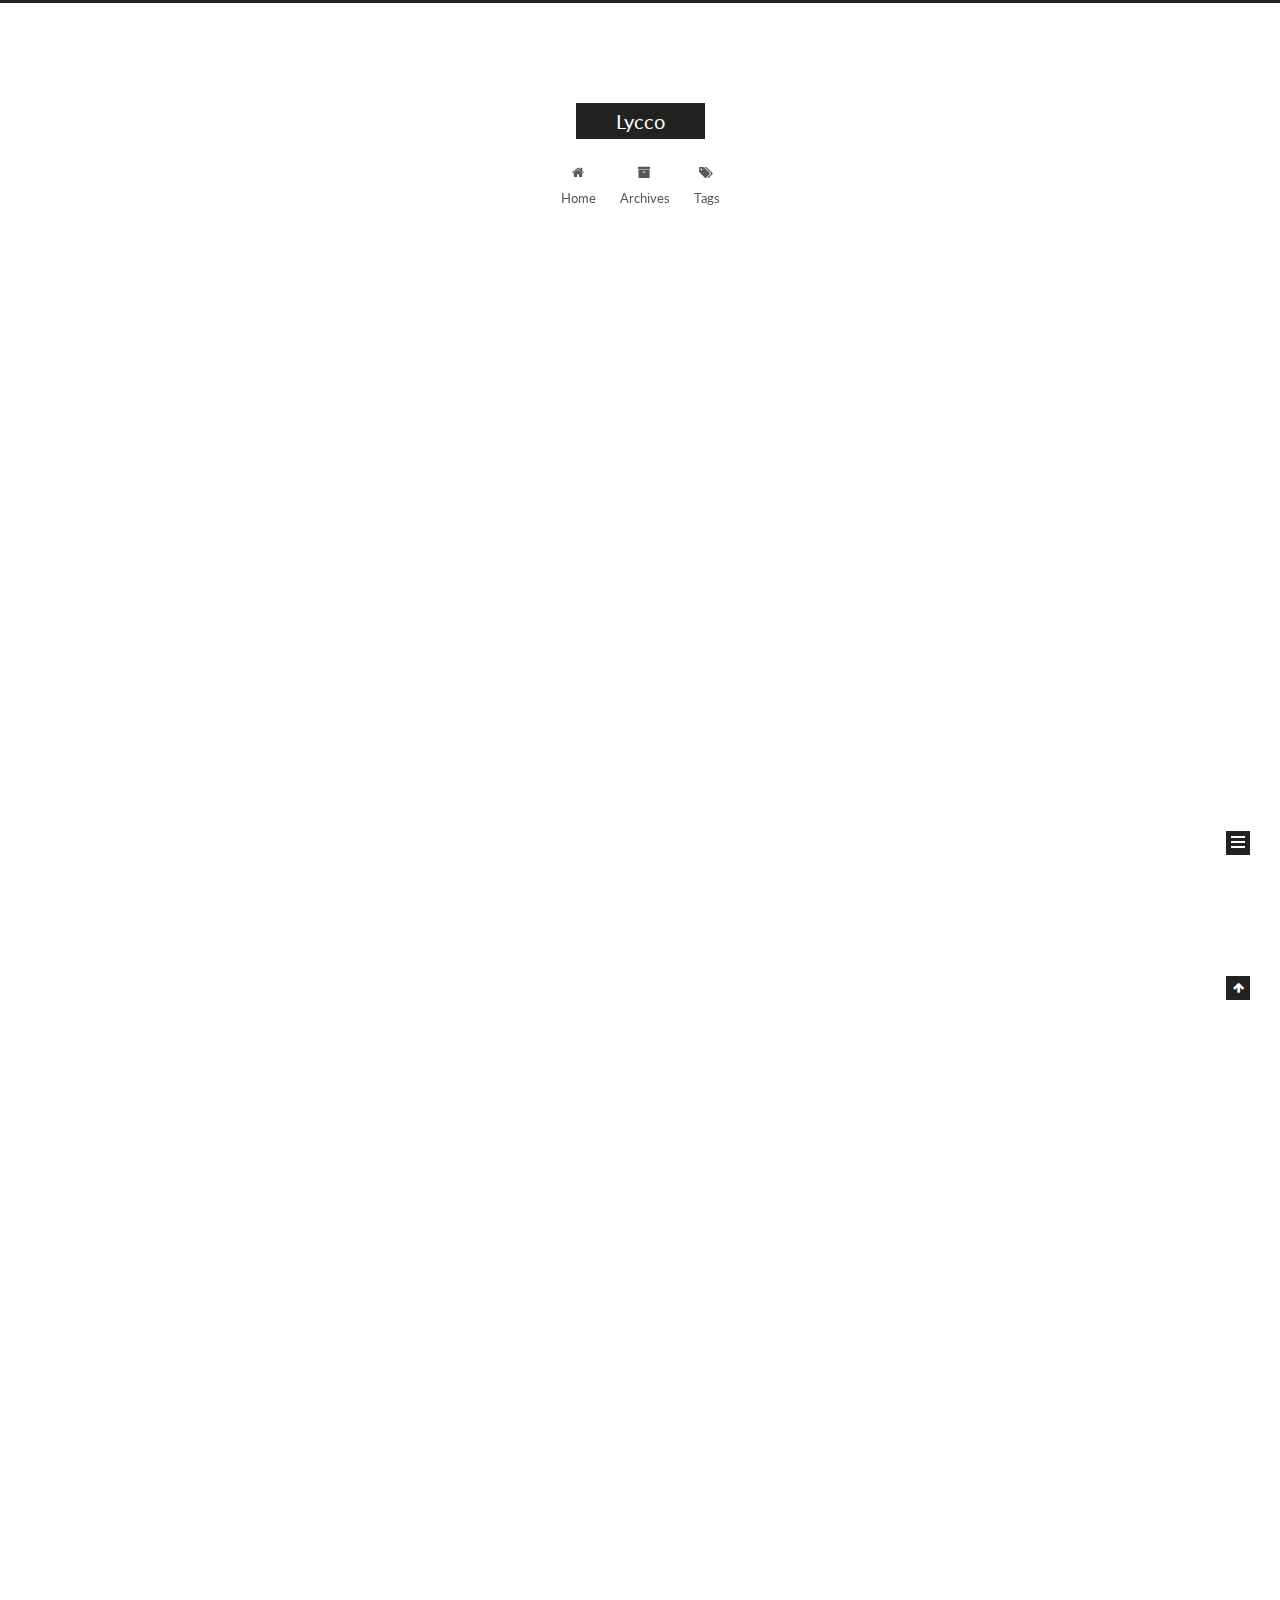
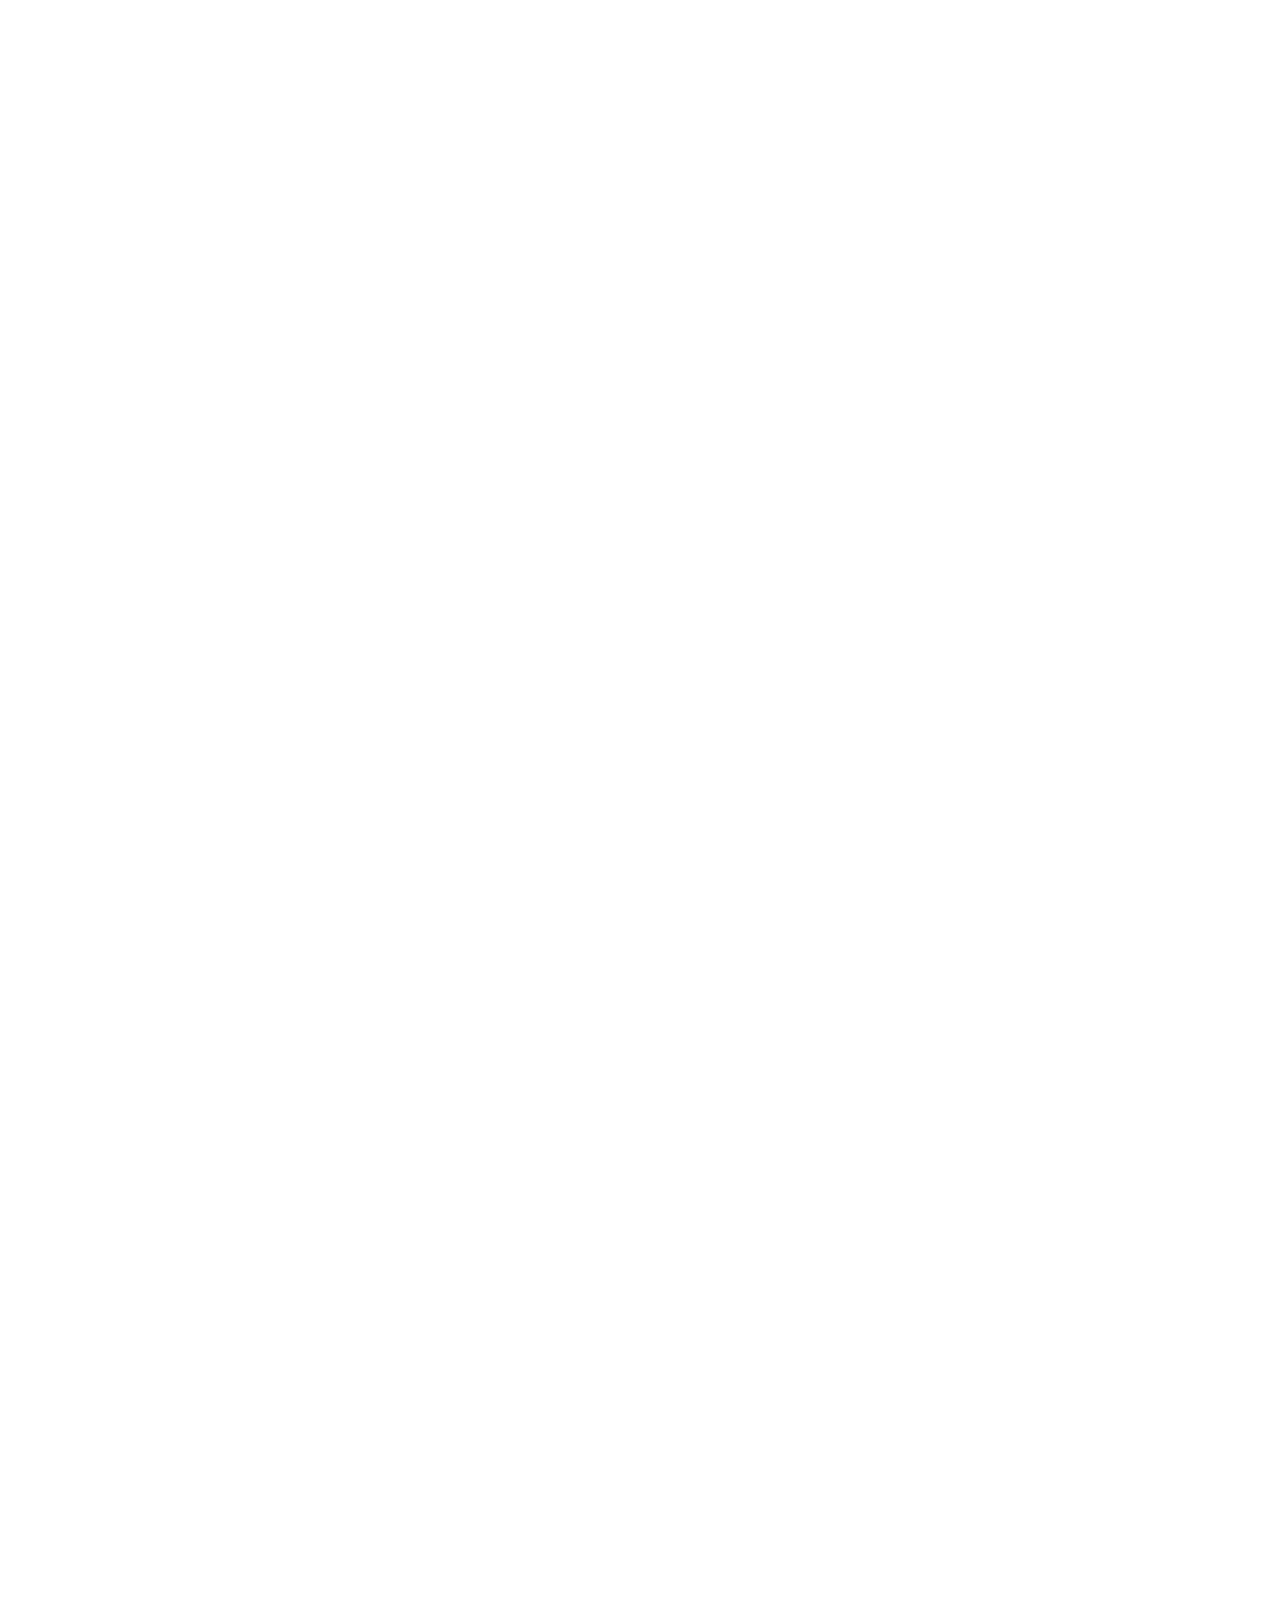
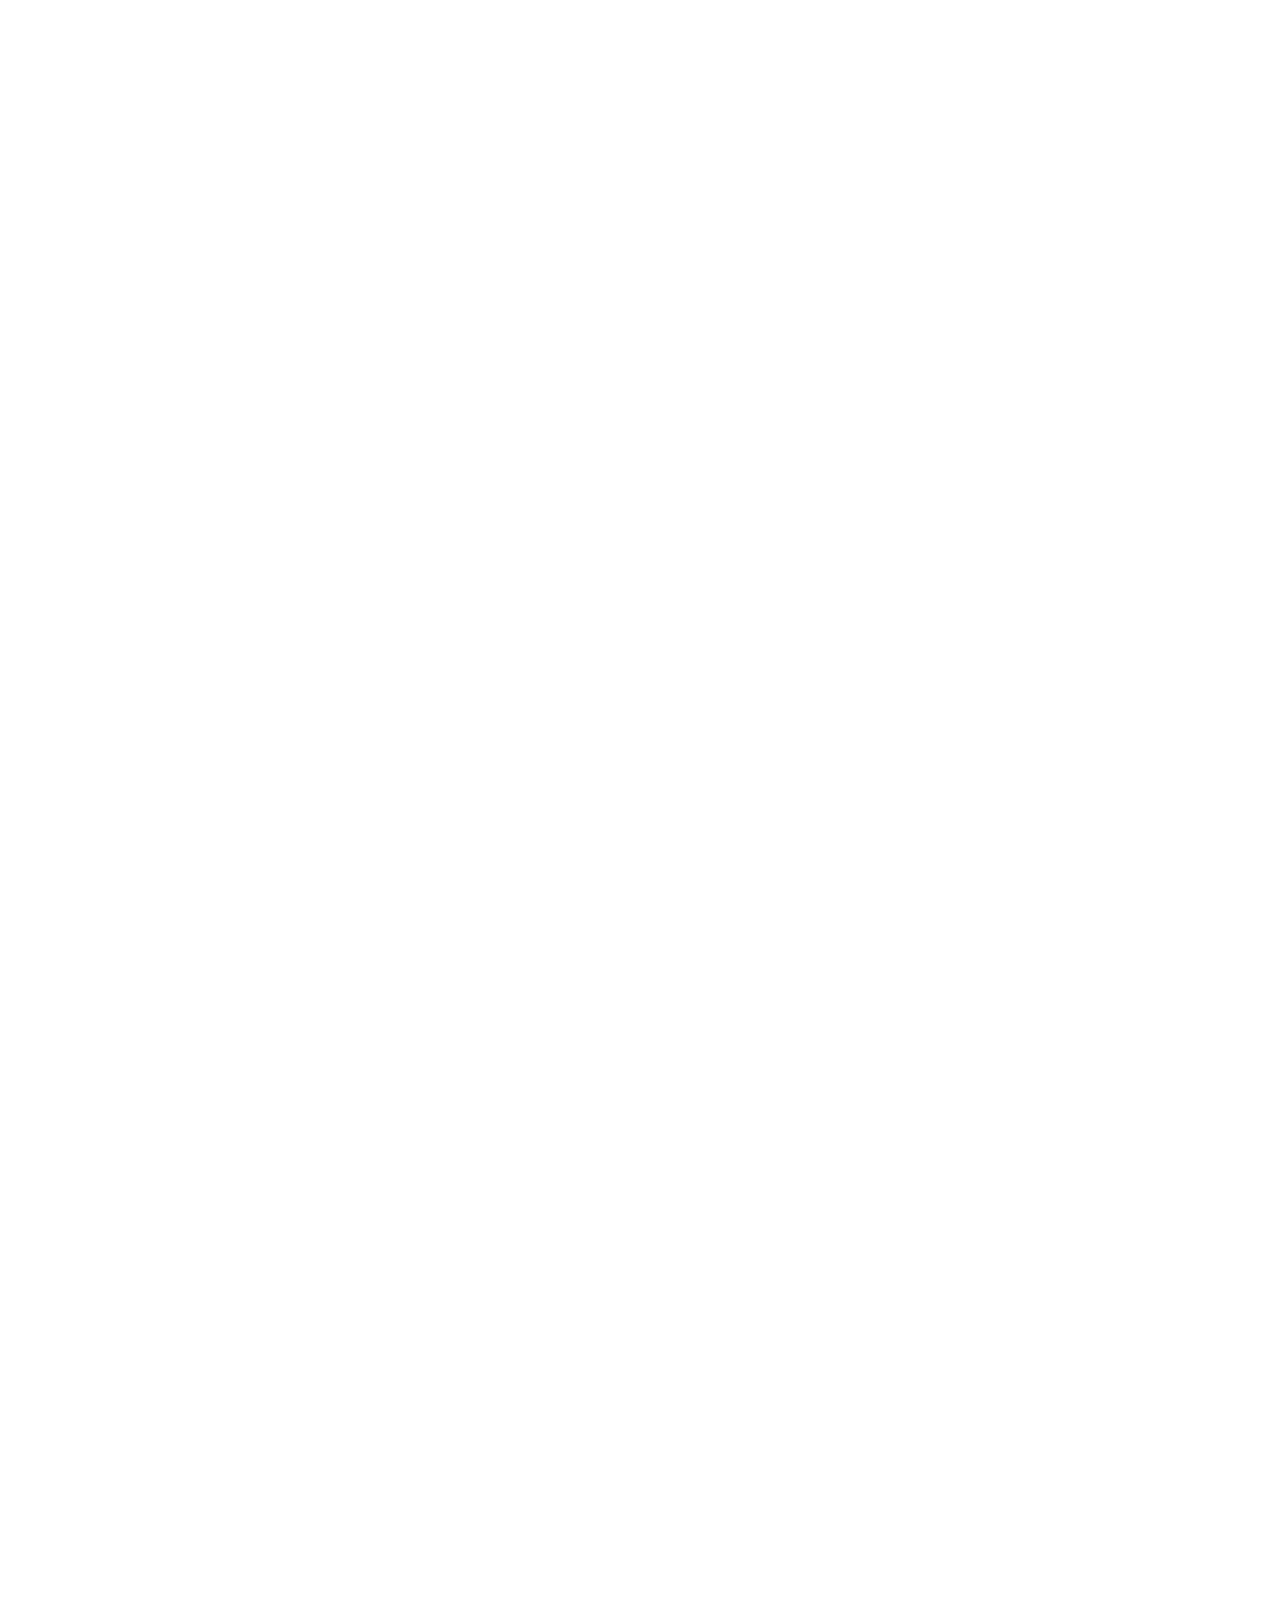
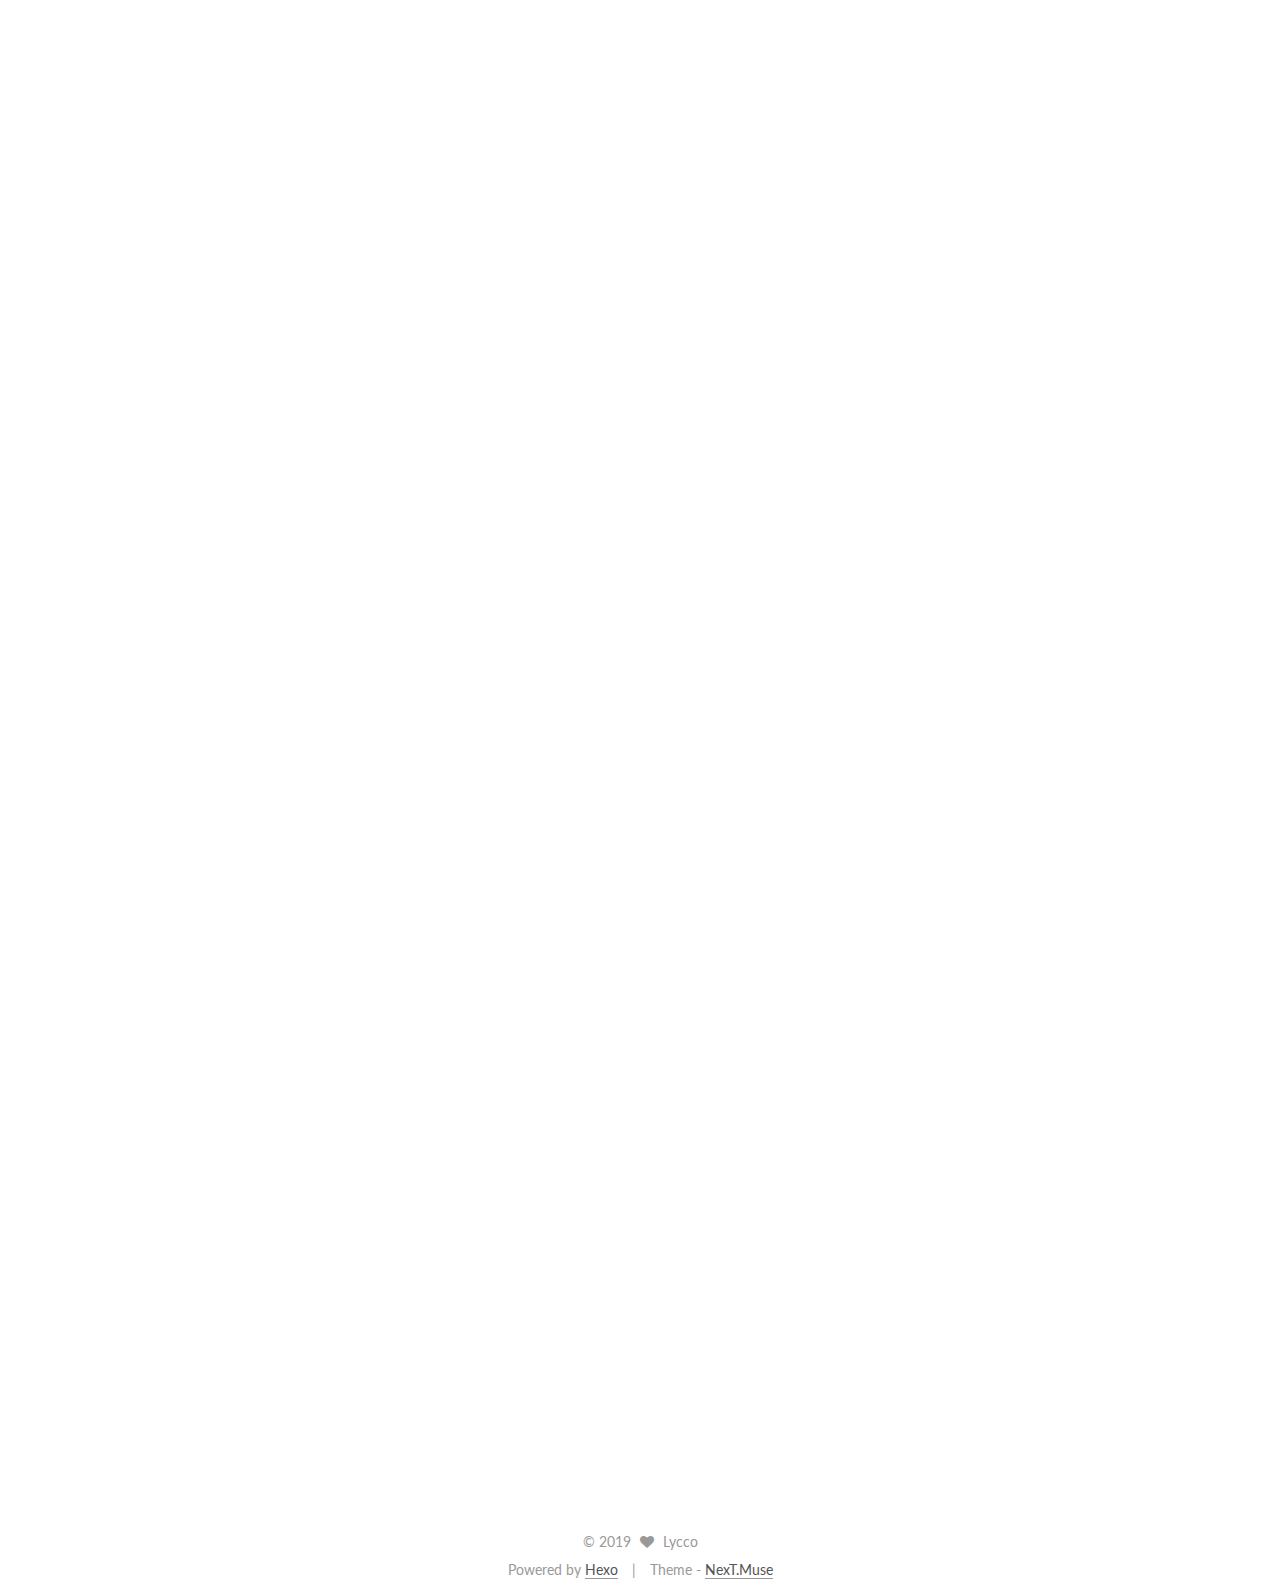
<file: index.html>
<!DOCTYPE html>



  


<html class="theme-next muse use-motion" lang="">
<head><meta name="generator" content="Hexo 3.8.0">
  <meta charset="UTF-8">
<meta http-equiv="X-UA-Compatible" content="IE=edge">
<meta name="viewport" content="width=device-width, initial-scale=1, maximum-scale=1">
<meta name="theme-color" content="#222">









<meta http-equiv="Cache-Control" content="no-transform">
<meta http-equiv="Cache-Control" content="no-siteapp">















  
  
  <link href="/lib/fancybox/source/jquery.fancybox.css?v=2.1.5" rel="stylesheet" type="text/css">




  
  
  
  

  
    
    
  

  

  

  

  

  
    
    
    <link href="//fonts.googleapis.com/css?family=Lato:300,300italic,400,400italic,700,700italic&subset=latin,latin-ext" rel="stylesheet" type="text/css">
  






<link href="/lib/font-awesome/css/font-awesome.min.css?v=4.6.2" rel="stylesheet" type="text/css">

<link href="/css/main.css?v=5.1.2" rel="stylesheet" type="text/css">


  <meta name="keywords" content="Hexo, NexT">








  <link rel="shortcut icon" type="image/x-icon" href="/favicon.ico?v=5.1.2">






<meta property="og:type" content="website">
<meta property="og:title" content="Lycco">
<meta property="og:url" content="http://yoursite.com/index.html">
<meta property="og:site_name" content="Lycco">
<meta property="og:locale" content="default">
<meta name="twitter:card" content="summary">
<meta name="twitter:title" content="Lycco">



<script type="text/javascript" id="hexo.configurations">
  var NexT = window.NexT || {};
  var CONFIG = {
    root: '/',
    scheme: 'Muse',
    sidebar: {"position":"left","display":"post","offset":12,"offset_float":12,"b2t":false,"scrollpercent":false,"onmobile":false},
    fancybox: true,
    tabs: true,
    motion: true,
    duoshuo: {
      userId: '0',
      author: 'Author'
    },
    algolia: {
      applicationID: '',
      apiKey: '',
      indexName: '',
      hits: {"per_page":10},
      labels: {"input_placeholder":"Search for Posts","hits_empty":"We didn't find any results for the search: ${query}","hits_stats":"${hits} results found in ${time} ms"}
    }
  };
</script>



  <link rel="canonical" href="http://yoursite.com/">





  <title>Lycco</title>
  














</head>

<body itemscope="" itemtype="http://schema.org/WebPage" lang="default">

  
  
    
  

  <div class="container sidebar-position-left 
   page-home 
 ">
    <div class="headband"></div>

    <header id="header" class="header" itemscope="" itemtype="http://schema.org/WPHeader">
      <div class="header-inner"><div class="site-brand-wrapper">
  <div class="site-meta ">
    

    <div class="custom-logo-site-title">
      <a href="/" class="brand" rel="start">
        <span class="logo-line-before"><i></i></span>
        <span class="site-title">Lycco</span>
        <span class="logo-line-after"><i></i></span>
      </a>
    </div>
      
        <p class="site-subtitle"></p>
      
  </div>

  <div class="site-nav-toggle">
    <button>
      <span class="btn-bar"></span>
      <span class="btn-bar"></span>
      <span class="btn-bar"></span>
    </button>
  </div>
</div>

<nav class="site-nav">
  

  
    <ul id="menu" class="menu">
      
        
        <li class="menu-item menu-item-home">
          <a href="/" rel="section">
            
              <i class="menu-item-icon fa fa-fw fa-home"></i> <br>
            
            Home
          </a>
        </li>
      
        
        <li class="menu-item menu-item-archives">
          <a href="/archives/" rel="section">
            
              <i class="menu-item-icon fa fa-fw fa-archive"></i> <br>
            
            Archives
          </a>
        </li>
      
        
        <li class="menu-item menu-item-tags">
          <a href="/tags/" rel="section">
            
              <i class="menu-item-icon fa fa-fw fa-tags"></i> <br>
            
            Tags
          </a>
        </li>
      

      
    </ul>
  

  
</nav>



 </div>
    </header>

    <main id="main" class="main">
      <div class="main-inner">
        <div class="content-wrap">
          <div id="content" class="content">
            
  <section id="posts" class="posts-expand">
    
      

  

  
  
  

  <article class="post post-type-normal" itemscope="" itemtype="http://schema.org/Article">
  
  
  
  <div class="post-block">
    <link itemprop="mainEntityOfPage" href="http://yoursite.com/2019/01/07/MIT6-824-Lab1-part3-4-5/">

    <span hidden itemprop="author" itemscope="" itemtype="http://schema.org/Person">
      <meta itemprop="name" content="Lycco">
      <meta itemprop="description" content="">
      <meta itemprop="image" content="/images/avatar.jpg">
    </span>

    <span hidden itemprop="publisher" itemscope="" itemtype="http://schema.org/Organization">
      <meta itemprop="name" content="Lycco">
    </span>

    
      <header class="post-header">

        
        
          <h1 class="post-title" itemprop="name headline">
                
                <a class="post-title-link" href="/2019/01/07/MIT6-824-Lab1-part3-4-5/" itemprop="url">MIT6.824 Lab1 Part3,4,5</a></h1>
        

        <div class="post-meta">
          <span class="post-time">
            
              <span class="post-meta-item-icon">
                <i class="fa fa-calendar-o"></i>
              </span>
              
                <span class="post-meta-item-text">Posted on</span>
              
              <time title="Post created" itemprop="dateCreated datePublished" datetime="2019-01-07T13:09:50+08:00">
                2019-01-07
              </time>
            

            

            
          </span>

          

          
            
              <span class="post-comments-count">
                <span class="post-meta-divider">|</span>
                <span class="post-meta-item-icon">
                  <i class="fa fa-comment-o"></i>
                </span>
                <a href="/2019/01/07/MIT6-824-Lab1-part3-4-5/#comments" itemprop="discussionUrl">
                  <span class="post-comments-count disqus-comment-count" data-disqus-identifier="2019/01/07/MIT6-824-Lab1-part3-4-5/" itemprop="commentCount"></span>
                </a>
              </span>
            
          

          
          

          

          

          

        </div>
      </header>
    

    
    
    
    <div class="post-body" itemprop="articleBody">

      
      

      
        
          
            <h2 id="Part3"><a href="#Part3" class="headerlink" title="Part3"></a>Part3</h2><p>part3实现 <code>mapreduce/schedule.go</code>来对多个worker进行RPC调度。这里使用<code>sync.WaitGroup</code>等待goroutine完成</p>
<figure class="highlight go"><table><tr><td class="gutter"><pre><span class="line">1</span><br><span class="line">2</span><br><span class="line">3</span><br><span class="line">4</span><br><span class="line">5</span><br><span class="line">6</span><br><span class="line">7</span><br><span class="line">8</span><br><span class="line">9</span><br><span class="line">10</span><br><span class="line">11</span><br><span class="line">12</span><br><span class="line">13</span><br><span class="line">14</span><br><span class="line">15</span><br><span class="line">16</span><br><span class="line">17</span><br><span class="line">18</span><br><span class="line">19</span><br><span class="line">20</span><br><span class="line">21</span><br></pre></td><td class="code"><pre><span class="line"><span class="keyword">var</span> waitGroup sync.WaitGroup</span><br><span class="line"><span class="keyword">for</span> i := <span class="number">0</span>; i &lt; ntasks; i++ &#123;</span><br><span class="line">	waitGroup.Add(<span class="number">1</span>)</span><br><span class="line">	<span class="keyword">var</span> taskArgs DoTaskArgs</span><br><span class="line">	taskArgs.JobName = jobName</span><br><span class="line">	taskArgs.Phase = phase</span><br><span class="line">	taskArgs.TaskNumber = i</span><br><span class="line">	taskArgs.NumOtherPhase = n_other</span><br><span class="line">	<span class="keyword">if</span> phase == mapPhase &#123;</span><br><span class="line">		taskArgs.File = mapFiles[i]</span><br><span class="line">	&#125;</span><br><span class="line">	<span class="keyword">go</span> <span class="function"><span class="keyword">func</span><span class="params">()</span></span> &#123;</span><br><span class="line">		<span class="keyword">defer</span> waitGroup.Done()</span><br><span class="line">		worker := &lt;-registerChan</span><br><span class="line">		<span class="keyword">if</span> !call(worker, <span class="string">"Worker.DoTask"</span>, &amp;taskArgs, <span class="literal">nil</span>) &#123;</span><br><span class="line">			log.Fatal(<span class="string">"call RPC failed"</span>)</span><br><span class="line">		&#125;</span><br><span class="line">		<span class="keyword">go</span> <span class="function"><span class="keyword">func</span><span class="params">()</span></span> &#123;registerChan &lt;- worker&#125;()</span><br><span class="line">	&#125;()</span><br><span class="line">&#125;</span><br><span class="line">waitGroup.Wait()</span><br></pre></td></tr></table></figure>
<h2 id="Part4"><a href="#Part4" class="headerlink" title="Part4"></a>Part4</h2><p>part4考虑某个worker fails之后应当把任务交给另外的worker，加入<code>for</code>循环直至成功调用即可</p>
<figure class="highlight go"><table><tr><td class="gutter"><pre><span class="line">1</span><br><span class="line">2</span><br><span class="line">3</span><br><span class="line">4</span><br><span class="line">5</span><br><span class="line">6</span><br><span class="line">7</span><br><span class="line">8</span><br><span class="line">9</span><br><span class="line">10</span><br><span class="line">11</span><br><span class="line">12</span><br><span class="line">13</span><br><span class="line">14</span><br><span class="line">15</span><br><span class="line">16</span><br><span class="line">17</span><br><span class="line">18</span><br><span class="line">19</span><br><span class="line">20</span><br><span class="line">21</span><br><span class="line">22</span><br><span class="line">23</span><br><span class="line">24</span><br><span class="line">25</span><br><span class="line">26</span><br></pre></td><td class="code"><pre><span class="line"><span class="keyword">var</span> waitGroup sync.WaitGroup</span><br><span class="line"><span class="keyword">for</span> i := <span class="number">0</span>; i &lt; ntasks; i++ &#123;</span><br><span class="line">	waitGroup.Add(<span class="number">1</span>)</span><br><span class="line">	<span class="keyword">var</span> taskArgs DoTaskArgs</span><br><span class="line">	taskArgs.JobName = jobName</span><br><span class="line">	taskArgs.Phase = phase</span><br><span class="line">	taskArgs.TaskNumber = i</span><br><span class="line">	taskArgs.NumOtherPhase = n_other</span><br><span class="line">	<span class="keyword">if</span> phase == mapPhase &#123;</span><br><span class="line">		taskArgs.File = mapFiles[i]</span><br><span class="line">	&#125;</span><br><span class="line">	<span class="keyword">go</span> <span class="function"><span class="keyword">func</span><span class="params">()</span></span> &#123;</span><br><span class="line">		<span class="keyword">defer</span> waitGroup.Done()</span><br><span class="line">		<span class="keyword">for</span> &#123;</span><br><span class="line">			worker := &lt;-registerChan</span><br><span class="line">			<span class="keyword">if</span> call(worker, <span class="string">"Worker.DoTask"</span>, taskArgs, <span class="literal">nil</span>) &#123;</span><br><span class="line">				<span class="keyword">go</span> <span class="function"><span class="keyword">func</span><span class="params">()</span></span> &#123;</span><br><span class="line">					registerChan &lt;- worker</span><br><span class="line">				&#125;()</span><br><span class="line">				<span class="keyword">break</span></span><br><span class="line">			&#125;</span><br><span class="line"></span><br><span class="line">		&#125;</span><br><span class="line">	&#125;()</span><br><span class="line">&#125;</span><br><span class="line">waitGroup.Wait()</span><br></pre></td></tr></table></figure>
<h2 id="Part5"><a href="#Part5" class="headerlink" title="Part5"></a>Part5</h2><p>part5与part2类似，实现<code>main/ii.go</code>中的<code>mapF()</code>和<code>reduceF()</code>，统计词在所有文件中出现的次数以及所在的文件，输出<code>word: num pg-xx.txt,pg-xxx.txt</code></p>
<figure class="highlight go"><table><tr><td class="gutter"><pre><span class="line">1</span><br><span class="line">2</span><br><span class="line">3</span><br><span class="line">4</span><br><span class="line">5</span><br><span class="line">6</span><br><span class="line">7</span><br><span class="line">8</span><br><span class="line">9</span><br><span class="line">10</span><br><span class="line">11</span><br><span class="line">12</span><br><span class="line">13</span><br><span class="line">14</span><br><span class="line">15</span><br><span class="line">16</span><br><span class="line">17</span><br><span class="line">18</span><br><span class="line">19</span><br><span class="line">20</span><br><span class="line">21</span><br><span class="line">22</span><br><span class="line">23</span><br><span class="line">24</span><br><span class="line">25</span><br><span class="line">26</span><br></pre></td><td class="code"><pre><span class="line"><span class="function"><span class="keyword">func</span> <span class="title">mapF</span><span class="params">(document <span class="keyword">string</span>, value <span class="keyword">string</span>)</span> <span class="params">(res []mapreduce.KeyValue)</span></span> &#123;</span><br><span class="line">	<span class="comment">// Your code here (Part V).</span></span><br><span class="line">	words := strings.FieldsFunc(value, <span class="function"><span class="keyword">func</span><span class="params">(r <span class="keyword">rune</span>)</span> <span class="title">bool</span></span> &#123;</span><br><span class="line">		<span class="keyword">return</span> !unicode.IsLetter(r)</span><br><span class="line">	&#125;)</span><br><span class="line">	DocMaps := <span class="built_in">make</span>(<span class="keyword">map</span>[<span class="keyword">string</span>]<span class="keyword">string</span>)</span><br><span class="line">	<span class="keyword">var</span> kv []mapreduce.KeyValue</span><br><span class="line">	<span class="keyword">for</span> _, word := <span class="keyword">range</span> words &#123;</span><br><span class="line">		DocMaps[word] = document</span><br><span class="line">	&#125;</span><br><span class="line">	<span class="keyword">for</span> k, doc := <span class="keyword">range</span> DocMaps &#123;</span><br><span class="line">		kv = <span class="built_in">append</span>(kv, mapreduce.KeyValue&#123;Key: k, Value: doc&#125;)</span><br><span class="line">	&#125;</span><br><span class="line">	<span class="keyword">return</span> kv</span><br><span class="line">&#125;</span><br><span class="line"></span><br><span class="line"><span class="function"><span class="keyword">func</span> <span class="title">reduceF</span><span class="params">(key <span class="keyword">string</span>, values []<span class="keyword">string</span>)</span> <span class="title">string</span></span> &#123;</span><br><span class="line">	<span class="comment">// Your code here (Part V).</span></span><br><span class="line">	nDoc := <span class="built_in">len</span>(values)</span><br><span class="line">	sort.Strings(values)</span><br><span class="line">	resString := strconv.Itoa(nDoc) + <span class="string">" "</span></span><br><span class="line">	<span class="keyword">for</span> _, v := <span class="keyword">range</span> values &#123;</span><br><span class="line">		resString = resString + v + <span class="string">","</span></span><br><span class="line">	&#125;</span><br><span class="line">	<span class="keyword">return</span> resString[:(<span class="built_in">len</span>(resString)<span class="number">-1</span>)]</span><br><span class="line">&#125;</span><br></pre></td></tr></table></figure>

          
        
      
    </div>
    
    
    

    

    

    

    <footer class="post-footer">
      

      

      

      
      
        <div class="post-eof"></div>
      
    </footer>
  </div>
  
  
  
  </article>


    
      

  

  
  
  

  <article class="post post-type-normal" itemscope="" itemtype="http://schema.org/Article">
  
  
  
  <div class="post-block">
    <link itemprop="mainEntityOfPage" href="http://yoursite.com/2019/01/06/MIT6-824-Lab1-part2/">

    <span hidden itemprop="author" itemscope="" itemtype="http://schema.org/Person">
      <meta itemprop="name" content="Lycco">
      <meta itemprop="description" content="">
      <meta itemprop="image" content="/images/avatar.jpg">
    </span>

    <span hidden itemprop="publisher" itemscope="" itemtype="http://schema.org/Organization">
      <meta itemprop="name" content="Lycco">
    </span>

    
      <header class="post-header">

        
        
          <h1 class="post-title" itemprop="name headline">
                
                <a class="post-title-link" href="/2019/01/06/MIT6-824-Lab1-part2/" itemprop="url">MIT6.824 Lab1 Part2</a></h1>
        

        <div class="post-meta">
          <span class="post-time">
            
              <span class="post-meta-item-icon">
                <i class="fa fa-calendar-o"></i>
              </span>
              
                <span class="post-meta-item-text">Posted on</span>
              
              <time title="Post created" itemprop="dateCreated datePublished" datetime="2019-01-06T21:37:09+08:00">
                2019-01-06
              </time>
            

            

            
          </span>

          

          
            
              <span class="post-comments-count">
                <span class="post-meta-divider">|</span>
                <span class="post-meta-item-icon">
                  <i class="fa fa-comment-o"></i>
                </span>
                <a href="/2019/01/06/MIT6-824-Lab1-part2/#comments" itemprop="discussionUrl">
                  <span class="post-comments-count disqus-comment-count" data-disqus-identifier="2019/01/06/MIT6-824-Lab1-part2/" itemprop="commentCount"></span>
                </a>
              </span>
            
          

          
          

          

          

          

        </div>
      </header>
    

    
    
    
    <div class="post-body" itemprop="articleBody">

      
      

      
        
          
            <p>part2主要是实现<code>main/wc.go</code>中的<code>mapF()</code>和 <code>reduceF()</code>函数，具体来说<code>mapF()</code>是对文件内容进行分词，每个词频默认为1；然后在<code>reduceF()</code>中统计key对应的value个数</p>
<figure class="highlight go"><table><tr><td class="gutter"><pre><span class="line">1</span><br><span class="line">2</span><br><span class="line">3</span><br><span class="line">4</span><br><span class="line">5</span><br><span class="line">6</span><br><span class="line">7</span><br><span class="line">8</span><br><span class="line">9</span><br><span class="line">10</span><br><span class="line">11</span><br><span class="line">12</span><br></pre></td><td class="code"><pre><span class="line"><span class="function"><span class="keyword">func</span> <span class="title">mapF</span><span class="params">(filename <span class="keyword">string</span>, contents <span class="keyword">string</span>)</span> []<span class="title">mapreduce</span>.<span class="title">KeyValue</span></span> &#123;</span><br><span class="line">	<span class="comment">// Your code here (Part II).</span></span><br><span class="line">	<span class="comment">//strings.FieldsFunc()按照传入的func来切割字符串，传入的func遍历传入字符串的每个rune，若返回true则略过，返回false则保留，连续保留的rune合并为一个字符串</span></span><br><span class="line">	words := strings.FieldsFunc(contents, <span class="function"><span class="keyword">func</span><span class="params">(r <span class="keyword">rune</span>)</span> <span class="title">bool</span></span> &#123;</span><br><span class="line">		<span class="keyword">return</span> !unicode.IsLetter(r)</span><br><span class="line">	&#125;)</span><br><span class="line">	<span class="keyword">var</span> kvs []mapreduce.KeyValue</span><br><span class="line">	<span class="keyword">for</span> _, word := <span class="keyword">range</span> words &#123;</span><br><span class="line">		kvs = <span class="built_in">append</span>(kvs, mapreduce.KeyValue&#123;Key: word, Value: <span class="string">"1"</span>&#125;)</span><br><span class="line">	&#125;</span><br><span class="line">	<span class="keyword">return</span> kvs</span><br><span class="line">&#125;</span><br></pre></td></tr></table></figure>
<figure class="highlight go"><table><tr><td class="gutter"><pre><span class="line">1</span><br><span class="line">2</span><br><span class="line">3</span><br><span class="line">4</span><br></pre></td><td class="code"><pre><span class="line"><span class="function"><span class="keyword">func</span> <span class="title">reduceF</span><span class="params">(key <span class="keyword">string</span>, values []<span class="keyword">string</span>)</span> <span class="title">string</span></span> &#123;</span><br><span class="line">	<span class="comment">// Your code here (Part II).</span></span><br><span class="line">	<span class="keyword">return</span> strconv.Itoa(<span class="built_in">len</span>(values))</span><br><span class="line">&#125;</span><br></pre></td></tr></table></figure>

          
        
      
    </div>
    
    
    

    

    

    

    <footer class="post-footer">
      

      

      

      
      
        <div class="post-eof"></div>
      
    </footer>
  </div>
  
  
  
  </article>


    
      

  

  
  
  

  <article class="post post-type-normal" itemscope="" itemtype="http://schema.org/Article">
  
  
  
  <div class="post-block">
    <link itemprop="mainEntityOfPage" href="http://yoursite.com/2019/01/05/MIT6-824-Lab1-part1/">

    <span hidden itemprop="author" itemscope="" itemtype="http://schema.org/Person">
      <meta itemprop="name" content="Lycco">
      <meta itemprop="description" content="">
      <meta itemprop="image" content="/images/avatar.jpg">
    </span>

    <span hidden itemprop="publisher" itemscope="" itemtype="http://schema.org/Organization">
      <meta itemprop="name" content="Lycco">
    </span>

    
      <header class="post-header">

        
        
          <h1 class="post-title" itemprop="name headline">
                
                <a class="post-title-link" href="/2019/01/05/MIT6-824-Lab1-part1/" itemprop="url">MIT6.824 Lab1 Part1</a></h1>
        

        <div class="post-meta">
          <span class="post-time">
            
              <span class="post-meta-item-icon">
                <i class="fa fa-calendar-o"></i>
              </span>
              
                <span class="post-meta-item-text">Posted on</span>
              
              <time title="Post created" itemprop="dateCreated datePublished" datetime="2019-01-05T21:36:37+08:00">
                2019-01-05
              </time>
            

            

            
          </span>

          

          
            
              <span class="post-comments-count">
                <span class="post-meta-divider">|</span>
                <span class="post-meta-item-icon">
                  <i class="fa fa-comment-o"></i>
                </span>
                <a href="/2019/01/05/MIT6-824-Lab1-part1/#comments" itemprop="discussionUrl">
                  <span class="post-comments-count disqus-comment-count" data-disqus-identifier="2019/01/05/MIT6-824-Lab1-part1/" itemprop="commentCount"></span>
                </a>
              </span>
            
          

          
          

          

          

          

        </div>
      </header>
    

    
    
    
    <div class="post-body" itemprop="articleBody">

      
      

      
        
          
            <p>主要是实现 <code>mapreduce/common_map.go</code> 中的 <code>doMap()</code> 函数以及 <code>mapreduce/common_reduce.go</code> 中的 <code>doReduce()</code> 函数。</p>
<ul>
<li><code>doMap()</code> 函数首先读取 <code>inFile</code> 文件的内容，然后经过用户定义的 <code>mapF()</code> 函数得到一个 <code>KeyValue</code> 切片。对于每个<code>KeyValue</code>值，经过<code>ihash</code>平均分配给<code>nReduce</code>个中间文件，中间文件可由<code>reduceName()</code> 得到名字，注意读写文件需要用json来序列化</li>
</ul>
<figure class="highlight go"><table><tr><td class="gutter"><pre><span class="line">1</span><br><span class="line">2</span><br><span class="line">3</span><br><span class="line">4</span><br><span class="line">5</span><br><span class="line">6</span><br><span class="line">7</span><br><span class="line">8</span><br><span class="line">9</span><br><span class="line">10</span><br><span class="line">11</span><br><span class="line">12</span><br><span class="line">13</span><br><span class="line">14</span><br><span class="line">15</span><br><span class="line">16</span><br><span class="line">17</span><br><span class="line">18</span><br><span class="line">19</span><br><span class="line">20</span><br><span class="line">21</span><br><span class="line">22</span><br><span class="line">23</span><br><span class="line">24</span><br></pre></td><td class="code"><pre><span class="line">contents, err := ioutil.ReadFile(inFile)</span><br><span class="line"><span class="keyword">if</span> err != <span class="literal">nil</span> &#123;</span><br><span class="line">	log.Printf(<span class="string">"read file %s failed"</span>, inFile)</span><br><span class="line">	<span class="keyword">return</span></span><br><span class="line">&#125;</span><br><span class="line">kvs := mapF(inFile, <span class="keyword">string</span>(contents))</span><br><span class="line">enconders := <span class="built_in">make</span>([]*json.Encoder, nReduce)</span><br><span class="line"><span class="keyword">for</span> reduceTaskNumber := <span class="number">0</span>; reduceTaskNumber &lt; nReduce; reduceTaskNumber++ &#123;</span><br><span class="line">	fileName := reduceName(jobName, mapTask, reduceTaskNumber)</span><br><span class="line">	filePtr, err := os.Create(fileName)</span><br><span class="line">	<span class="keyword">defer</span> filePtr.Close()</span><br><span class="line">	<span class="keyword">if</span> err != <span class="literal">nil</span> &#123;</span><br><span class="line">		log.Printf(<span class="string">"can't create file %s"</span>, fileName)</span><br><span class="line">	&#125;</span><br><span class="line">	enconders[reduceTaskNumber] = json.NewEncoder(filePtr)</span><br><span class="line">&#125;</span><br><span class="line"><span class="keyword">for</span> _, kv := <span class="keyword">range</span> kvs &#123;</span><br><span class="line">	key := kv.Key</span><br><span class="line">	HashedKey := ihash(key) % nReduce</span><br><span class="line">	err := enconders[HashedKey].Encode(&amp;kv)</span><br><span class="line">	<span class="keyword">if</span> err != <span class="literal">nil</span> &#123;</span><br><span class="line">		fmt.Println(err)</span><br><span class="line">	&#125;</span><br><span class="line">&#125;</span><br></pre></td></tr></table></figure>
<ul>
<li><code>doReduce()</code> 函数读取中间文件，读出<code>KeyValue</code>值后将相同key的value合并，这里可以使用map。然后按照key进行排序，对新的key-value使用 <code>reduceF()</code> 函数，即可得到例如 <code>hello: 2, word: 3</code> 的词频结果，写入新的merge文件，merge文件可由<code>mergeName()</code>得到名字</li>
</ul>
<figure class="highlight go"><table><tr><td class="gutter"><pre><span class="line">1</span><br><span class="line">2</span><br><span class="line">3</span><br><span class="line">4</span><br><span class="line">5</span><br><span class="line">6</span><br><span class="line">7</span><br><span class="line">8</span><br><span class="line">9</span><br><span class="line">10</span><br><span class="line">11</span><br><span class="line">12</span><br><span class="line">13</span><br><span class="line">14</span><br><span class="line">15</span><br><span class="line">16</span><br><span class="line">17</span><br><span class="line">18</span><br><span class="line">19</span><br><span class="line">20</span><br><span class="line">21</span><br><span class="line">22</span><br><span class="line">23</span><br><span class="line">24</span><br><span class="line">25</span><br><span class="line">26</span><br><span class="line">27</span><br><span class="line">28</span><br><span class="line">29</span><br><span class="line">30</span><br><span class="line">31</span><br><span class="line">32</span><br><span class="line">33</span><br><span class="line">34</span><br></pre></td><td class="code"><pre><span class="line">kvMap := <span class="built_in">make</span>(<span class="keyword">map</span>[<span class="keyword">string</span>][]<span class="keyword">string</span>)</span><br><span class="line"><span class="keyword">for</span> mapNumber := <span class="number">0</span>; mapNumber &lt; nMap; mapNumber++ &#123;</span><br><span class="line">	fileName := reduceName(jobName, mapNumber, reduceTask)</span><br><span class="line">	filePtr, err := os.Open(fileName)</span><br><span class="line">	<span class="keyword">if</span> err != <span class="literal">nil</span> &#123;</span><br><span class="line">		log.Printf(<span class="string">"can't open file %s"</span>, fileName)</span><br><span class="line">	&#125;</span><br><span class="line">	<span class="keyword">defer</span> filePtr.Close()</span><br><span class="line">	decoder := json.NewDecoder(filePtr)</span><br><span class="line">	<span class="keyword">for</span> &#123;</span><br><span class="line">		<span class="keyword">var</span> kv KeyValue</span><br><span class="line">		<span class="keyword">if</span> err := decoder.Decode(&amp;kv); err == io.EOF &#123;</span><br><span class="line">			<span class="keyword">break</span></span><br><span class="line">		&#125; <span class="keyword">else</span> <span class="keyword">if</span> err != <span class="literal">nil</span> &#123;</span><br><span class="line">			log.Fatal(err)</span><br><span class="line">		&#125;</span><br><span class="line">		kvMap[kv.Key] = <span class="built_in">append</span>(kvMap[kv.Key], kv.Value)</span><br><span class="line">	&#125;</span><br><span class="line">&#125;</span><br><span class="line">keys := <span class="built_in">make</span>([]<span class="keyword">string</span>, <span class="number">0</span>, <span class="built_in">len</span>(kvMap))</span><br><span class="line"><span class="keyword">for</span> key := <span class="keyword">range</span> kvMap &#123;</span><br><span class="line">	keys = <span class="built_in">append</span>(keys, key)</span><br><span class="line">&#125;</span><br><span class="line">sort.Strings(keys)</span><br><span class="line">mergeFile, err := os.Create(mergeName(jobName, reduceTask))</span><br><span class="line"><span class="keyword">if</span> err != <span class="literal">nil</span> &#123;</span><br><span class="line">	log.Printf(<span class="string">"merge file %s can't open"</span>, mergeName(jobName, reduceTask))</span><br><span class="line">	<span class="keyword">return</span></span><br><span class="line">&#125;</span><br><span class="line"><span class="keyword">defer</span> mergeFile.Close()</span><br><span class="line">enc := json.NewEncoder(mergeFile)</span><br><span class="line"><span class="keyword">for</span> _, k := <span class="keyword">range</span> keys &#123;</span><br><span class="line">	enc.Encode(KeyValue&#123;k, reduceF(k, kvMap[k])&#125;)</span><br><span class="line">&#125;</span><br></pre></td></tr></table></figure>
<p>最后在终端输入 <code>go test -run Sequential</code> 进行测试，如果出现</p>
<p><code>.\master_rpc.go:48: debug call has arguments but no formatting directives</code><br><code>FAIL    6.824/src/mapreduce [build failed]</code></p>
<p>注释掉 <code>master_rpc.go</code> 的48行 <code>debug(&quot;RegistrationServer: accept error&quot;, err)</code> 即可</p>

          
        
      
    </div>
    
    
    

    

    

    

    <footer class="post-footer">
      

      

      

      
      
        <div class="post-eof"></div>
      
    </footer>
  </div>
  
  
  
  </article>


    
      

  

  
  
  

  <article class="post post-type-normal" itemscope="" itemtype="http://schema.org/Article">
  
  
  
  <div class="post-block">
    <link itemprop="mainEntityOfPage" href="http://yoursite.com/2019/01/05/hello-world/">

    <span hidden itemprop="author" itemscope="" itemtype="http://schema.org/Person">
      <meta itemprop="name" content="Lycco">
      <meta itemprop="description" content="">
      <meta itemprop="image" content="/images/avatar.jpg">
    </span>

    <span hidden itemprop="publisher" itemscope="" itemtype="http://schema.org/Organization">
      <meta itemprop="name" content="Lycco">
    </span>

    
      <header class="post-header">

        
        
          <h1 class="post-title" itemprop="name headline">
                
                <a class="post-title-link" href="/2019/01/05/hello-world/" itemprop="url">Hello World</a></h1>
        

        <div class="post-meta">
          <span class="post-time">
            
              <span class="post-meta-item-icon">
                <i class="fa fa-calendar-o"></i>
              </span>
              
                <span class="post-meta-item-text">Posted on</span>
              
              <time title="Post created" itemprop="dateCreated datePublished" datetime="2019-01-05T21:29:56+08:00">
                2019-01-05
              </time>
            

            

            
          </span>

          

          
            
              <span class="post-comments-count">
                <span class="post-meta-divider">|</span>
                <span class="post-meta-item-icon">
                  <i class="fa fa-comment-o"></i>
                </span>
                <a href="/2019/01/05/hello-world/#comments" itemprop="discussionUrl">
                  <span class="post-comments-count disqus-comment-count" data-disqus-identifier="2019/01/05/hello-world/" itemprop="commentCount"></span>
                </a>
              </span>
            
          

          
          

          

          

          

        </div>
      </header>
    

    
    
    
    <div class="post-body" itemprop="articleBody">

      
      

      
        
          
            <p>Welcome to <a href="https://hexo.io/" target="_blank" rel="noopener">Hexo</a>! This is your very first post. Check <a href="https://hexo.io/docs/" target="_blank" rel="noopener">documentation</a> for more info. If you get any problems when using Hexo, you can find the answer in <a href="https://hexo.io/docs/troubleshooting.html" target="_blank" rel="noopener">troubleshooting</a> or you can ask me on <a href="https://github.com/hexojs/hexo/issues" target="_blank" rel="noopener">GitHub</a>.</p>
<h2 id="Quick-Start"><a href="#Quick-Start" class="headerlink" title="Quick Start"></a>Quick Start</h2><h3 id="Create-a-new-post"><a href="#Create-a-new-post" class="headerlink" title="Create a new post"></a>Create a new post</h3><figure class="highlight bash"><table><tr><td class="gutter"><pre><span class="line">1</span><br></pre></td><td class="code"><pre><span class="line">$ hexo new <span class="string">"My New Post"</span></span><br></pre></td></tr></table></figure>
<p>More info: <a href="https://hexo.io/docs/writing.html" target="_blank" rel="noopener">Writing</a></p>
<h3 id="Run-server"><a href="#Run-server" class="headerlink" title="Run server"></a>Run server</h3><figure class="highlight bash"><table><tr><td class="gutter"><pre><span class="line">1</span><br></pre></td><td class="code"><pre><span class="line">$ hexo server</span><br></pre></td></tr></table></figure>
<p>More info: <a href="https://hexo.io/docs/server.html" target="_blank" rel="noopener">Server</a></p>
<h3 id="Generate-static-files"><a href="#Generate-static-files" class="headerlink" title="Generate static files"></a>Generate static files</h3><figure class="highlight bash"><table><tr><td class="gutter"><pre><span class="line">1</span><br></pre></td><td class="code"><pre><span class="line">$ hexo generate</span><br></pre></td></tr></table></figure>
<p>More info: <a href="https://hexo.io/docs/generating.html" target="_blank" rel="noopener">Generating</a></p>
<h3 id="Deploy-to-remote-sites"><a href="#Deploy-to-remote-sites" class="headerlink" title="Deploy to remote sites"></a>Deploy to remote sites</h3><figure class="highlight bash"><table><tr><td class="gutter"><pre><span class="line">1</span><br></pre></td><td class="code"><pre><span class="line">$ hexo deploy</span><br></pre></td></tr></table></figure>
<p>More info: <a href="https://hexo.io/docs/deployment.html" target="_blank" rel="noopener">Deployment</a></p>

          
        
      
    </div>
    
    
    

    

    

    

    <footer class="post-footer">
      

      

      

      
      
        <div class="post-eof"></div>
      
    </footer>
  </div>
  
  
  
  </article>


    
  </section>

  


          </div>
          


          

        </div>
        
          
  
  <div class="sidebar-toggle">
    <div class="sidebar-toggle-line-wrap">
      <span class="sidebar-toggle-line sidebar-toggle-line-first"></span>
      <span class="sidebar-toggle-line sidebar-toggle-line-middle"></span>
      <span class="sidebar-toggle-line sidebar-toggle-line-last"></span>
    </div>
  </div>

  <aside id="sidebar" class="sidebar">
    
    <div class="sidebar-inner">

      

      

      <section class="site-overview sidebar-panel sidebar-panel-active">
        <div class="site-author motion-element" itemprop="author" itemscope="" itemtype="http://schema.org/Person">
          <img class="site-author-image" itemprop="image" src="/images/avatar.jpg" alt="Lycco">
          <p class="site-author-name" itemprop="name">Lycco</p>
           
              <p class="site-description motion-element" itemprop="description"></p>
          
        </div>
        <nav class="site-state motion-element">

          
            <div class="site-state-item site-state-posts">
              <a href="/archives/">
                <span class="site-state-item-count">4</span>
                <span class="site-state-item-name">posts</span>
              </a>
            </div>
          

          

          
            
            
            <div class="site-state-item site-state-tags">
              <a href="/tags/index.html">
                <span class="site-state-item-count">2</span>
                <span class="site-state-item-name">tags</span>
              </a>
            </div>
          

        </nav>

        

        <div class="links-of-author motion-element">
          
        </div>

        
        

        
        

        


      </section>

      

      

    </div>
  </aside>


        
      </div>
    </main>

    <footer id="footer" class="footer">
      <div class="footer-inner">
        <div class="copyright">
  
  &copy; 
  <span itemprop="copyrightYear">2019</span>
  <span class="with-love">
    <i class="fa fa-heart"></i>
  </span>
  <span class="author" itemprop="copyrightHolder">Lycco</span>
</div>


<div class="powered-by">
  Powered by <a class="theme-link" href="https://hexo.io">Hexo</a>
</div>

<div class="theme-info">
  Theme -
  <a class="theme-link" href="https://github.com/iissnan/hexo-theme-next">
    NexT.Muse
  </a>
</div>


        

        
      </div>
    </footer>

    
      <div class="back-to-top">
        <i class="fa fa-arrow-up"></i>
        
      </div>
    

  </div>

  

<script type="text/javascript">
  if (Object.prototype.toString.call(window.Promise) !== '[object Function]') {
    window.Promise = null;
  }
</script>









  












  
  <script type="text/javascript" src="/lib/jquery/index.js?v=2.1.3"></script>

  
  <script type="text/javascript" src="/lib/fastclick/lib/fastclick.min.js?v=1.0.6"></script>

  
  <script type="text/javascript" src="/lib/jquery_lazyload/jquery.lazyload.js?v=1.9.7"></script>

  
  <script type="text/javascript" src="/lib/velocity/velocity.min.js?v=1.2.1"></script>

  
  <script type="text/javascript" src="/lib/velocity/velocity.ui.min.js?v=1.2.1"></script>

  
  <script type="text/javascript" src="/lib/fancybox/source/jquery.fancybox.pack.js?v=2.1.5"></script>


  


  <script type="text/javascript" src="/js/src/utils.js?v=5.1.2"></script>

  <script type="text/javascript" src="/js/src/motion.js?v=5.1.2"></script>



  
  

  
    <script type="text/javascript" src="/js/src/scrollspy.js?v=5.1.2"></script>
<script type="text/javascript" src="/js/src/post-details.js?v=5.1.2"></script>

  

  


  <script type="text/javascript" src="/js/src/bootstrap.js?v=5.1.2"></script>



  


  

    
      <script id="dsq-count-scr" src="https://mikarrors.disqus.com/count.js" async></script>
    

    

  




	





  








  





  

  

  

  

  

  

</body>
</html>
</file>
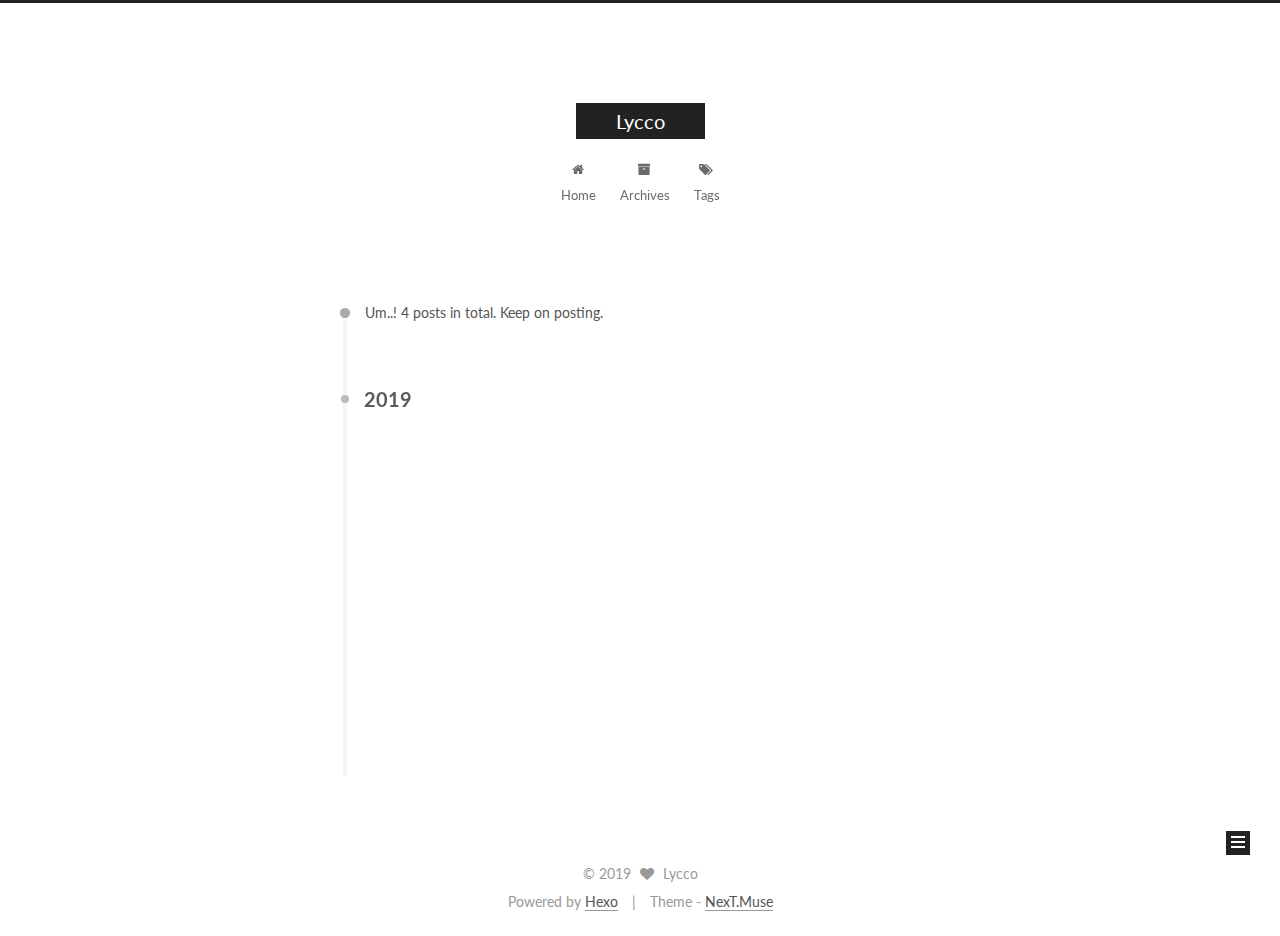
<file: archives/index.html>
<!DOCTYPE html>



  


<html class="theme-next muse use-motion" lang="">
<head><meta name="generator" content="Hexo 3.8.0">
  <meta charset="UTF-8">
<meta http-equiv="X-UA-Compatible" content="IE=edge">
<meta name="viewport" content="width=device-width, initial-scale=1, maximum-scale=1">
<meta name="theme-color" content="#222">









<meta http-equiv="Cache-Control" content="no-transform">
<meta http-equiv="Cache-Control" content="no-siteapp">















  
  
  <link href="/lib/fancybox/source/jquery.fancybox.css?v=2.1.5" rel="stylesheet" type="text/css">




  
  
  
  

  
    
    
  

  

  

  

  

  
    
    
    <link href="//fonts.googleapis.com/css?family=Lato:300,300italic,400,400italic,700,700italic&subset=latin,latin-ext" rel="stylesheet" type="text/css">
  






<link href="/lib/font-awesome/css/font-awesome.min.css?v=4.6.2" rel="stylesheet" type="text/css">

<link href="/css/main.css?v=5.1.2" rel="stylesheet" type="text/css">


  <meta name="keywords" content="Hexo, NexT">








  <link rel="shortcut icon" type="image/x-icon" href="/favicon.ico?v=5.1.2">






<meta property="og:type" content="website">
<meta property="og:title" content="Lycco">
<meta property="og:url" content="http://yoursite.com/archives/index.html">
<meta property="og:site_name" content="Lycco">
<meta property="og:locale" content="default">
<meta name="twitter:card" content="summary">
<meta name="twitter:title" content="Lycco">



<script type="text/javascript" id="hexo.configurations">
  var NexT = window.NexT || {};
  var CONFIG = {
    root: '/',
    scheme: 'Muse',
    sidebar: {"position":"left","display":"post","offset":12,"offset_float":12,"b2t":false,"scrollpercent":false,"onmobile":false},
    fancybox: true,
    tabs: true,
    motion: true,
    duoshuo: {
      userId: '0',
      author: 'Author'
    },
    algolia: {
      applicationID: '',
      apiKey: '',
      indexName: '',
      hits: {"per_page":10},
      labels: {"input_placeholder":"Search for Posts","hits_empty":"We didn't find any results for the search: ${query}","hits_stats":"${hits} results found in ${time} ms"}
    }
  };
</script>



  <link rel="canonical" href="http://yoursite.com/archives/">





  <title>Archive | Lycco</title>
  














</head>

<body itemscope="" itemtype="http://schema.org/WebPage" lang="default">

  
  
    
  

  <div class="container sidebar-position-left  page-archive  ">
    <div class="headband"></div>

    <header id="header" class="header" itemscope="" itemtype="http://schema.org/WPHeader">
      <div class="header-inner"><div class="site-brand-wrapper">
  <div class="site-meta ">
    

    <div class="custom-logo-site-title">
      <a href="/" class="brand" rel="start">
        <span class="logo-line-before"><i></i></span>
        <span class="site-title">Lycco</span>
        <span class="logo-line-after"><i></i></span>
      </a>
    </div>
      
        <p class="site-subtitle"></p>
      
  </div>

  <div class="site-nav-toggle">
    <button>
      <span class="btn-bar"></span>
      <span class="btn-bar"></span>
      <span class="btn-bar"></span>
    </button>
  </div>
</div>

<nav class="site-nav">
  

  
    <ul id="menu" class="menu">
      
        
        <li class="menu-item menu-item-home">
          <a href="/" rel="section">
            
              <i class="menu-item-icon fa fa-fw fa-home"></i> <br>
            
            Home
          </a>
        </li>
      
        
        <li class="menu-item menu-item-archives">
          <a href="/archives/" rel="section">
            
              <i class="menu-item-icon fa fa-fw fa-archive"></i> <br>
            
            Archives
          </a>
        </li>
      
        
        <li class="menu-item menu-item-tags">
          <a href="/tags/" rel="section">
            
              <i class="menu-item-icon fa fa-fw fa-tags"></i> <br>
            
            Tags
          </a>
        </li>
      

      
    </ul>
  

  
</nav>



 </div>
    </header>

    <main id="main" class="main">
      <div class="main-inner">
        <div class="content-wrap">
          <div id="content" class="content">
            

  
  
  
  <div class="post-block archive">
    <div id="posts" class="posts-collapse">
      <span class="archive-move-on"></span>

      <span class="archive-page-counter">
        
        
        
          
        
        Um..! 4 posts in total. Keep on posting.
      </span>

      

        
        
        

        
          
          <div class="collection-title">
            <h2 class="archive-year motion-element" id="archive-year-2019">2019</h2>
          </div>
        
        

        

  <article class="post post-type-normal" itemscope="" itemtype="http://schema.org/Article">
    <header class="post-header">

      <h2 class="post-title">
        
            <a class="post-title-link" href="/2019/01/07/MIT6-824-Lab1-part3-4-5/" itemprop="url">
              
                <span itemprop="name">MIT6.824 Lab1 Part3,4,5</span>
              
            </a>
        
      </h2>

      <div class="post-meta">
        <time class="post-time" itemprop="dateCreated" datetime="2019-01-07T13:09:50+08:00" content="2019-01-07">
          01-07
        </time>
      </div>

    </header>
  </article>



      

        
        
        

        
        

        

  <article class="post post-type-normal" itemscope="" itemtype="http://schema.org/Article">
    <header class="post-header">

      <h2 class="post-title">
        
            <a class="post-title-link" href="/2019/01/06/MIT6-824-Lab1-part2/" itemprop="url">
              
                <span itemprop="name">MIT6.824 Lab1 Part2</span>
              
            </a>
        
      </h2>

      <div class="post-meta">
        <time class="post-time" itemprop="dateCreated" datetime="2019-01-06T21:37:09+08:00" content="2019-01-06">
          01-06
        </time>
      </div>

    </header>
  </article>



      

        
        
        

        
        

        

  <article class="post post-type-normal" itemscope="" itemtype="http://schema.org/Article">
    <header class="post-header">

      <h2 class="post-title">
        
            <a class="post-title-link" href="/2019/01/05/MIT6-824-Lab1-part1/" itemprop="url">
              
                <span itemprop="name">MIT6.824 Lab1 Part1</span>
              
            </a>
        
      </h2>

      <div class="post-meta">
        <time class="post-time" itemprop="dateCreated" datetime="2019-01-05T21:36:37+08:00" content="2019-01-05">
          01-05
        </time>
      </div>

    </header>
  </article>



      

        
        
        

        
        

        

  <article class="post post-type-normal" itemscope="" itemtype="http://schema.org/Article">
    <header class="post-header">

      <h2 class="post-title">
        
            <a class="post-title-link" href="/2019/01/05/hello-world/" itemprop="url">
              
                <span itemprop="name">Hello World</span>
              
            </a>
        
      </h2>

      <div class="post-meta">
        <time class="post-time" itemprop="dateCreated" datetime="2019-01-05T21:29:56+08:00" content="2019-01-05">
          01-05
        </time>
      </div>

    </header>
  </article>



      

    </div>
  </div>
  
  
  

  



          </div>
          


          

        </div>
        
          
  
  <div class="sidebar-toggle">
    <div class="sidebar-toggle-line-wrap">
      <span class="sidebar-toggle-line sidebar-toggle-line-first"></span>
      <span class="sidebar-toggle-line sidebar-toggle-line-middle"></span>
      <span class="sidebar-toggle-line sidebar-toggle-line-last"></span>
    </div>
  </div>

  <aside id="sidebar" class="sidebar">
    
    <div class="sidebar-inner">

      

      

      <section class="site-overview sidebar-panel sidebar-panel-active">
        <div class="site-author motion-element" itemprop="author" itemscope="" itemtype="http://schema.org/Person">
          <img class="site-author-image" itemprop="image" src="/images/avatar.jpg" alt="Lycco">
          <p class="site-author-name" itemprop="name">Lycco</p>
           
              <p class="site-description motion-element" itemprop="description"></p>
          
        </div>
        <nav class="site-state motion-element">

          
            <div class="site-state-item site-state-posts">
              <a href="/archives/">
                <span class="site-state-item-count">4</span>
                <span class="site-state-item-name">posts</span>
              </a>
            </div>
          

          

          
            
            
            <div class="site-state-item site-state-tags">
              <a href="/tags/index.html">
                <span class="site-state-item-count">2</span>
                <span class="site-state-item-name">tags</span>
              </a>
            </div>
          

        </nav>

        

        <div class="links-of-author motion-element">
          
        </div>

        
        

        
        

        


      </section>

      

      

    </div>
  </aside>


        
      </div>
    </main>

    <footer id="footer" class="footer">
      <div class="footer-inner">
        <div class="copyright">
  
  &copy; 
  <span itemprop="copyrightYear">2019</span>
  <span class="with-love">
    <i class="fa fa-heart"></i>
  </span>
  <span class="author" itemprop="copyrightHolder">Lycco</span>
</div>


<div class="powered-by">
  Powered by <a class="theme-link" href="https://hexo.io">Hexo</a>
</div>

<div class="theme-info">
  Theme -
  <a class="theme-link" href="https://github.com/iissnan/hexo-theme-next">
    NexT.Muse
  </a>
</div>


        

        
      </div>
    </footer>

    
      <div class="back-to-top">
        <i class="fa fa-arrow-up"></i>
        
      </div>
    

  </div>

  

<script type="text/javascript">
  if (Object.prototype.toString.call(window.Promise) !== '[object Function]') {
    window.Promise = null;
  }
</script>









  












  
  <script type="text/javascript" src="/lib/jquery/index.js?v=2.1.3"></script>

  
  <script type="text/javascript" src="/lib/fastclick/lib/fastclick.min.js?v=1.0.6"></script>

  
  <script type="text/javascript" src="/lib/jquery_lazyload/jquery.lazyload.js?v=1.9.7"></script>

  
  <script type="text/javascript" src="/lib/velocity/velocity.min.js?v=1.2.1"></script>

  
  <script type="text/javascript" src="/lib/velocity/velocity.ui.min.js?v=1.2.1"></script>

  
  <script type="text/javascript" src="/lib/fancybox/source/jquery.fancybox.pack.js?v=2.1.5"></script>


  


  <script type="text/javascript" src="/js/src/utils.js?v=5.1.2"></script>

  <script type="text/javascript" src="/js/src/motion.js?v=5.1.2"></script>



  
  

  
  
    <script type="text/javascript" id="motion.page.archive">
      $('.archive-year').velocity('transition.slideLeftIn');
    </script>
  


  


  <script type="text/javascript" src="/js/src/bootstrap.js?v=5.1.2"></script>



  


  

    
      <script id="dsq-count-scr" src="https://mikarrors.disqus.com/count.js" async></script>
    

    

  




	





  








  





  

  

  

  

  

  

</body>
</html>
</file>
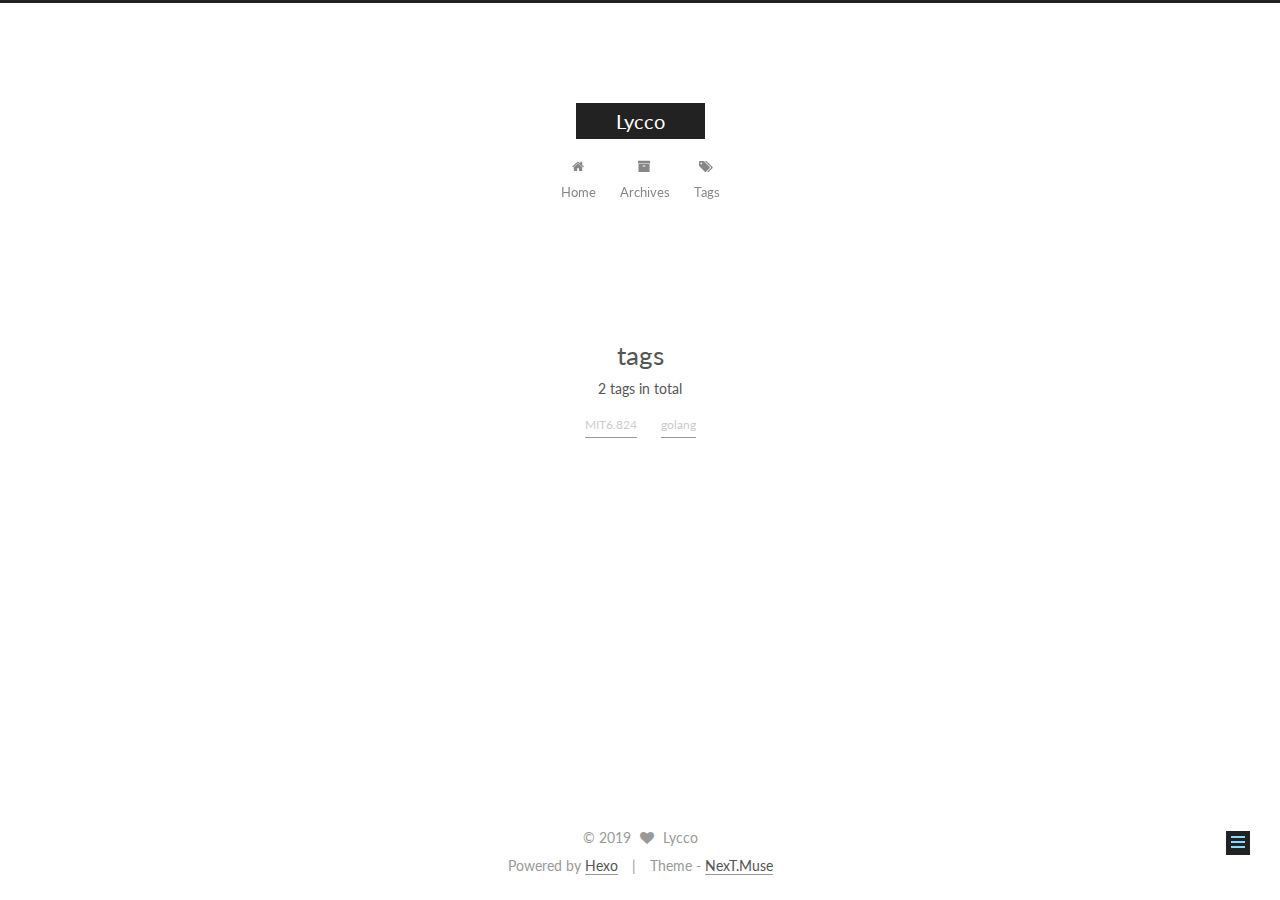
<file: tags/index.html>
<!DOCTYPE html>



  


<html class="theme-next muse use-motion" lang="">
<head><meta name="generator" content="Hexo 3.8.0">
  <meta charset="UTF-8">
<meta http-equiv="X-UA-Compatible" content="IE=edge">
<meta name="viewport" content="width=device-width, initial-scale=1, maximum-scale=1">
<meta name="theme-color" content="#222">









<meta http-equiv="Cache-Control" content="no-transform">
<meta http-equiv="Cache-Control" content="no-siteapp">















  
  
  <link href="/lib/fancybox/source/jquery.fancybox.css?v=2.1.5" rel="stylesheet" type="text/css">




  
  
  
  

  
    
    
  

  

  

  

  

  
    
    
    <link href="//fonts.googleapis.com/css?family=Lato:300,300italic,400,400italic,700,700italic&subset=latin,latin-ext" rel="stylesheet" type="text/css">
  






<link href="/lib/font-awesome/css/font-awesome.min.css?v=4.6.2" rel="stylesheet" type="text/css">

<link href="/css/main.css?v=5.1.2" rel="stylesheet" type="text/css">


  <meta name="keywords" content="Hexo, NexT">








  <link rel="shortcut icon" type="image/x-icon" href="/favicon.ico?v=5.1.2">






<meta property="og:type" content="website">
<meta property="og:title" content="tags">
<meta property="og:url" content="http://yoursite.com/tags/index.html">
<meta property="og:site_name" content="Lycco">
<meta property="og:locale" content="default">
<meta property="og:updated_time" content="2019-01-06T13:56:02.749Z">
<meta name="twitter:card" content="summary">
<meta name="twitter:title" content="tags">



<script type="text/javascript" id="hexo.configurations">
  var NexT = window.NexT || {};
  var CONFIG = {
    root: '/',
    scheme: 'Muse',
    sidebar: {"position":"left","display":"post","offset":12,"offset_float":12,"b2t":false,"scrollpercent":false,"onmobile":false},
    fancybox: true,
    tabs: true,
    motion: true,
    duoshuo: {
      userId: '0',
      author: 'Author'
    },
    algolia: {
      applicationID: '',
      apiKey: '',
      indexName: '',
      hits: {"per_page":10},
      labels: {"input_placeholder":"Search for Posts","hits_empty":"We didn't find any results for the search: ${query}","hits_stats":"${hits} results found in ${time} ms"}
    }
  };
</script>



  <link rel="canonical" href="http://yoursite.com/tags/">





  <title>tags | Lycco</title>
  














</head>

<body itemscope="" itemtype="http://schema.org/WebPage" lang="default">

  
  
    
  

  <div class="container sidebar-position-left page-post-detail ">
    <div class="headband"></div>

    <header id="header" class="header" itemscope="" itemtype="http://schema.org/WPHeader">
      <div class="header-inner"><div class="site-brand-wrapper">
  <div class="site-meta ">
    

    <div class="custom-logo-site-title">
      <a href="/" class="brand" rel="start">
        <span class="logo-line-before"><i></i></span>
        <span class="site-title">Lycco</span>
        <span class="logo-line-after"><i></i></span>
      </a>
    </div>
      
        <p class="site-subtitle"></p>
      
  </div>

  <div class="site-nav-toggle">
    <button>
      <span class="btn-bar"></span>
      <span class="btn-bar"></span>
      <span class="btn-bar"></span>
    </button>
  </div>
</div>

<nav class="site-nav">
  

  
    <ul id="menu" class="menu">
      
        
        <li class="menu-item menu-item-home">
          <a href="/" rel="section">
            
              <i class="menu-item-icon fa fa-fw fa-home"></i> <br>
            
            Home
          </a>
        </li>
      
        
        <li class="menu-item menu-item-archives">
          <a href="/archives/" rel="section">
            
              <i class="menu-item-icon fa fa-fw fa-archive"></i> <br>
            
            Archives
          </a>
        </li>
      
        
        <li class="menu-item menu-item-tags">
          <a href="/tags/" rel="section">
            
              <i class="menu-item-icon fa fa-fw fa-tags"></i> <br>
            
            Tags
          </a>
        </li>
      

      
    </ul>
  

  
</nav>



 </div>
    </header>

    <main id="main" class="main">
      <div class="main-inner">
        <div class="content-wrap">
          <div id="content" class="content">
            

  <div id="posts" class="posts-expand">
    
    
    
    <div class="post-block page">
      <header class="post-header">

	<h1 class="post-title" itemprop="name headline">tags</h1>



</header>

      
      
      
      <div class="post-body">
        
        
          <div class="tag-cloud">
            <div class="tag-cloud-title">
                2 tags in total
            </div>
            <div class="tag-cloud-tags">
              <a href="/tags/MIT6-824/" style="font-size: 12px; color: #ccc">MIT6.824</a> <a href="/tags/golang/" style="font-size: 12px; color: #ccc">golang</a>
            </div>
          </div>
        
      </div>
      
      
      
    </div>
    
    
    
  </div>


          </div>
          


          

        </div>
        
          
  
  <div class="sidebar-toggle">
    <div class="sidebar-toggle-line-wrap">
      <span class="sidebar-toggle-line sidebar-toggle-line-first"></span>
      <span class="sidebar-toggle-line sidebar-toggle-line-middle"></span>
      <span class="sidebar-toggle-line sidebar-toggle-line-last"></span>
    </div>
  </div>

  <aside id="sidebar" class="sidebar">
    
    <div class="sidebar-inner">

      

      

      <section class="site-overview sidebar-panel sidebar-panel-active">
        <div class="site-author motion-element" itemprop="author" itemscope="" itemtype="http://schema.org/Person">
          <img class="site-author-image" itemprop="image" src="/images/avatar.jpg" alt="Lycco">
          <p class="site-author-name" itemprop="name">Lycco</p>
           
              <p class="site-description motion-element" itemprop="description"></p>
          
        </div>
        <nav class="site-state motion-element">

          
            <div class="site-state-item site-state-posts">
              <a href="/archives/">
                <span class="site-state-item-count">4</span>
                <span class="site-state-item-name">posts</span>
              </a>
            </div>
          

          

          
            
            
            <div class="site-state-item site-state-tags">
              <a href="/tags/index.html">
                <span class="site-state-item-count">2</span>
                <span class="site-state-item-name">tags</span>
              </a>
            </div>
          

        </nav>

        

        <div class="links-of-author motion-element">
          
        </div>

        
        

        
        

        


      </section>

      

      

    </div>
  </aside>


        
      </div>
    </main>

    <footer id="footer" class="footer">
      <div class="footer-inner">
        <div class="copyright">
  
  &copy; 
  <span itemprop="copyrightYear">2019</span>
  <span class="with-love">
    <i class="fa fa-heart"></i>
  </span>
  <span class="author" itemprop="copyrightHolder">Lycco</span>
</div>


<div class="powered-by">
  Powered by <a class="theme-link" href="https://hexo.io">Hexo</a>
</div>

<div class="theme-info">
  Theme -
  <a class="theme-link" href="https://github.com/iissnan/hexo-theme-next">
    NexT.Muse
  </a>
</div>


        

        
      </div>
    </footer>

    
      <div class="back-to-top">
        <i class="fa fa-arrow-up"></i>
        
      </div>
    

  </div>

  

<script type="text/javascript">
  if (Object.prototype.toString.call(window.Promise) !== '[object Function]') {
    window.Promise = null;
  }
</script>









  












  
  <script type="text/javascript" src="/lib/jquery/index.js?v=2.1.3"></script>

  
  <script type="text/javascript" src="/lib/fastclick/lib/fastclick.min.js?v=1.0.6"></script>

  
  <script type="text/javascript" src="/lib/jquery_lazyload/jquery.lazyload.js?v=1.9.7"></script>

  
  <script type="text/javascript" src="/lib/velocity/velocity.min.js?v=1.2.1"></script>

  
  <script type="text/javascript" src="/lib/velocity/velocity.ui.min.js?v=1.2.1"></script>

  
  <script type="text/javascript" src="/lib/fancybox/source/jquery.fancybox.pack.js?v=2.1.5"></script>


  


  <script type="text/javascript" src="/js/src/utils.js?v=5.1.2"></script>

  <script type="text/javascript" src="/js/src/motion.js?v=5.1.2"></script>



  
  

  
    <script type="text/javascript" src="/js/src/scrollspy.js?v=5.1.2"></script>
<script type="text/javascript" src="/js/src/post-details.js?v=5.1.2"></script>

  

  


  <script type="text/javascript" src="/js/src/bootstrap.js?v=5.1.2"></script>



  


  

    
      <script id="dsq-count-scr" src="https://mikarrors.disqus.com/count.js" async></script>
    

    

  




	





  








  





  

  

  

  

  

  

</body>
</html>
</file>
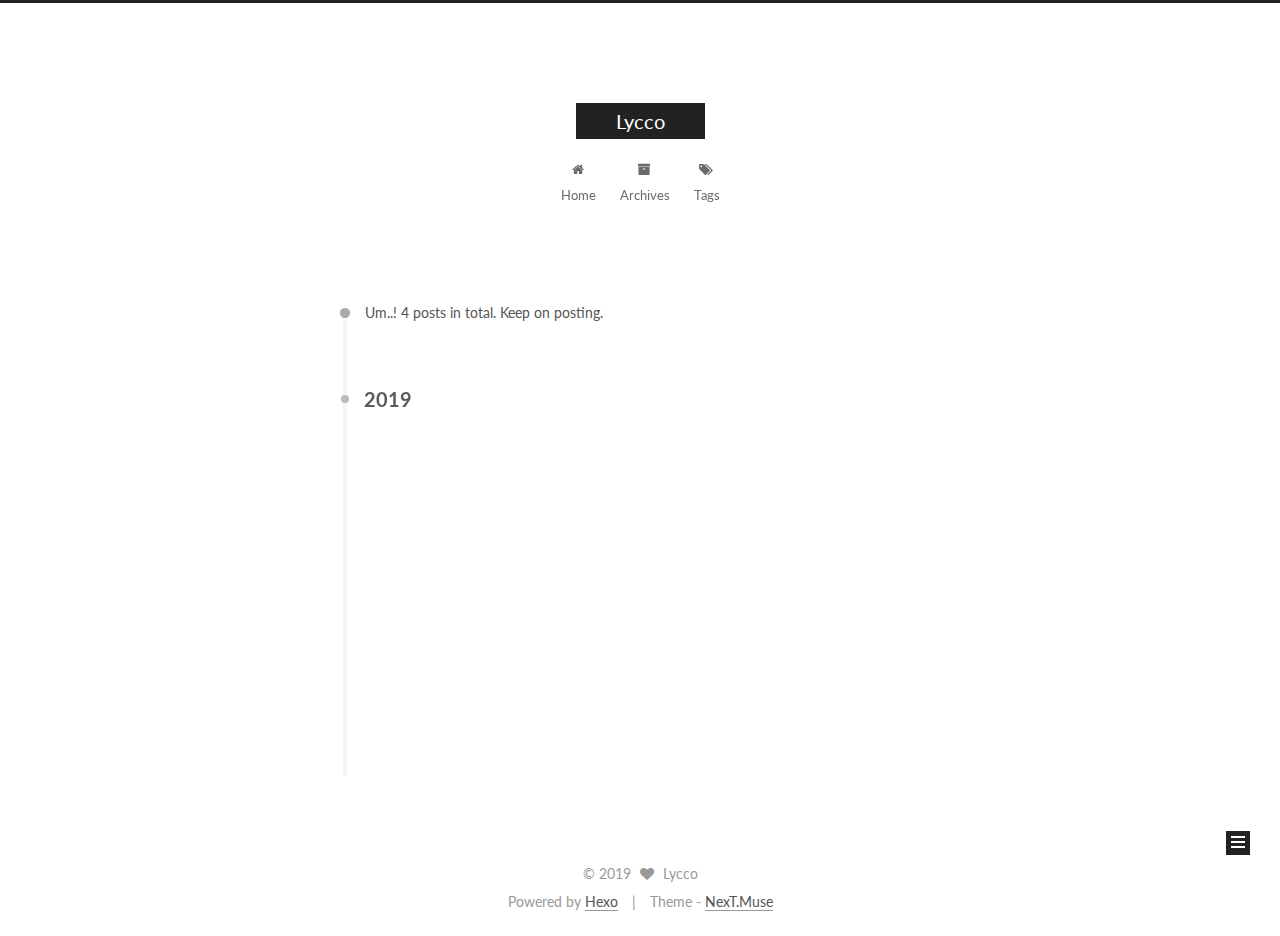
<file: archives/2019/index.html>
<!DOCTYPE html>



  


<html class="theme-next muse use-motion" lang="">
<head><meta name="generator" content="Hexo 3.8.0">
  <meta charset="UTF-8">
<meta http-equiv="X-UA-Compatible" content="IE=edge">
<meta name="viewport" content="width=device-width, initial-scale=1, maximum-scale=1">
<meta name="theme-color" content="#222">









<meta http-equiv="Cache-Control" content="no-transform">
<meta http-equiv="Cache-Control" content="no-siteapp">















  
  
  <link href="/lib/fancybox/source/jquery.fancybox.css?v=2.1.5" rel="stylesheet" type="text/css">




  
  
  
  

  
    
    
  

  

  

  

  

  
    
    
    <link href="//fonts.googleapis.com/css?family=Lato:300,300italic,400,400italic,700,700italic&subset=latin,latin-ext" rel="stylesheet" type="text/css">
  






<link href="/lib/font-awesome/css/font-awesome.min.css?v=4.6.2" rel="stylesheet" type="text/css">

<link href="/css/main.css?v=5.1.2" rel="stylesheet" type="text/css">


  <meta name="keywords" content="Hexo, NexT">








  <link rel="shortcut icon" type="image/x-icon" href="/favicon.ico?v=5.1.2">






<meta property="og:type" content="website">
<meta property="og:title" content="Lycco">
<meta property="og:url" content="http://yoursite.com/archives/2019/index.html">
<meta property="og:site_name" content="Lycco">
<meta property="og:locale" content="default">
<meta name="twitter:card" content="summary">
<meta name="twitter:title" content="Lycco">



<script type="text/javascript" id="hexo.configurations">
  var NexT = window.NexT || {};
  var CONFIG = {
    root: '/',
    scheme: 'Muse',
    sidebar: {"position":"left","display":"post","offset":12,"offset_float":12,"b2t":false,"scrollpercent":false,"onmobile":false},
    fancybox: true,
    tabs: true,
    motion: true,
    duoshuo: {
      userId: '0',
      author: 'Author'
    },
    algolia: {
      applicationID: '',
      apiKey: '',
      indexName: '',
      hits: {"per_page":10},
      labels: {"input_placeholder":"Search for Posts","hits_empty":"We didn't find any results for the search: ${query}","hits_stats":"${hits} results found in ${time} ms"}
    }
  };
</script>



  <link rel="canonical" href="http://yoursite.com/archives/2019/">





  <title>Archive | Lycco</title>
  














</head>

<body itemscope="" itemtype="http://schema.org/WebPage" lang="default">

  
  
    
  

  <div class="container sidebar-position-left  page-archive  ">
    <div class="headband"></div>

    <header id="header" class="header" itemscope="" itemtype="http://schema.org/WPHeader">
      <div class="header-inner"><div class="site-brand-wrapper">
  <div class="site-meta ">
    

    <div class="custom-logo-site-title">
      <a href="/" class="brand" rel="start">
        <span class="logo-line-before"><i></i></span>
        <span class="site-title">Lycco</span>
        <span class="logo-line-after"><i></i></span>
      </a>
    </div>
      
        <p class="site-subtitle"></p>
      
  </div>

  <div class="site-nav-toggle">
    <button>
      <span class="btn-bar"></span>
      <span class="btn-bar"></span>
      <span class="btn-bar"></span>
    </button>
  </div>
</div>

<nav class="site-nav">
  

  
    <ul id="menu" class="menu">
      
        
        <li class="menu-item menu-item-home">
          <a href="/" rel="section">
            
              <i class="menu-item-icon fa fa-fw fa-home"></i> <br>
            
            Home
          </a>
        </li>
      
        
        <li class="menu-item menu-item-archives">
          <a href="/archives/" rel="section">
            
              <i class="menu-item-icon fa fa-fw fa-archive"></i> <br>
            
            Archives
          </a>
        </li>
      
        
        <li class="menu-item menu-item-tags">
          <a href="/tags/" rel="section">
            
              <i class="menu-item-icon fa fa-fw fa-tags"></i> <br>
            
            Tags
          </a>
        </li>
      

      
    </ul>
  

  
</nav>



 </div>
    </header>

    <main id="main" class="main">
      <div class="main-inner">
        <div class="content-wrap">
          <div id="content" class="content">
            

  
  
  
  <div class="post-block archive">
    <div id="posts" class="posts-collapse">
      <span class="archive-move-on"></span>

      <span class="archive-page-counter">
        
        
        
          
        
        Um..! 4 posts in total. Keep on posting.
      </span>

      

        
        
        

        
          
          <div class="collection-title">
            <h2 class="archive-year motion-element" id="archive-year-2019">2019</h2>
          </div>
        
        

        

  <article class="post post-type-normal" itemscope="" itemtype="http://schema.org/Article">
    <header class="post-header">

      <h2 class="post-title">
        
            <a class="post-title-link" href="/2019/01/07/MIT6-824-Lab1-part3-4-5/" itemprop="url">
              
                <span itemprop="name">MIT6.824 Lab1 Part3,4,5</span>
              
            </a>
        
      </h2>

      <div class="post-meta">
        <time class="post-time" itemprop="dateCreated" datetime="2019-01-07T13:09:50+08:00" content="2019-01-07">
          01-07
        </time>
      </div>

    </header>
  </article>



      

        
        
        

        
        

        

  <article class="post post-type-normal" itemscope="" itemtype="http://schema.org/Article">
    <header class="post-header">

      <h2 class="post-title">
        
            <a class="post-title-link" href="/2019/01/06/MIT6-824-Lab1-part2/" itemprop="url">
              
                <span itemprop="name">MIT6.824 Lab1 Part2</span>
              
            </a>
        
      </h2>

      <div class="post-meta">
        <time class="post-time" itemprop="dateCreated" datetime="2019-01-06T21:37:09+08:00" content="2019-01-06">
          01-06
        </time>
      </div>

    </header>
  </article>



      

        
        
        

        
        

        

  <article class="post post-type-normal" itemscope="" itemtype="http://schema.org/Article">
    <header class="post-header">

      <h2 class="post-title">
        
            <a class="post-title-link" href="/2019/01/05/MIT6-824-Lab1-part1/" itemprop="url">
              
                <span itemprop="name">MIT6.824 Lab1 Part1</span>
              
            </a>
        
      </h2>

      <div class="post-meta">
        <time class="post-time" itemprop="dateCreated" datetime="2019-01-05T21:36:37+08:00" content="2019-01-05">
          01-05
        </time>
      </div>

    </header>
  </article>



      

        
        
        

        
        

        

  <article class="post post-type-normal" itemscope="" itemtype="http://schema.org/Article">
    <header class="post-header">

      <h2 class="post-title">
        
            <a class="post-title-link" href="/2019/01/05/hello-world/" itemprop="url">
              
                <span itemprop="name">Hello World</span>
              
            </a>
        
      </h2>

      <div class="post-meta">
        <time class="post-time" itemprop="dateCreated" datetime="2019-01-05T21:29:56+08:00" content="2019-01-05">
          01-05
        </time>
      </div>

    </header>
  </article>



      

    </div>
  </div>
  
  
  

  



          </div>
          


          

        </div>
        
          
  
  <div class="sidebar-toggle">
    <div class="sidebar-toggle-line-wrap">
      <span class="sidebar-toggle-line sidebar-toggle-line-first"></span>
      <span class="sidebar-toggle-line sidebar-toggle-line-middle"></span>
      <span class="sidebar-toggle-line sidebar-toggle-line-last"></span>
    </div>
  </div>

  <aside id="sidebar" class="sidebar">
    
    <div class="sidebar-inner">

      

      

      <section class="site-overview sidebar-panel sidebar-panel-active">
        <div class="site-author motion-element" itemprop="author" itemscope="" itemtype="http://schema.org/Person">
          <img class="site-author-image" itemprop="image" src="/images/avatar.jpg" alt="Lycco">
          <p class="site-author-name" itemprop="name">Lycco</p>
           
              <p class="site-description motion-element" itemprop="description"></p>
          
        </div>
        <nav class="site-state motion-element">

          
            <div class="site-state-item site-state-posts">
              <a href="/archives/">
                <span class="site-state-item-count">4</span>
                <span class="site-state-item-name">posts</span>
              </a>
            </div>
          

          

          
            
            
            <div class="site-state-item site-state-tags">
              <a href="/tags/index.html">
                <span class="site-state-item-count">2</span>
                <span class="site-state-item-name">tags</span>
              </a>
            </div>
          

        </nav>

        

        <div class="links-of-author motion-element">
          
        </div>

        
        

        
        

        


      </section>

      

      

    </div>
  </aside>


        
      </div>
    </main>

    <footer id="footer" class="footer">
      <div class="footer-inner">
        <div class="copyright">
  
  &copy; 
  <span itemprop="copyrightYear">2019</span>
  <span class="with-love">
    <i class="fa fa-heart"></i>
  </span>
  <span class="author" itemprop="copyrightHolder">Lycco</span>
</div>


<div class="powered-by">
  Powered by <a class="theme-link" href="https://hexo.io">Hexo</a>
</div>

<div class="theme-info">
  Theme -
  <a class="theme-link" href="https://github.com/iissnan/hexo-theme-next">
    NexT.Muse
  </a>
</div>


        

        
      </div>
    </footer>

    
      <div class="back-to-top">
        <i class="fa fa-arrow-up"></i>
        
      </div>
    

  </div>

  

<script type="text/javascript">
  if (Object.prototype.toString.call(window.Promise) !== '[object Function]') {
    window.Promise = null;
  }
</script>









  












  
  <script type="text/javascript" src="/lib/jquery/index.js?v=2.1.3"></script>

  
  <script type="text/javascript" src="/lib/fastclick/lib/fastclick.min.js?v=1.0.6"></script>

  
  <script type="text/javascript" src="/lib/jquery_lazyload/jquery.lazyload.js?v=1.9.7"></script>

  
  <script type="text/javascript" src="/lib/velocity/velocity.min.js?v=1.2.1"></script>

  
  <script type="text/javascript" src="/lib/velocity/velocity.ui.min.js?v=1.2.1"></script>

  
  <script type="text/javascript" src="/lib/fancybox/source/jquery.fancybox.pack.js?v=2.1.5"></script>


  


  <script type="text/javascript" src="/js/src/utils.js?v=5.1.2"></script>

  <script type="text/javascript" src="/js/src/motion.js?v=5.1.2"></script>



  
  

  
  
    <script type="text/javascript" id="motion.page.archive">
      $('.archive-year').velocity('transition.slideLeftIn');
    </script>
  


  


  <script type="text/javascript" src="/js/src/bootstrap.js?v=5.1.2"></script>



  


  

    
      <script id="dsq-count-scr" src="https://mikarrors.disqus.com/count.js" async></script>
    

    

  




	





  








  





  

  

  

  

  

  

</body>
</html>
</file>
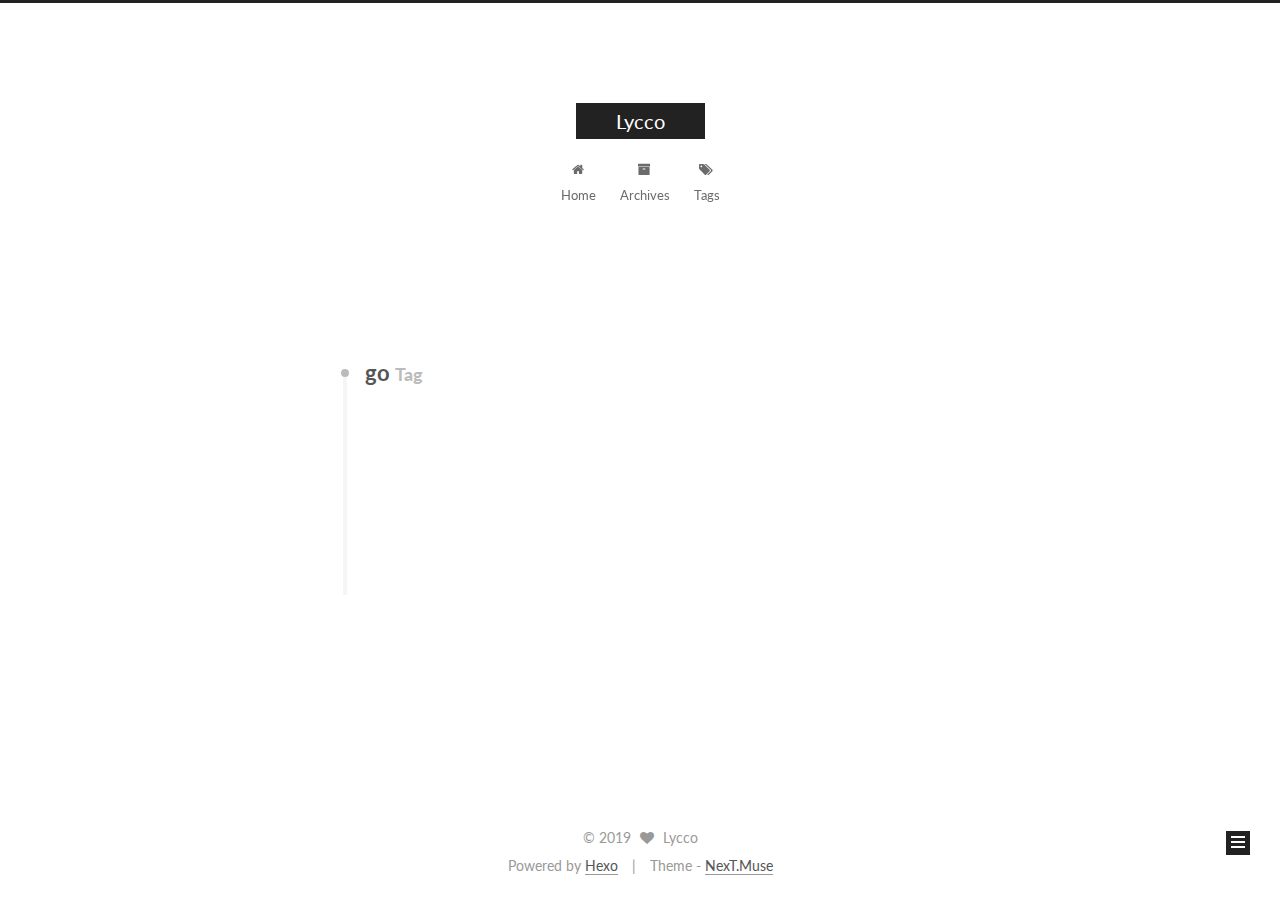
<file: tags/go/index.html>
<!DOCTYPE html>



  


<html class="theme-next muse use-motion" lang="">
<head><meta name="generator" content="Hexo 3.8.0">
  <meta charset="UTF-8">
<meta http-equiv="X-UA-Compatible" content="IE=edge">
<meta name="viewport" content="width=device-width, initial-scale=1, maximum-scale=1">
<meta name="theme-color" content="#222">









<meta http-equiv="Cache-Control" content="no-transform">
<meta http-equiv="Cache-Control" content="no-siteapp">















  
  
  <link href="/lib/fancybox/source/jquery.fancybox.css?v=2.1.5" rel="stylesheet" type="text/css">




  
  
  
  

  
    
    
  

  

  

  

  

  
    
    
    <link href="//fonts.googleapis.com/css?family=Lato:300,300italic,400,400italic,700,700italic&subset=latin,latin-ext" rel="stylesheet" type="text/css">
  






<link href="/lib/font-awesome/css/font-awesome.min.css?v=4.6.2" rel="stylesheet" type="text/css">

<link href="/css/main.css?v=5.1.2" rel="stylesheet" type="text/css">


  <meta name="keywords" content="Hexo, NexT">








  <link rel="shortcut icon" type="image/x-icon" href="/favicon.ico?v=5.1.2">






<meta property="og:type" content="website">
<meta property="og:title" content="Lycco">
<meta property="og:url" content="http://yoursite.com/tags/go/index.html">
<meta property="og:site_name" content="Lycco">
<meta property="og:locale" content="default">
<meta name="twitter:card" content="summary">
<meta name="twitter:title" content="Lycco">



<script type="text/javascript" id="hexo.configurations">
  var NexT = window.NexT || {};
  var CONFIG = {
    root: '/',
    scheme: 'Muse',
    sidebar: {"position":"left","display":"post","offset":12,"offset_float":12,"b2t":false,"scrollpercent":false,"onmobile":false},
    fancybox: true,
    tabs: true,
    motion: true,
    duoshuo: {
      userId: '0',
      author: 'Author'
    },
    algolia: {
      applicationID: '',
      apiKey: '',
      indexName: '',
      hits: {"per_page":10},
      labels: {"input_placeholder":"Search for Posts","hits_empty":"We didn't find any results for the search: ${query}","hits_stats":"${hits} results found in ${time} ms"}
    }
  };
</script>



  <link rel="canonical" href="http://yoursite.com/tags/go/">





  <title>Tag: go | Lycco</title>
  














</head>

<body itemscope="" itemtype="http://schema.org/WebPage" lang="default">

  
  
    
  

  <div class="container sidebar-position-left  ">
    <div class="headband"></div>

    <header id="header" class="header" itemscope="" itemtype="http://schema.org/WPHeader">
      <div class="header-inner"><div class="site-brand-wrapper">
  <div class="site-meta ">
    

    <div class="custom-logo-site-title">
      <a href="/" class="brand" rel="start">
        <span class="logo-line-before"><i></i></span>
        <span class="site-title">Lycco</span>
        <span class="logo-line-after"><i></i></span>
      </a>
    </div>
      
        <p class="site-subtitle"></p>
      
  </div>

  <div class="site-nav-toggle">
    <button>
      <span class="btn-bar"></span>
      <span class="btn-bar"></span>
      <span class="btn-bar"></span>
    </button>
  </div>
</div>

<nav class="site-nav">
  

  
    <ul id="menu" class="menu">
      
        
        <li class="menu-item menu-item-home">
          <a href="/" rel="section">
            
              <i class="menu-item-icon fa fa-fw fa-home"></i> <br>
            
            Home
          </a>
        </li>
      
        
        <li class="menu-item menu-item-archives">
          <a href="/archives/" rel="section">
            
              <i class="menu-item-icon fa fa-fw fa-archive"></i> <br>
            
            Archives
          </a>
        </li>
      
        
        <li class="menu-item menu-item-tags">
          <a href="/tags/" rel="section">
            
              <i class="menu-item-icon fa fa-fw fa-tags"></i> <br>
            
            Tags
          </a>
        </li>
      

      
    </ul>
  

  
</nav>



 </div>
    </header>

    <main id="main" class="main">
      <div class="main-inner">
        <div class="content-wrap">
          <div id="content" class="content">
            

  
  
  
  <div class="post-block tag">

    <div id="posts" class="posts-collapse">
      <div class="collection-title">
        <h1>go<small>Tag</small>
        </h1>
      </div>

      
        

  <article class="post post-type-normal" itemscope="" itemtype="http://schema.org/Article">
    <header class="post-header">

      <h2 class="post-title">
        
            <a class="post-title-link" href="/2019/01/06/MIT6-824-Lab1-part2/" itemprop="url">
              
                <span itemprop="name">MIT6.824 Lab1 part2</span>
              
            </a>
        
      </h2>

      <div class="post-meta">
        <time class="post-time" itemprop="dateCreated" datetime="2019-01-06T21:37:09+08:00" content="2019-01-06">
          01-06
        </time>
      </div>

    </header>
  </article>


      
        

  <article class="post post-type-normal" itemscope="" itemtype="http://schema.org/Article">
    <header class="post-header">

      <h2 class="post-title">
        
            <a class="post-title-link" href="/2019/01/05/MIT6-824-Lab1-part1/" itemprop="url">
              
                <span itemprop="name">MIT6.824 Lab1 part1</span>
              
            </a>
        
      </h2>

      <div class="post-meta">
        <time class="post-time" itemprop="dateCreated" datetime="2019-01-05T21:36:37+08:00" content="2019-01-05">
          01-05
        </time>
      </div>

    </header>
  </article>


      
    </div>

  </div>
  
  
  

  


          </div>
          


          

        </div>
        
          
  
  <div class="sidebar-toggle">
    <div class="sidebar-toggle-line-wrap">
      <span class="sidebar-toggle-line sidebar-toggle-line-first"></span>
      <span class="sidebar-toggle-line sidebar-toggle-line-middle"></span>
      <span class="sidebar-toggle-line sidebar-toggle-line-last"></span>
    </div>
  </div>

  <aside id="sidebar" class="sidebar">
    
    <div class="sidebar-inner">

      

      

      <section class="site-overview sidebar-panel sidebar-panel-active">
        <div class="site-author motion-element" itemprop="author" itemscope="" itemtype="http://schema.org/Person">
          <img class="site-author-image" itemprop="image" src="/images/avatar.gif" alt="Lycco">
          <p class="site-author-name" itemprop="name">Lycco</p>
           
              <p class="site-description motion-element" itemprop="description"></p>
          
        </div>
        <nav class="site-state motion-element">

          
            <div class="site-state-item site-state-posts">
              <a href="/archives/">
                <span class="site-state-item-count">3</span>
                <span class="site-state-item-name">posts</span>
              </a>
            </div>
          

          

          
            
            
            <div class="site-state-item site-state-tags">
              <a href="/tags/index.html">
                <span class="site-state-item-count">2</span>
                <span class="site-state-item-name">tags</span>
              </a>
            </div>
          

        </nav>

        

        <div class="links-of-author motion-element">
          
        </div>

        
        

        
        

        


      </section>

      

      

    </div>
  </aside>


        
      </div>
    </main>

    <footer id="footer" class="footer">
      <div class="footer-inner">
        <div class="copyright">
  
  &copy; 
  <span itemprop="copyrightYear">2019</span>
  <span class="with-love">
    <i class="fa fa-heart"></i>
  </span>
  <span class="author" itemprop="copyrightHolder">Lycco</span>
</div>


<div class="powered-by">
  Powered by <a class="theme-link" href="https://hexo.io">Hexo</a>
</div>

<div class="theme-info">
  Theme -
  <a class="theme-link" href="https://github.com/iissnan/hexo-theme-next">
    NexT.Muse
  </a>
</div>


        

        
      </div>
    </footer>

    
      <div class="back-to-top">
        <i class="fa fa-arrow-up"></i>
        
      </div>
    

  </div>

  

<script type="text/javascript">
  if (Object.prototype.toString.call(window.Promise) !== '[object Function]') {
    window.Promise = null;
  }
</script>









  












  
  <script type="text/javascript" src="/lib/jquery/index.js?v=2.1.3"></script>

  
  <script type="text/javascript" src="/lib/fastclick/lib/fastclick.min.js?v=1.0.6"></script>

  
  <script type="text/javascript" src="/lib/jquery_lazyload/jquery.lazyload.js?v=1.9.7"></script>

  
  <script type="text/javascript" src="/lib/velocity/velocity.min.js?v=1.2.1"></script>

  
  <script type="text/javascript" src="/lib/velocity/velocity.ui.min.js?v=1.2.1"></script>

  
  <script type="text/javascript" src="/lib/fancybox/source/jquery.fancybox.pack.js?v=2.1.5"></script>


  


  <script type="text/javascript" src="/js/src/utils.js?v=5.1.2"></script>

  <script type="text/javascript" src="/js/src/motion.js?v=5.1.2"></script>



  
  

  
    <script type="text/javascript" src="/js/src/scrollspy.js?v=5.1.2"></script>
<script type="text/javascript" src="/js/src/post-details.js?v=5.1.2"></script>

  

  


  <script type="text/javascript" src="/js/src/bootstrap.js?v=5.1.2"></script>



  


  

    
      <script id="dsq-count-scr" src="https://mikarrors.disqus.com/count.js" async></script>
    

    

  




	





  








  





  

  

  

  

  

  

</body>
</html>
</file>
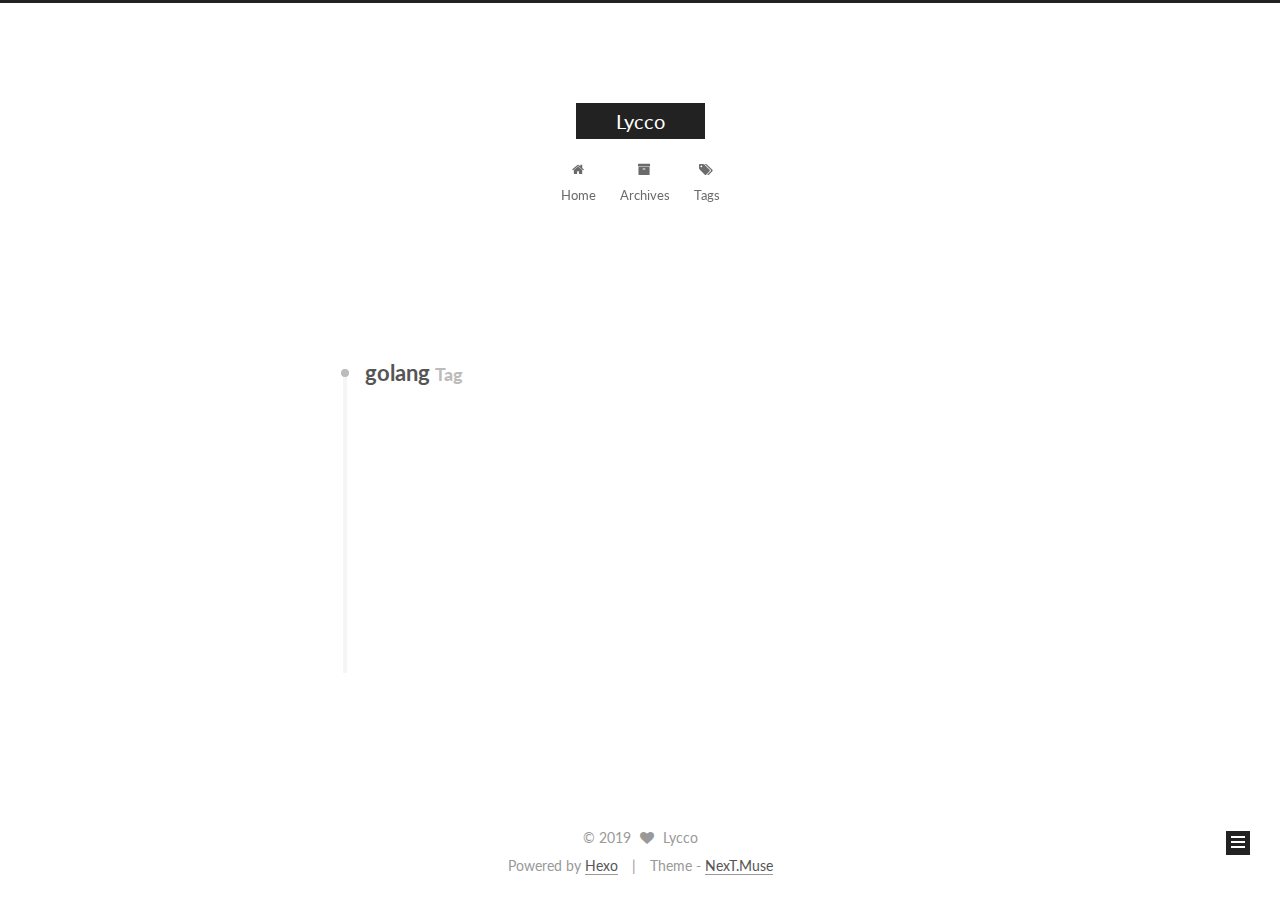
<file: tags/golang/index.html>
<!DOCTYPE html>



  


<html class="theme-next muse use-motion" lang="">
<head><meta name="generator" content="Hexo 3.8.0">
  <meta charset="UTF-8">
<meta http-equiv="X-UA-Compatible" content="IE=edge">
<meta name="viewport" content="width=device-width, initial-scale=1, maximum-scale=1">
<meta name="theme-color" content="#222">









<meta http-equiv="Cache-Control" content="no-transform">
<meta http-equiv="Cache-Control" content="no-siteapp">















  
  
  <link href="/lib/fancybox/source/jquery.fancybox.css?v=2.1.5" rel="stylesheet" type="text/css">




  
  
  
  

  
    
    
  

  

  

  

  

  
    
    
    <link href="//fonts.googleapis.com/css?family=Lato:300,300italic,400,400italic,700,700italic&subset=latin,latin-ext" rel="stylesheet" type="text/css">
  






<link href="/lib/font-awesome/css/font-awesome.min.css?v=4.6.2" rel="stylesheet" type="text/css">

<link href="/css/main.css?v=5.1.2" rel="stylesheet" type="text/css">


  <meta name="keywords" content="Hexo, NexT">








  <link rel="shortcut icon" type="image/x-icon" href="/favicon.ico?v=5.1.2">






<meta property="og:type" content="website">
<meta property="og:title" content="Lycco">
<meta property="og:url" content="http://yoursite.com/tags/golang/index.html">
<meta property="og:site_name" content="Lycco">
<meta property="og:locale" content="default">
<meta name="twitter:card" content="summary">
<meta name="twitter:title" content="Lycco">



<script type="text/javascript" id="hexo.configurations">
  var NexT = window.NexT || {};
  var CONFIG = {
    root: '/',
    scheme: 'Muse',
    sidebar: {"position":"left","display":"post","offset":12,"offset_float":12,"b2t":false,"scrollpercent":false,"onmobile":false},
    fancybox: true,
    tabs: true,
    motion: true,
    duoshuo: {
      userId: '0',
      author: 'Author'
    },
    algolia: {
      applicationID: '',
      apiKey: '',
      indexName: '',
      hits: {"per_page":10},
      labels: {"input_placeholder":"Search for Posts","hits_empty":"We didn't find any results for the search: ${query}","hits_stats":"${hits} results found in ${time} ms"}
    }
  };
</script>



  <link rel="canonical" href="http://yoursite.com/tags/golang/">





  <title>Tag: golang | Lycco</title>
  














</head>

<body itemscope="" itemtype="http://schema.org/WebPage" lang="default">

  
  
    
  

  <div class="container sidebar-position-left  ">
    <div class="headband"></div>

    <header id="header" class="header" itemscope="" itemtype="http://schema.org/WPHeader">
      <div class="header-inner"><div class="site-brand-wrapper">
  <div class="site-meta ">
    

    <div class="custom-logo-site-title">
      <a href="/" class="brand" rel="start">
        <span class="logo-line-before"><i></i></span>
        <span class="site-title">Lycco</span>
        <span class="logo-line-after"><i></i></span>
      </a>
    </div>
      
        <p class="site-subtitle"></p>
      
  </div>

  <div class="site-nav-toggle">
    <button>
      <span class="btn-bar"></span>
      <span class="btn-bar"></span>
      <span class="btn-bar"></span>
    </button>
  </div>
</div>

<nav class="site-nav">
  

  
    <ul id="menu" class="menu">
      
        
        <li class="menu-item menu-item-home">
          <a href="/" rel="section">
            
              <i class="menu-item-icon fa fa-fw fa-home"></i> <br>
            
            Home
          </a>
        </li>
      
        
        <li class="menu-item menu-item-archives">
          <a href="/archives/" rel="section">
            
              <i class="menu-item-icon fa fa-fw fa-archive"></i> <br>
            
            Archives
          </a>
        </li>
      
        
        <li class="menu-item menu-item-tags">
          <a href="/tags/" rel="section">
            
              <i class="menu-item-icon fa fa-fw fa-tags"></i> <br>
            
            Tags
          </a>
        </li>
      

      
    </ul>
  

  
</nav>



 </div>
    </header>

    <main id="main" class="main">
      <div class="main-inner">
        <div class="content-wrap">
          <div id="content" class="content">
            

  
  
  
  <div class="post-block tag">

    <div id="posts" class="posts-collapse">
      <div class="collection-title">
        <h1>golang<small>Tag</small>
        </h1>
      </div>

      
        

  <article class="post post-type-normal" itemscope="" itemtype="http://schema.org/Article">
    <header class="post-header">

      <h2 class="post-title">
        
            <a class="post-title-link" href="/2019/01/07/MIT6-824-Lab1-part3-4-5/" itemprop="url">
              
                <span itemprop="name">MIT6.824 Lab1 Part3,4,5</span>
              
            </a>
        
      </h2>

      <div class="post-meta">
        <time class="post-time" itemprop="dateCreated" datetime="2019-01-07T13:09:50+08:00" content="2019-01-07">
          01-07
        </time>
      </div>

    </header>
  </article>


      
        

  <article class="post post-type-normal" itemscope="" itemtype="http://schema.org/Article">
    <header class="post-header">

      <h2 class="post-title">
        
            <a class="post-title-link" href="/2019/01/06/MIT6-824-Lab1-part2/" itemprop="url">
              
                <span itemprop="name">MIT6.824 Lab1 Part2</span>
              
            </a>
        
      </h2>

      <div class="post-meta">
        <time class="post-time" itemprop="dateCreated" datetime="2019-01-06T21:37:09+08:00" content="2019-01-06">
          01-06
        </time>
      </div>

    </header>
  </article>


      
        

  <article class="post post-type-normal" itemscope="" itemtype="http://schema.org/Article">
    <header class="post-header">

      <h2 class="post-title">
        
            <a class="post-title-link" href="/2019/01/05/MIT6-824-Lab1-part1/" itemprop="url">
              
                <span itemprop="name">MIT6.824 Lab1 Part1</span>
              
            </a>
        
      </h2>

      <div class="post-meta">
        <time class="post-time" itemprop="dateCreated" datetime="2019-01-05T21:36:37+08:00" content="2019-01-05">
          01-05
        </time>
      </div>

    </header>
  </article>


      
    </div>

  </div>
  
  
  

  


          </div>
          


          

        </div>
        
          
  
  <div class="sidebar-toggle">
    <div class="sidebar-toggle-line-wrap">
      <span class="sidebar-toggle-line sidebar-toggle-line-first"></span>
      <span class="sidebar-toggle-line sidebar-toggle-line-middle"></span>
      <span class="sidebar-toggle-line sidebar-toggle-line-last"></span>
    </div>
  </div>

  <aside id="sidebar" class="sidebar">
    
    <div class="sidebar-inner">

      

      

      <section class="site-overview sidebar-panel sidebar-panel-active">
        <div class="site-author motion-element" itemprop="author" itemscope="" itemtype="http://schema.org/Person">
          <img class="site-author-image" itemprop="image" src="/images/avatar.jpg" alt="Lycco">
          <p class="site-author-name" itemprop="name">Lycco</p>
           
              <p class="site-description motion-element" itemprop="description"></p>
          
        </div>
        <nav class="site-state motion-element">

          
            <div class="site-state-item site-state-posts">
              <a href="/archives/">
                <span class="site-state-item-count">4</span>
                <span class="site-state-item-name">posts</span>
              </a>
            </div>
          

          

          
            
            
            <div class="site-state-item site-state-tags">
              <a href="/tags/index.html">
                <span class="site-state-item-count">2</span>
                <span class="site-state-item-name">tags</span>
              </a>
            </div>
          

        </nav>

        

        <div class="links-of-author motion-element">
          
        </div>

        
        

        
        

        


      </section>

      

      

    </div>
  </aside>


        
      </div>
    </main>

    <footer id="footer" class="footer">
      <div class="footer-inner">
        <div class="copyright">
  
  &copy; 
  <span itemprop="copyrightYear">2019</span>
  <span class="with-love">
    <i class="fa fa-heart"></i>
  </span>
  <span class="author" itemprop="copyrightHolder">Lycco</span>
</div>


<div class="powered-by">
  Powered by <a class="theme-link" href="https://hexo.io">Hexo</a>
</div>

<div class="theme-info">
  Theme -
  <a class="theme-link" href="https://github.com/iissnan/hexo-theme-next">
    NexT.Muse
  </a>
</div>


        

        
      </div>
    </footer>

    
      <div class="back-to-top">
        <i class="fa fa-arrow-up"></i>
        
      </div>
    

  </div>

  

<script type="text/javascript">
  if (Object.prototype.toString.call(window.Promise) !== '[object Function]') {
    window.Promise = null;
  }
</script>









  












  
  <script type="text/javascript" src="/lib/jquery/index.js?v=2.1.3"></script>

  
  <script type="text/javascript" src="/lib/fastclick/lib/fastclick.min.js?v=1.0.6"></script>

  
  <script type="text/javascript" src="/lib/jquery_lazyload/jquery.lazyload.js?v=1.9.7"></script>

  
  <script type="text/javascript" src="/lib/velocity/velocity.min.js?v=1.2.1"></script>

  
  <script type="text/javascript" src="/lib/velocity/velocity.ui.min.js?v=1.2.1"></script>

  
  <script type="text/javascript" src="/lib/fancybox/source/jquery.fancybox.pack.js?v=2.1.5"></script>


  


  <script type="text/javascript" src="/js/src/utils.js?v=5.1.2"></script>

  <script type="text/javascript" src="/js/src/motion.js?v=5.1.2"></script>



  
  

  
    <script type="text/javascript" src="/js/src/scrollspy.js?v=5.1.2"></script>
<script type="text/javascript" src="/js/src/post-details.js?v=5.1.2"></script>

  

  


  <script type="text/javascript" src="/js/src/bootstrap.js?v=5.1.2"></script>



  


  

    
      <script id="dsq-count-scr" src="https://mikarrors.disqus.com/count.js" async></script>
    

    

  




	





  








  





  

  

  

  

  

  

</body>
</html>
</file>
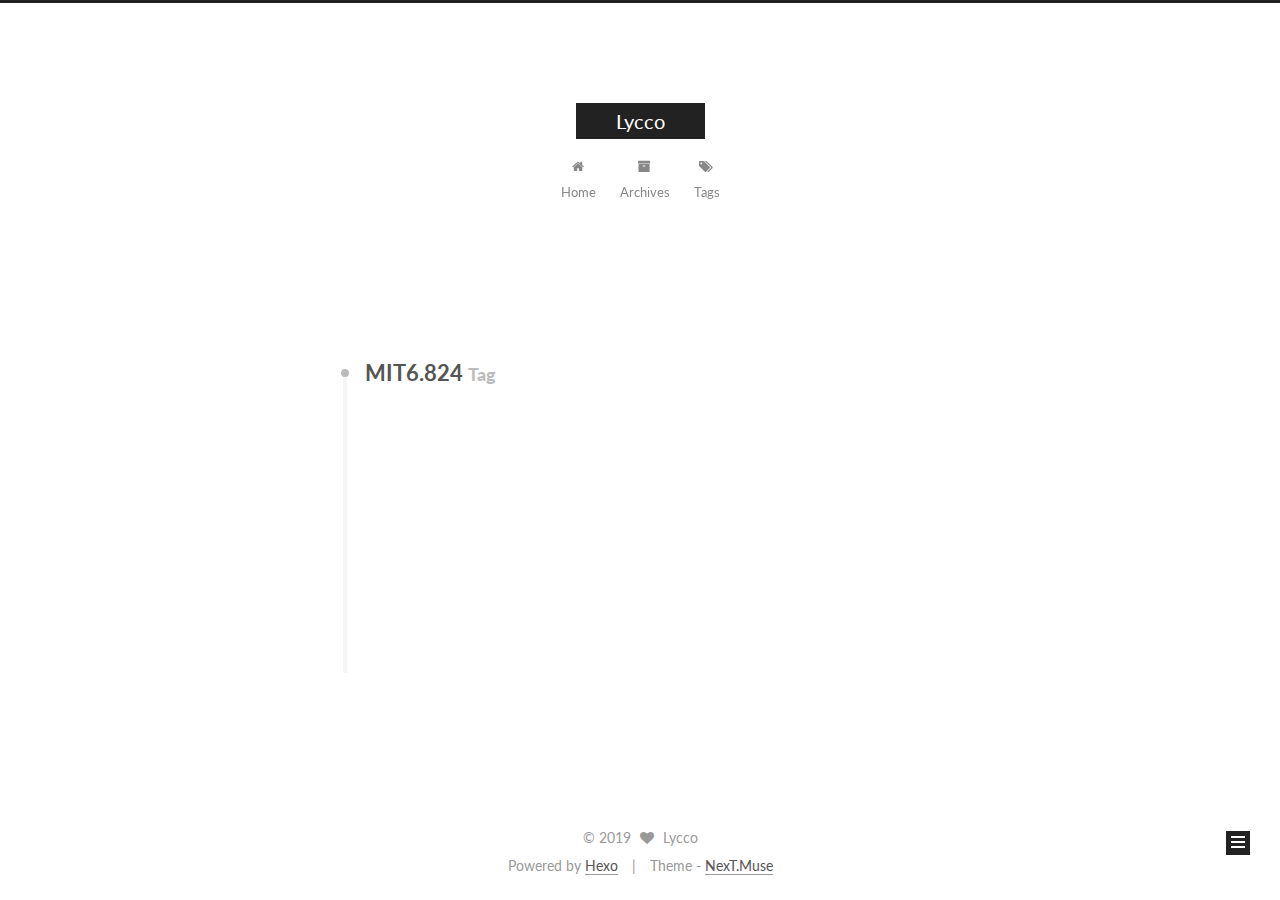
<file: tags/MIT6-824/index.html>
<!DOCTYPE html>



  


<html class="theme-next muse use-motion" lang="">
<head><meta name="generator" content="Hexo 3.8.0">
  <meta charset="UTF-8">
<meta http-equiv="X-UA-Compatible" content="IE=edge">
<meta name="viewport" content="width=device-width, initial-scale=1, maximum-scale=1">
<meta name="theme-color" content="#222">









<meta http-equiv="Cache-Control" content="no-transform">
<meta http-equiv="Cache-Control" content="no-siteapp">















  
  
  <link href="/lib/fancybox/source/jquery.fancybox.css?v=2.1.5" rel="stylesheet" type="text/css">




  
  
  
  

  
    
    
  

  

  

  

  

  
    
    
    <link href="//fonts.googleapis.com/css?family=Lato:300,300italic,400,400italic,700,700italic&subset=latin,latin-ext" rel="stylesheet" type="text/css">
  






<link href="/lib/font-awesome/css/font-awesome.min.css?v=4.6.2" rel="stylesheet" type="text/css">

<link href="/css/main.css?v=5.1.2" rel="stylesheet" type="text/css">


  <meta name="keywords" content="Hexo, NexT">








  <link rel="shortcut icon" type="image/x-icon" href="/favicon.ico?v=5.1.2">






<meta property="og:type" content="website">
<meta property="og:title" content="Lycco">
<meta property="og:url" content="http://yoursite.com/tags/MIT6-824/index.html">
<meta property="og:site_name" content="Lycco">
<meta property="og:locale" content="default">
<meta name="twitter:card" content="summary">
<meta name="twitter:title" content="Lycco">



<script type="text/javascript" id="hexo.configurations">
  var NexT = window.NexT || {};
  var CONFIG = {
    root: '/',
    scheme: 'Muse',
    sidebar: {"position":"left","display":"post","offset":12,"offset_float":12,"b2t":false,"scrollpercent":false,"onmobile":false},
    fancybox: true,
    tabs: true,
    motion: true,
    duoshuo: {
      userId: '0',
      author: 'Author'
    },
    algolia: {
      applicationID: '',
      apiKey: '',
      indexName: '',
      hits: {"per_page":10},
      labels: {"input_placeholder":"Search for Posts","hits_empty":"We didn't find any results for the search: ${query}","hits_stats":"${hits} results found in ${time} ms"}
    }
  };
</script>



  <link rel="canonical" href="http://yoursite.com/tags/MIT6-824/">





  <title>Tag: MIT6.824 | Lycco</title>
  














</head>

<body itemscope="" itemtype="http://schema.org/WebPage" lang="default">

  
  
    
  

  <div class="container sidebar-position-left  ">
    <div class="headband"></div>

    <header id="header" class="header" itemscope="" itemtype="http://schema.org/WPHeader">
      <div class="header-inner"><div class="site-brand-wrapper">
  <div class="site-meta ">
    

    <div class="custom-logo-site-title">
      <a href="/" class="brand" rel="start">
        <span class="logo-line-before"><i></i></span>
        <span class="site-title">Lycco</span>
        <span class="logo-line-after"><i></i></span>
      </a>
    </div>
      
        <p class="site-subtitle"></p>
      
  </div>

  <div class="site-nav-toggle">
    <button>
      <span class="btn-bar"></span>
      <span class="btn-bar"></span>
      <span class="btn-bar"></span>
    </button>
  </div>
</div>

<nav class="site-nav">
  

  
    <ul id="menu" class="menu">
      
        
        <li class="menu-item menu-item-home">
          <a href="/" rel="section">
            
              <i class="menu-item-icon fa fa-fw fa-home"></i> <br>
            
            Home
          </a>
        </li>
      
        
        <li class="menu-item menu-item-archives">
          <a href="/archives/" rel="section">
            
              <i class="menu-item-icon fa fa-fw fa-archive"></i> <br>
            
            Archives
          </a>
        </li>
      
        
        <li class="menu-item menu-item-tags">
          <a href="/tags/" rel="section">
            
              <i class="menu-item-icon fa fa-fw fa-tags"></i> <br>
            
            Tags
          </a>
        </li>
      

      
    </ul>
  

  
</nav>



 </div>
    </header>

    <main id="main" class="main">
      <div class="main-inner">
        <div class="content-wrap">
          <div id="content" class="content">
            

  
  
  
  <div class="post-block tag">

    <div id="posts" class="posts-collapse">
      <div class="collection-title">
        <h1>MIT6.824<small>Tag</small>
        </h1>
      </div>

      
        

  <article class="post post-type-normal" itemscope="" itemtype="http://schema.org/Article">
    <header class="post-header">

      <h2 class="post-title">
        
            <a class="post-title-link" href="/2019/01/07/MIT6-824-Lab1-part3-4-5/" itemprop="url">
              
                <span itemprop="name">MIT6.824 Lab1 Part3,4,5</span>
              
            </a>
        
      </h2>

      <div class="post-meta">
        <time class="post-time" itemprop="dateCreated" datetime="2019-01-07T13:09:50+08:00" content="2019-01-07">
          01-07
        </time>
      </div>

    </header>
  </article>


      
        

  <article class="post post-type-normal" itemscope="" itemtype="http://schema.org/Article">
    <header class="post-header">

      <h2 class="post-title">
        
            <a class="post-title-link" href="/2019/01/06/MIT6-824-Lab1-part2/" itemprop="url">
              
                <span itemprop="name">MIT6.824 Lab1 Part2</span>
              
            </a>
        
      </h2>

      <div class="post-meta">
        <time class="post-time" itemprop="dateCreated" datetime="2019-01-06T21:37:09+08:00" content="2019-01-06">
          01-06
        </time>
      </div>

    </header>
  </article>


      
        

  <article class="post post-type-normal" itemscope="" itemtype="http://schema.org/Article">
    <header class="post-header">

      <h2 class="post-title">
        
            <a class="post-title-link" href="/2019/01/05/MIT6-824-Lab1-part1/" itemprop="url">
              
                <span itemprop="name">MIT6.824 Lab1 Part1</span>
              
            </a>
        
      </h2>

      <div class="post-meta">
        <time class="post-time" itemprop="dateCreated" datetime="2019-01-05T21:36:37+08:00" content="2019-01-05">
          01-05
        </time>
      </div>

    </header>
  </article>


      
    </div>

  </div>
  
  
  

  


          </div>
          


          

        </div>
        
          
  
  <div class="sidebar-toggle">
    <div class="sidebar-toggle-line-wrap">
      <span class="sidebar-toggle-line sidebar-toggle-line-first"></span>
      <span class="sidebar-toggle-line sidebar-toggle-line-middle"></span>
      <span class="sidebar-toggle-line sidebar-toggle-line-last"></span>
    </div>
  </div>

  <aside id="sidebar" class="sidebar">
    
    <div class="sidebar-inner">

      

      

      <section class="site-overview sidebar-panel sidebar-panel-active">
        <div class="site-author motion-element" itemprop="author" itemscope="" itemtype="http://schema.org/Person">
          <img class="site-author-image" itemprop="image" src="/images/avatar.jpg" alt="Lycco">
          <p class="site-author-name" itemprop="name">Lycco</p>
           
              <p class="site-description motion-element" itemprop="description"></p>
          
        </div>
        <nav class="site-state motion-element">

          
            <div class="site-state-item site-state-posts">
              <a href="/archives/">
                <span class="site-state-item-count">4</span>
                <span class="site-state-item-name">posts</span>
              </a>
            </div>
          

          

          
            
            
            <div class="site-state-item site-state-tags">
              <a href="/tags/index.html">
                <span class="site-state-item-count">2</span>
                <span class="site-state-item-name">tags</span>
              </a>
            </div>
          

        </nav>

        

        <div class="links-of-author motion-element">
          
        </div>

        
        

        
        

        


      </section>

      

      

    </div>
  </aside>


        
      </div>
    </main>

    <footer id="footer" class="footer">
      <div class="footer-inner">
        <div class="copyright">
  
  &copy; 
  <span itemprop="copyrightYear">2019</span>
  <span class="with-love">
    <i class="fa fa-heart"></i>
  </span>
  <span class="author" itemprop="copyrightHolder">Lycco</span>
</div>


<div class="powered-by">
  Powered by <a class="theme-link" href="https://hexo.io">Hexo</a>
</div>

<div class="theme-info">
  Theme -
  <a class="theme-link" href="https://github.com/iissnan/hexo-theme-next">
    NexT.Muse
  </a>
</div>


        

        
      </div>
    </footer>

    
      <div class="back-to-top">
        <i class="fa fa-arrow-up"></i>
        
      </div>
    

  </div>

  

<script type="text/javascript">
  if (Object.prototype.toString.call(window.Promise) !== '[object Function]') {
    window.Promise = null;
  }
</script>









  












  
  <script type="text/javascript" src="/lib/jquery/index.js?v=2.1.3"></script>

  
  <script type="text/javascript" src="/lib/fastclick/lib/fastclick.min.js?v=1.0.6"></script>

  
  <script type="text/javascript" src="/lib/jquery_lazyload/jquery.lazyload.js?v=1.9.7"></script>

  
  <script type="text/javascript" src="/lib/velocity/velocity.min.js?v=1.2.1"></script>

  
  <script type="text/javascript" src="/lib/velocity/velocity.ui.min.js?v=1.2.1"></script>

  
  <script type="text/javascript" src="/lib/fancybox/source/jquery.fancybox.pack.js?v=2.1.5"></script>


  


  <script type="text/javascript" src="/js/src/utils.js?v=5.1.2"></script>

  <script type="text/javascript" src="/js/src/motion.js?v=5.1.2"></script>



  
  

  
    <script type="text/javascript" src="/js/src/scrollspy.js?v=5.1.2"></script>
<script type="text/javascript" src="/js/src/post-details.js?v=5.1.2"></script>

  

  


  <script type="text/javascript" src="/js/src/bootstrap.js?v=5.1.2"></script>



  


  

    
      <script id="dsq-count-scr" src="https://mikarrors.disqus.com/count.js" async></script>
    

    

  




	





  








  





  

  

  

  

  

  

</body>
</html>
</file>
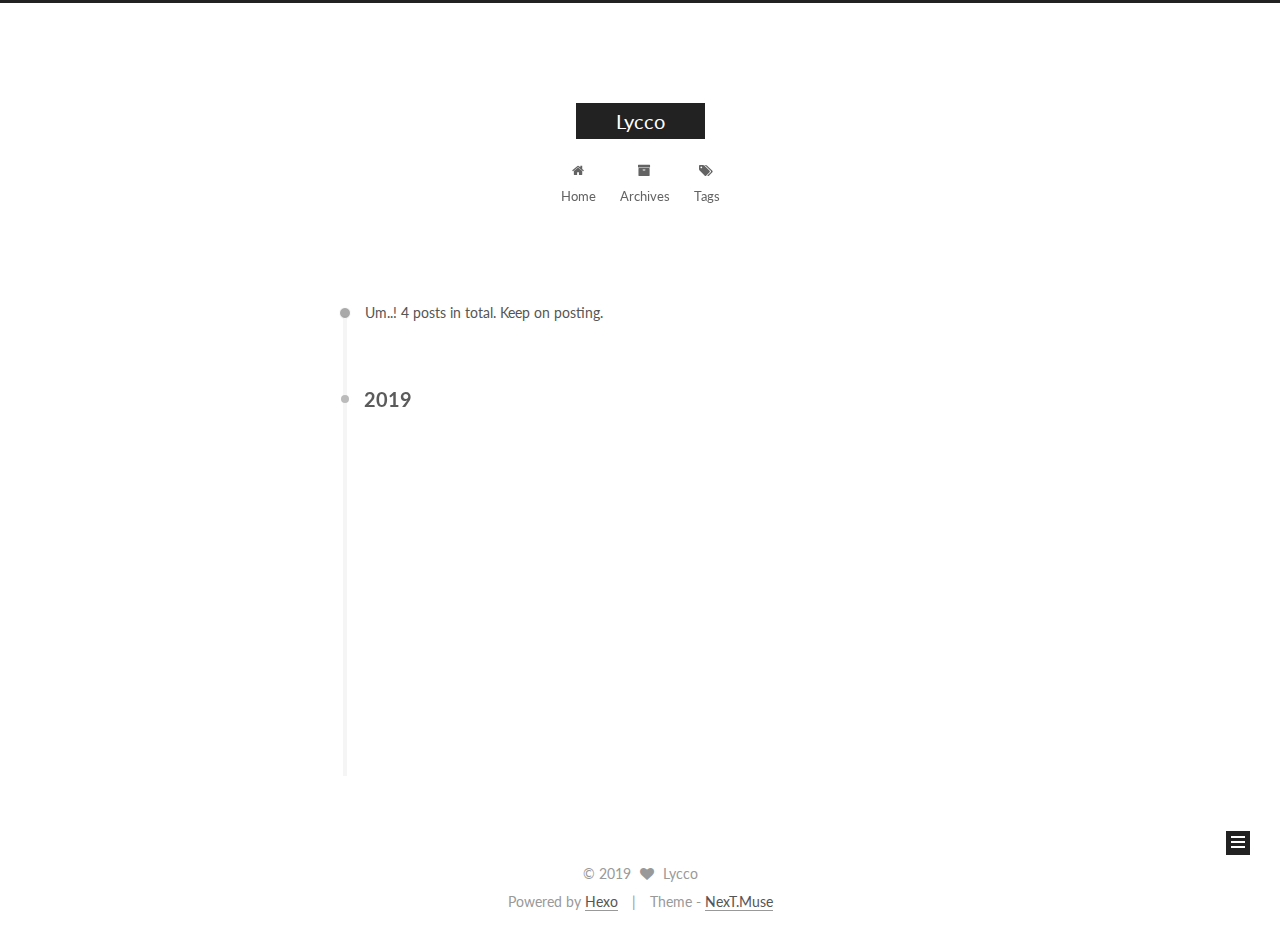
<file: archives/2019/01/index.html>
<!DOCTYPE html>



  


<html class="theme-next muse use-motion" lang="">
<head><meta name="generator" content="Hexo 3.8.0">
  <meta charset="UTF-8">
<meta http-equiv="X-UA-Compatible" content="IE=edge">
<meta name="viewport" content="width=device-width, initial-scale=1, maximum-scale=1">
<meta name="theme-color" content="#222">









<meta http-equiv="Cache-Control" content="no-transform">
<meta http-equiv="Cache-Control" content="no-siteapp">















  
  
  <link href="/lib/fancybox/source/jquery.fancybox.css?v=2.1.5" rel="stylesheet" type="text/css">




  
  
  
  

  
    
    
  

  

  

  

  

  
    
    
    <link href="//fonts.googleapis.com/css?family=Lato:300,300italic,400,400italic,700,700italic&subset=latin,latin-ext" rel="stylesheet" type="text/css">
  






<link href="/lib/font-awesome/css/font-awesome.min.css?v=4.6.2" rel="stylesheet" type="text/css">

<link href="/css/main.css?v=5.1.2" rel="stylesheet" type="text/css">


  <meta name="keywords" content="Hexo, NexT">








  <link rel="shortcut icon" type="image/x-icon" href="/favicon.ico?v=5.1.2">






<meta property="og:type" content="website">
<meta property="og:title" content="Lycco">
<meta property="og:url" content="http://yoursite.com/archives/2019/01/index.html">
<meta property="og:site_name" content="Lycco">
<meta property="og:locale" content="default">
<meta name="twitter:card" content="summary">
<meta name="twitter:title" content="Lycco">



<script type="text/javascript" id="hexo.configurations">
  var NexT = window.NexT || {};
  var CONFIG = {
    root: '/',
    scheme: 'Muse',
    sidebar: {"position":"left","display":"post","offset":12,"offset_float":12,"b2t":false,"scrollpercent":false,"onmobile":false},
    fancybox: true,
    tabs: true,
    motion: true,
    duoshuo: {
      userId: '0',
      author: 'Author'
    },
    algolia: {
      applicationID: '',
      apiKey: '',
      indexName: '',
      hits: {"per_page":10},
      labels: {"input_placeholder":"Search for Posts","hits_empty":"We didn't find any results for the search: ${query}","hits_stats":"${hits} results found in ${time} ms"}
    }
  };
</script>



  <link rel="canonical" href="http://yoursite.com/archives/2019/01/">





  <title>Archive | Lycco</title>
  














</head>

<body itemscope="" itemtype="http://schema.org/WebPage" lang="default">

  
  
    
  

  <div class="container sidebar-position-left  page-archive  ">
    <div class="headband"></div>

    <header id="header" class="header" itemscope="" itemtype="http://schema.org/WPHeader">
      <div class="header-inner"><div class="site-brand-wrapper">
  <div class="site-meta ">
    

    <div class="custom-logo-site-title">
      <a href="/" class="brand" rel="start">
        <span class="logo-line-before"><i></i></span>
        <span class="site-title">Lycco</span>
        <span class="logo-line-after"><i></i></span>
      </a>
    </div>
      
        <p class="site-subtitle"></p>
      
  </div>

  <div class="site-nav-toggle">
    <button>
      <span class="btn-bar"></span>
      <span class="btn-bar"></span>
      <span class="btn-bar"></span>
    </button>
  </div>
</div>

<nav class="site-nav">
  

  
    <ul id="menu" class="menu">
      
        
        <li class="menu-item menu-item-home">
          <a href="/" rel="section">
            
              <i class="menu-item-icon fa fa-fw fa-home"></i> <br>
            
            Home
          </a>
        </li>
      
        
        <li class="menu-item menu-item-archives">
          <a href="/archives/" rel="section">
            
              <i class="menu-item-icon fa fa-fw fa-archive"></i> <br>
            
            Archives
          </a>
        </li>
      
        
        <li class="menu-item menu-item-tags">
          <a href="/tags/" rel="section">
            
              <i class="menu-item-icon fa fa-fw fa-tags"></i> <br>
            
            Tags
          </a>
        </li>
      

      
    </ul>
  

  
</nav>



 </div>
    </header>

    <main id="main" class="main">
      <div class="main-inner">
        <div class="content-wrap">
          <div id="content" class="content">
            

  
  
  
  <div class="post-block archive">
    <div id="posts" class="posts-collapse">
      <span class="archive-move-on"></span>

      <span class="archive-page-counter">
        
        
        
          
        
        Um..! 4 posts in total. Keep on posting.
      </span>

      

        
        
        

        
          
          <div class="collection-title">
            <h2 class="archive-year motion-element" id="archive-year-2019">2019</h2>
          </div>
        
        

        

  <article class="post post-type-normal" itemscope="" itemtype="http://schema.org/Article">
    <header class="post-header">

      <h2 class="post-title">
        
            <a class="post-title-link" href="/2019/01/07/MIT6-824-Lab1-part3-4-5/" itemprop="url">
              
                <span itemprop="name">MIT6.824 Lab1 Part3,4,5</span>
              
            </a>
        
      </h2>

      <div class="post-meta">
        <time class="post-time" itemprop="dateCreated" datetime="2019-01-07T13:09:50+08:00" content="2019-01-07">
          01-07
        </time>
      </div>

    </header>
  </article>



      

        
        
        

        
        

        

  <article class="post post-type-normal" itemscope="" itemtype="http://schema.org/Article">
    <header class="post-header">

      <h2 class="post-title">
        
            <a class="post-title-link" href="/2019/01/06/MIT6-824-Lab1-part2/" itemprop="url">
              
                <span itemprop="name">MIT6.824 Lab1 Part2</span>
              
            </a>
        
      </h2>

      <div class="post-meta">
        <time class="post-time" itemprop="dateCreated" datetime="2019-01-06T21:37:09+08:00" content="2019-01-06">
          01-06
        </time>
      </div>

    </header>
  </article>



      

        
        
        

        
        

        

  <article class="post post-type-normal" itemscope="" itemtype="http://schema.org/Article">
    <header class="post-header">

      <h2 class="post-title">
        
            <a class="post-title-link" href="/2019/01/05/MIT6-824-Lab1-part1/" itemprop="url">
              
                <span itemprop="name">MIT6.824 Lab1 Part1</span>
              
            </a>
        
      </h2>

      <div class="post-meta">
        <time class="post-time" itemprop="dateCreated" datetime="2019-01-05T21:36:37+08:00" content="2019-01-05">
          01-05
        </time>
      </div>

    </header>
  </article>



      

        
        
        

        
        

        

  <article class="post post-type-normal" itemscope="" itemtype="http://schema.org/Article">
    <header class="post-header">

      <h2 class="post-title">
        
            <a class="post-title-link" href="/2019/01/05/hello-world/" itemprop="url">
              
                <span itemprop="name">Hello World</span>
              
            </a>
        
      </h2>

      <div class="post-meta">
        <time class="post-time" itemprop="dateCreated" datetime="2019-01-05T21:29:56+08:00" content="2019-01-05">
          01-05
        </time>
      </div>

    </header>
  </article>



      

    </div>
  </div>
  
  
  

  



          </div>
          


          

        </div>
        
          
  
  <div class="sidebar-toggle">
    <div class="sidebar-toggle-line-wrap">
      <span class="sidebar-toggle-line sidebar-toggle-line-first"></span>
      <span class="sidebar-toggle-line sidebar-toggle-line-middle"></span>
      <span class="sidebar-toggle-line sidebar-toggle-line-last"></span>
    </div>
  </div>

  <aside id="sidebar" class="sidebar">
    
    <div class="sidebar-inner">

      

      

      <section class="site-overview sidebar-panel sidebar-panel-active">
        <div class="site-author motion-element" itemprop="author" itemscope="" itemtype="http://schema.org/Person">
          <img class="site-author-image" itemprop="image" src="/images/avatar.jpg" alt="Lycco">
          <p class="site-author-name" itemprop="name">Lycco</p>
           
              <p class="site-description motion-element" itemprop="description"></p>
          
        </div>
        <nav class="site-state motion-element">

          
            <div class="site-state-item site-state-posts">
              <a href="/archives/">
                <span class="site-state-item-count">4</span>
                <span class="site-state-item-name">posts</span>
              </a>
            </div>
          

          

          
            
            
            <div class="site-state-item site-state-tags">
              <a href="/tags/index.html">
                <span class="site-state-item-count">2</span>
                <span class="site-state-item-name">tags</span>
              </a>
            </div>
          

        </nav>

        

        <div class="links-of-author motion-element">
          
        </div>

        
        

        
        

        


      </section>

      

      

    </div>
  </aside>


        
      </div>
    </main>

    <footer id="footer" class="footer">
      <div class="footer-inner">
        <div class="copyright">
  
  &copy; 
  <span itemprop="copyrightYear">2019</span>
  <span class="with-love">
    <i class="fa fa-heart"></i>
  </span>
  <span class="author" itemprop="copyrightHolder">Lycco</span>
</div>


<div class="powered-by">
  Powered by <a class="theme-link" href="https://hexo.io">Hexo</a>
</div>

<div class="theme-info">
  Theme -
  <a class="theme-link" href="https://github.com/iissnan/hexo-theme-next">
    NexT.Muse
  </a>
</div>


        

        
      </div>
    </footer>

    
      <div class="back-to-top">
        <i class="fa fa-arrow-up"></i>
        
      </div>
    

  </div>

  

<script type="text/javascript">
  if (Object.prototype.toString.call(window.Promise) !== '[object Function]') {
    window.Promise = null;
  }
</script>









  












  
  <script type="text/javascript" src="/lib/jquery/index.js?v=2.1.3"></script>

  
  <script type="text/javascript" src="/lib/fastclick/lib/fastclick.min.js?v=1.0.6"></script>

  
  <script type="text/javascript" src="/lib/jquery_lazyload/jquery.lazyload.js?v=1.9.7"></script>

  
  <script type="text/javascript" src="/lib/velocity/velocity.min.js?v=1.2.1"></script>

  
  <script type="text/javascript" src="/lib/velocity/velocity.ui.min.js?v=1.2.1"></script>

  
  <script type="text/javascript" src="/lib/fancybox/source/jquery.fancybox.pack.js?v=2.1.5"></script>


  


  <script type="text/javascript" src="/js/src/utils.js?v=5.1.2"></script>

  <script type="text/javascript" src="/js/src/motion.js?v=5.1.2"></script>



  
  

  
  
    <script type="text/javascript" id="motion.page.archive">
      $('.archive-year').velocity('transition.slideLeftIn');
    </script>
  


  


  <script type="text/javascript" src="/js/src/bootstrap.js?v=5.1.2"></script>



  


  

    
      <script id="dsq-count-scr" src="https://mikarrors.disqus.com/count.js" async></script>
    

    

  




	





  








  





  

  

  

  

  

  

</body>
</html>
</file>
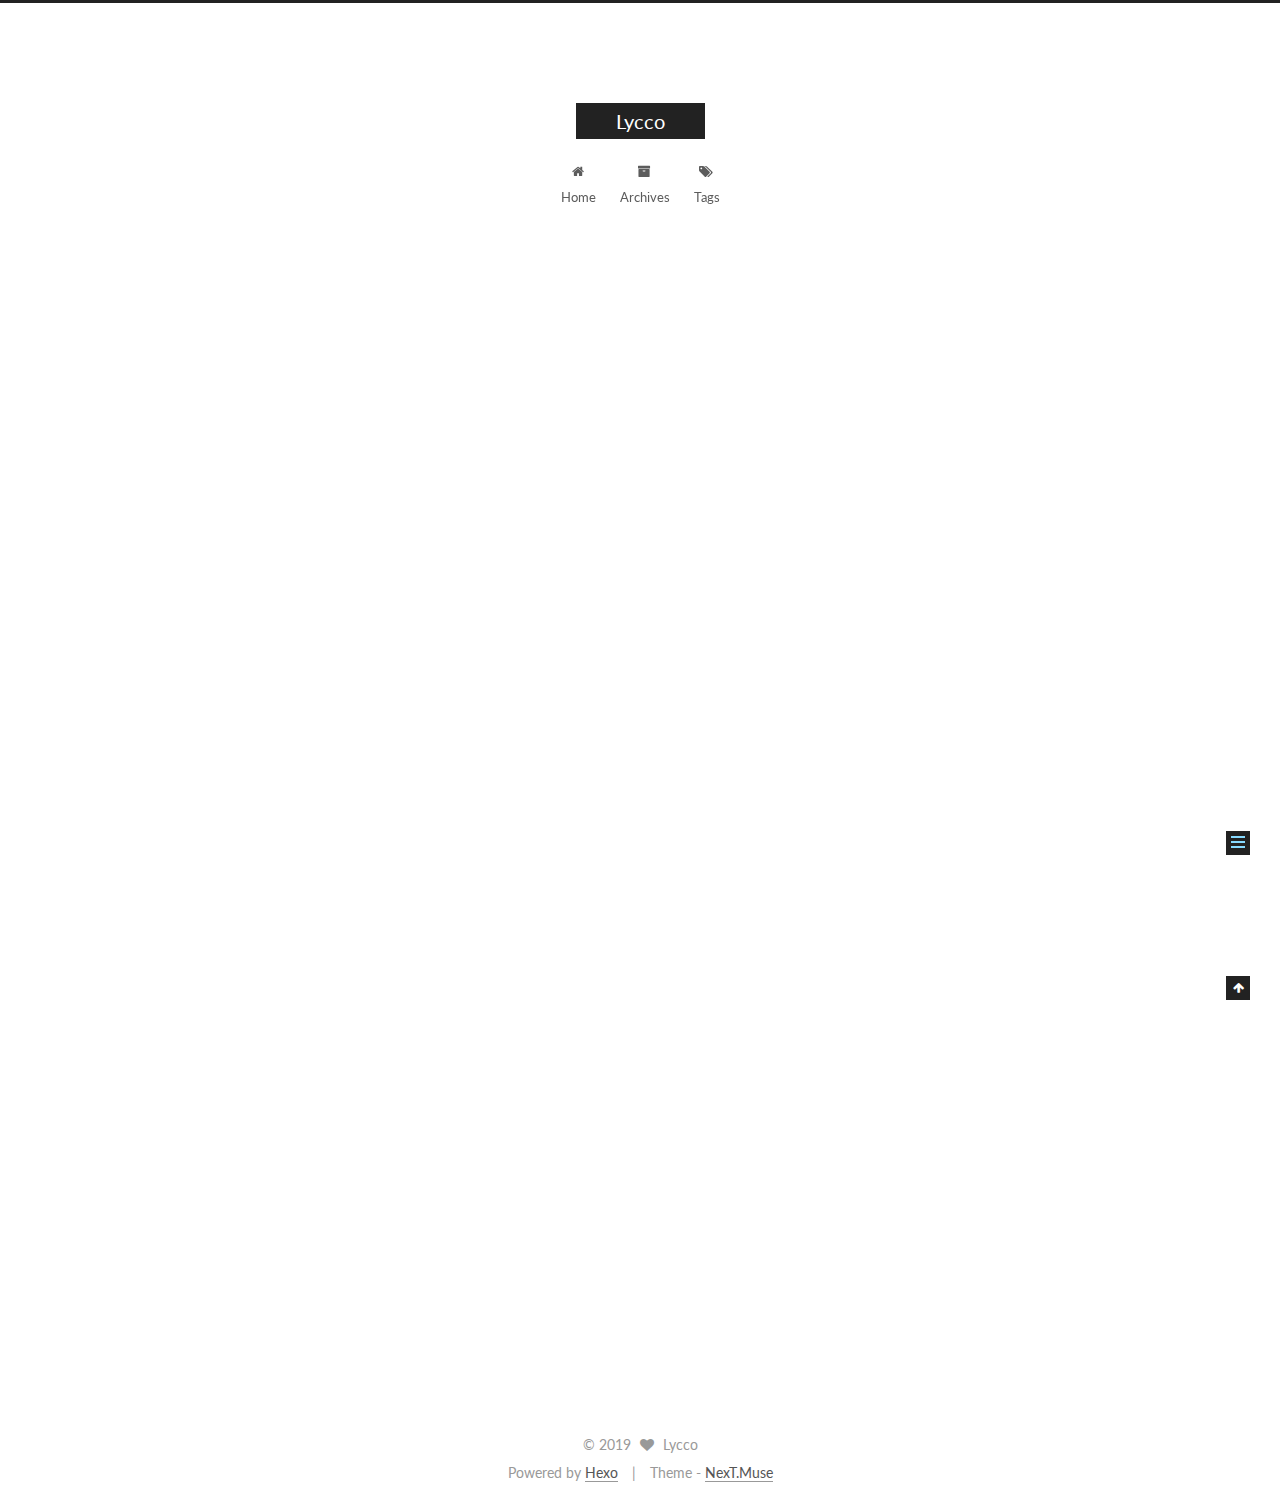
<file: 2019/01/05/hello-world/index.html>
<!DOCTYPE html>



  


<html class="theme-next muse use-motion" lang="">
<head><meta name="generator" content="Hexo 3.8.0">
  <meta charset="UTF-8">
<meta http-equiv="X-UA-Compatible" content="IE=edge">
<meta name="viewport" content="width=device-width, initial-scale=1, maximum-scale=1">
<meta name="theme-color" content="#222">









<meta http-equiv="Cache-Control" content="no-transform">
<meta http-equiv="Cache-Control" content="no-siteapp">















  
  
  <link href="/lib/fancybox/source/jquery.fancybox.css?v=2.1.5" rel="stylesheet" type="text/css">




  
  
  
  

  
    
    
  

  

  

  

  

  
    
    
    <link href="//fonts.googleapis.com/css?family=Lato:300,300italic,400,400italic,700,700italic&subset=latin,latin-ext" rel="stylesheet" type="text/css">
  






<link href="/lib/font-awesome/css/font-awesome.min.css?v=4.6.2" rel="stylesheet" type="text/css">

<link href="/css/main.css?v=5.1.2" rel="stylesheet" type="text/css">


  <meta name="keywords" content="Hexo, NexT">








  <link rel="shortcut icon" type="image/x-icon" href="/favicon.ico?v=5.1.2">






<meta name="description" content="Welcome to Hexo! This is your very first post. Check documentation for more info. If you get any problems when using Hexo, you can find the answer in troubleshooting or you can ask me on GitHub. Quick">
<meta property="og:type" content="article">
<meta property="og:title" content="Hello World">
<meta property="og:url" content="http://yoursite.com/2019/01/05/hello-world/index.html">
<meta property="og:site_name" content="Lycco">
<meta property="og:description" content="Welcome to Hexo! This is your very first post. Check documentation for more info. If you get any problems when using Hexo, you can find the answer in troubleshooting or you can ask me on GitHub. Quick">
<meta property="og:locale" content="default">
<meta property="og:updated_time" content="2019-01-05T13:29:56.714Z">
<meta name="twitter:card" content="summary">
<meta name="twitter:title" content="Hello World">
<meta name="twitter:description" content="Welcome to Hexo! This is your very first post. Check documentation for more info. If you get any problems when using Hexo, you can find the answer in troubleshooting or you can ask me on GitHub. Quick">



<script type="text/javascript" id="hexo.configurations">
  var NexT = window.NexT || {};
  var CONFIG = {
    root: '/',
    scheme: 'Muse',
    sidebar: {"position":"left","display":"post","offset":12,"offset_float":12,"b2t":false,"scrollpercent":false,"onmobile":false},
    fancybox: true,
    tabs: true,
    motion: true,
    duoshuo: {
      userId: '0',
      author: 'Author'
    },
    algolia: {
      applicationID: '',
      apiKey: '',
      indexName: '',
      hits: {"per_page":10},
      labels: {"input_placeholder":"Search for Posts","hits_empty":"We didn't find any results for the search: ${query}","hits_stats":"${hits} results found in ${time} ms"}
    }
  };
</script>



  <link rel="canonical" href="http://yoursite.com/2019/01/05/hello-world/">





  <title>Hello World | Lycco</title>
  














</head>

<body itemscope="" itemtype="http://schema.org/WebPage" lang="default">

  
  
    
  

  <div class="container sidebar-position-left page-post-detail ">
    <div class="headband"></div>

    <header id="header" class="header" itemscope="" itemtype="http://schema.org/WPHeader">
      <div class="header-inner"><div class="site-brand-wrapper">
  <div class="site-meta ">
    

    <div class="custom-logo-site-title">
      <a href="/" class="brand" rel="start">
        <span class="logo-line-before"><i></i></span>
        <span class="site-title">Lycco</span>
        <span class="logo-line-after"><i></i></span>
      </a>
    </div>
      
        <p class="site-subtitle"></p>
      
  </div>

  <div class="site-nav-toggle">
    <button>
      <span class="btn-bar"></span>
      <span class="btn-bar"></span>
      <span class="btn-bar"></span>
    </button>
  </div>
</div>

<nav class="site-nav">
  

  
    <ul id="menu" class="menu">
      
        
        <li class="menu-item menu-item-home">
          <a href="/" rel="section">
            
              <i class="menu-item-icon fa fa-fw fa-home"></i> <br>
            
            Home
          </a>
        </li>
      
        
        <li class="menu-item menu-item-archives">
          <a href="/archives/" rel="section">
            
              <i class="menu-item-icon fa fa-fw fa-archive"></i> <br>
            
            Archives
          </a>
        </li>
      
        
        <li class="menu-item menu-item-tags">
          <a href="/tags/" rel="section">
            
              <i class="menu-item-icon fa fa-fw fa-tags"></i> <br>
            
            Tags
          </a>
        </li>
      

      
    </ul>
  

  
</nav>



 </div>
    </header>

    <main id="main" class="main">
      <div class="main-inner">
        <div class="content-wrap">
          <div id="content" class="content">
            

  <div id="posts" class="posts-expand">
    

  

  
  
  

  <article class="post post-type-normal" itemscope="" itemtype="http://schema.org/Article">
  
  
  
  <div class="post-block">
    <link itemprop="mainEntityOfPage" href="http://yoursite.com/2019/01/05/hello-world/">

    <span hidden itemprop="author" itemscope="" itemtype="http://schema.org/Person">
      <meta itemprop="name" content="Lycco">
      <meta itemprop="description" content="">
      <meta itemprop="image" content="/images/avatar.jpg">
    </span>

    <span hidden itemprop="publisher" itemscope="" itemtype="http://schema.org/Organization">
      <meta itemprop="name" content="Lycco">
    </span>

    
      <header class="post-header">

        
        
          <h1 class="post-title" itemprop="name headline">Hello World</h1>
        

        <div class="post-meta">
          <span class="post-time">
            
              <span class="post-meta-item-icon">
                <i class="fa fa-calendar-o"></i>
              </span>
              
                <span class="post-meta-item-text">Posted on</span>
              
              <time title="Post created" itemprop="dateCreated datePublished" datetime="2019-01-05T21:29:56+08:00">
                2019-01-05
              </time>
            

            

            
          </span>

          

          
            
              <span class="post-comments-count">
                <span class="post-meta-divider">|</span>
                <span class="post-meta-item-icon">
                  <i class="fa fa-comment-o"></i>
                </span>
                <a href="/2019/01/05/hello-world/#comments" itemprop="discussionUrl">
                  <span class="post-comments-count disqus-comment-count" data-disqus-identifier="2019/01/05/hello-world/" itemprop="commentCount"></span>
                </a>
              </span>
            
          

          
          

          

          

          

        </div>
      </header>
    

    
    
    
    <div class="post-body" itemprop="articleBody">

      
      

      
        <p>Welcome to <a href="https://hexo.io/" target="_blank" rel="noopener">Hexo</a>! This is your very first post. Check <a href="https://hexo.io/docs/" target="_blank" rel="noopener">documentation</a> for more info. If you get any problems when using Hexo, you can find the answer in <a href="https://hexo.io/docs/troubleshooting.html" target="_blank" rel="noopener">troubleshooting</a> or you can ask me on <a href="https://github.com/hexojs/hexo/issues" target="_blank" rel="noopener">GitHub</a>.</p>
<h2 id="Quick-Start"><a href="#Quick-Start" class="headerlink" title="Quick Start"></a>Quick Start</h2><h3 id="Create-a-new-post"><a href="#Create-a-new-post" class="headerlink" title="Create a new post"></a>Create a new post</h3><figure class="highlight bash"><table><tr><td class="gutter"><pre><span class="line">1</span><br></pre></td><td class="code"><pre><span class="line">$ hexo new <span class="string">"My New Post"</span></span><br></pre></td></tr></table></figure>
<p>More info: <a href="https://hexo.io/docs/writing.html" target="_blank" rel="noopener">Writing</a></p>
<h3 id="Run-server"><a href="#Run-server" class="headerlink" title="Run server"></a>Run server</h3><figure class="highlight bash"><table><tr><td class="gutter"><pre><span class="line">1</span><br></pre></td><td class="code"><pre><span class="line">$ hexo server</span><br></pre></td></tr></table></figure>
<p>More info: <a href="https://hexo.io/docs/server.html" target="_blank" rel="noopener">Server</a></p>
<h3 id="Generate-static-files"><a href="#Generate-static-files" class="headerlink" title="Generate static files"></a>Generate static files</h3><figure class="highlight bash"><table><tr><td class="gutter"><pre><span class="line">1</span><br></pre></td><td class="code"><pre><span class="line">$ hexo generate</span><br></pre></td></tr></table></figure>
<p>More info: <a href="https://hexo.io/docs/generating.html" target="_blank" rel="noopener">Generating</a></p>
<h3 id="Deploy-to-remote-sites"><a href="#Deploy-to-remote-sites" class="headerlink" title="Deploy to remote sites"></a>Deploy to remote sites</h3><figure class="highlight bash"><table><tr><td class="gutter"><pre><span class="line">1</span><br></pre></td><td class="code"><pre><span class="line">$ hexo deploy</span><br></pre></td></tr></table></figure>
<p>More info: <a href="https://hexo.io/docs/deployment.html" target="_blank" rel="noopener">Deployment</a></p>

      
    </div>
    
    
    

    

    

    

    <footer class="post-footer">
      

      
      
      

      
        <div class="post-nav">
          <div class="post-nav-next post-nav-item">
            
          </div>

          <span class="post-nav-divider"></span>

          <div class="post-nav-prev post-nav-item">
            
              <a href="/2019/01/05/MIT6-824-Lab1-part1/" rel="prev" title="MIT6.824 Lab1 Part1">
                MIT6.824 Lab1 Part1 <i class="fa fa-chevron-right"></i>
              </a>
            
          </div>
        </div>
      

      
      
    </footer>
  </div>
  
  
  
  </article>



    <div class="post-spread">
      
    </div>
  </div>


          </div>
          


          
  <div class="comments" id="comments">
    
      <div id="disqus_thread">
        <noscript>
          Please enable JavaScript to view the
          <a href="https://disqus.com/?ref_noscript">comments powered by Disqus.</a>
        </noscript>
      </div>
    
  </div>


        </div>
        
          
  
  <div class="sidebar-toggle">
    <div class="sidebar-toggle-line-wrap">
      <span class="sidebar-toggle-line sidebar-toggle-line-first"></span>
      <span class="sidebar-toggle-line sidebar-toggle-line-middle"></span>
      <span class="sidebar-toggle-line sidebar-toggle-line-last"></span>
    </div>
  </div>

  <aside id="sidebar" class="sidebar">
    
    <div class="sidebar-inner">

      

      
        <ul class="sidebar-nav motion-element">
          <li class="sidebar-nav-toc sidebar-nav-active" data-target="post-toc-wrap">
            Table of Contents
          </li>
          <li class="sidebar-nav-overview" data-target="site-overview">
            Overview
          </li>
        </ul>
      

      <section class="site-overview sidebar-panel">
        <div class="site-author motion-element" itemprop="author" itemscope="" itemtype="http://schema.org/Person">
          <img class="site-author-image" itemprop="image" src="/images/avatar.jpg" alt="Lycco">
          <p class="site-author-name" itemprop="name">Lycco</p>
           
              <p class="site-description motion-element" itemprop="description"></p>
          
        </div>
        <nav class="site-state motion-element">

          
            <div class="site-state-item site-state-posts">
              <a href="/archives/">
                <span class="site-state-item-count">4</span>
                <span class="site-state-item-name">posts</span>
              </a>
            </div>
          

          

          
            
            
            <div class="site-state-item site-state-tags">
              <a href="/tags/index.html">
                <span class="site-state-item-count">2</span>
                <span class="site-state-item-name">tags</span>
              </a>
            </div>
          

        </nav>

        

        <div class="links-of-author motion-element">
          
        </div>

        
        

        
        

        


      </section>

      
      <!--noindex-->
        <section class="post-toc-wrap motion-element sidebar-panel sidebar-panel-active">
          <div class="post-toc">

            
              
            

            
              <div class="post-toc-content"><ol class="nav"><li class="nav-item nav-level-2"><a class="nav-link" href="#Quick-Start"><span class="nav-number">1.</span> <span class="nav-text">Quick Start</span></a><ol class="nav-child"><li class="nav-item nav-level-3"><a class="nav-link" href="#Create-a-new-post"><span class="nav-number">1.1.</span> <span class="nav-text">Create a new post</span></a></li><li class="nav-item nav-level-3"><a class="nav-link" href="#Run-server"><span class="nav-number">1.2.</span> <span class="nav-text">Run server</span></a></li><li class="nav-item nav-level-3"><a class="nav-link" href="#Generate-static-files"><span class="nav-number">1.3.</span> <span class="nav-text">Generate static files</span></a></li><li class="nav-item nav-level-3"><a class="nav-link" href="#Deploy-to-remote-sites"><span class="nav-number">1.4.</span> <span class="nav-text">Deploy to remote sites</span></a></li></ol></li></ol></div>
            

          </div>
        </section>
      <!--/noindex-->
      

      

    </div>
  </aside>


        
      </div>
    </main>

    <footer id="footer" class="footer">
      <div class="footer-inner">
        <div class="copyright">
  
  &copy; 
  <span itemprop="copyrightYear">2019</span>
  <span class="with-love">
    <i class="fa fa-heart"></i>
  </span>
  <span class="author" itemprop="copyrightHolder">Lycco</span>
</div>


<div class="powered-by">
  Powered by <a class="theme-link" href="https://hexo.io">Hexo</a>
</div>

<div class="theme-info">
  Theme -
  <a class="theme-link" href="https://github.com/iissnan/hexo-theme-next">
    NexT.Muse
  </a>
</div>


        

        
      </div>
    </footer>

    
      <div class="back-to-top">
        <i class="fa fa-arrow-up"></i>
        
      </div>
    

  </div>

  

<script type="text/javascript">
  if (Object.prototype.toString.call(window.Promise) !== '[object Function]') {
    window.Promise = null;
  }
</script>









  












  
  <script type="text/javascript" src="/lib/jquery/index.js?v=2.1.3"></script>

  
  <script type="text/javascript" src="/lib/fastclick/lib/fastclick.min.js?v=1.0.6"></script>

  
  <script type="text/javascript" src="/lib/jquery_lazyload/jquery.lazyload.js?v=1.9.7"></script>

  
  <script type="text/javascript" src="/lib/velocity/velocity.min.js?v=1.2.1"></script>

  
  <script type="text/javascript" src="/lib/velocity/velocity.ui.min.js?v=1.2.1"></script>

  
  <script type="text/javascript" src="/lib/fancybox/source/jquery.fancybox.pack.js?v=2.1.5"></script>


  


  <script type="text/javascript" src="/js/src/utils.js?v=5.1.2"></script>

  <script type="text/javascript" src="/js/src/motion.js?v=5.1.2"></script>



  
  

  
  <script type="text/javascript" src="/js/src/scrollspy.js?v=5.1.2"></script>
<script type="text/javascript" src="/js/src/post-details.js?v=5.1.2"></script>



  


  <script type="text/javascript" src="/js/src/bootstrap.js?v=5.1.2"></script>



  


  

    
      <script id="dsq-count-scr" src="https://mikarrors.disqus.com/count.js" async></script>
    

    
      <script type="text/javascript">
        var disqus_config = function () {
          this.page.url = 'http://yoursite.com/2019/01/05/hello-world/';
          this.page.identifier = '2019/01/05/hello-world/';
          this.page.title = 'Hello World';
        };
        var d = document, s = d.createElement('script');
        s.src = 'https://mikarrors.disqus.com/embed.js';
        s.setAttribute('data-timestamp', '' + +new Date());
        (d.head || d.body).appendChild(s);
      </script>
    

  




	





  








  





  

  

  

  

  

  

</body>
</html>
</file>
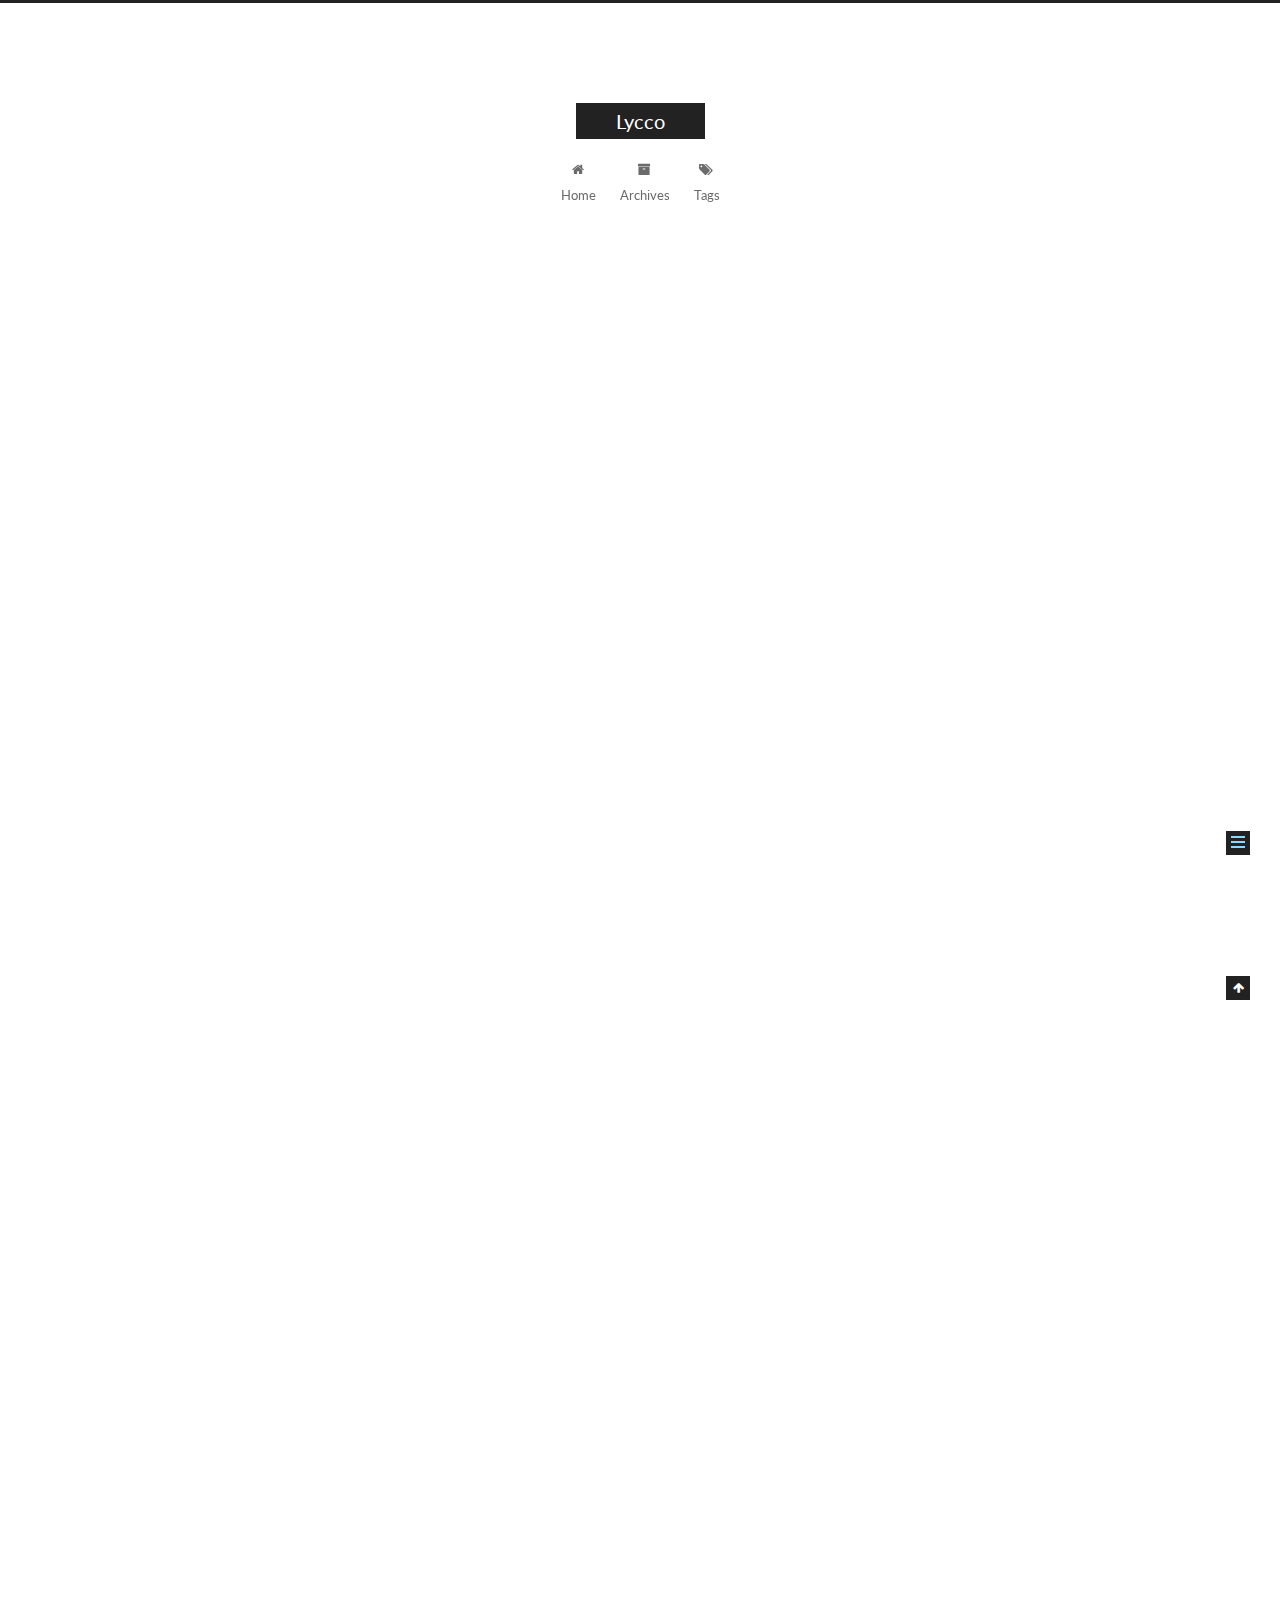
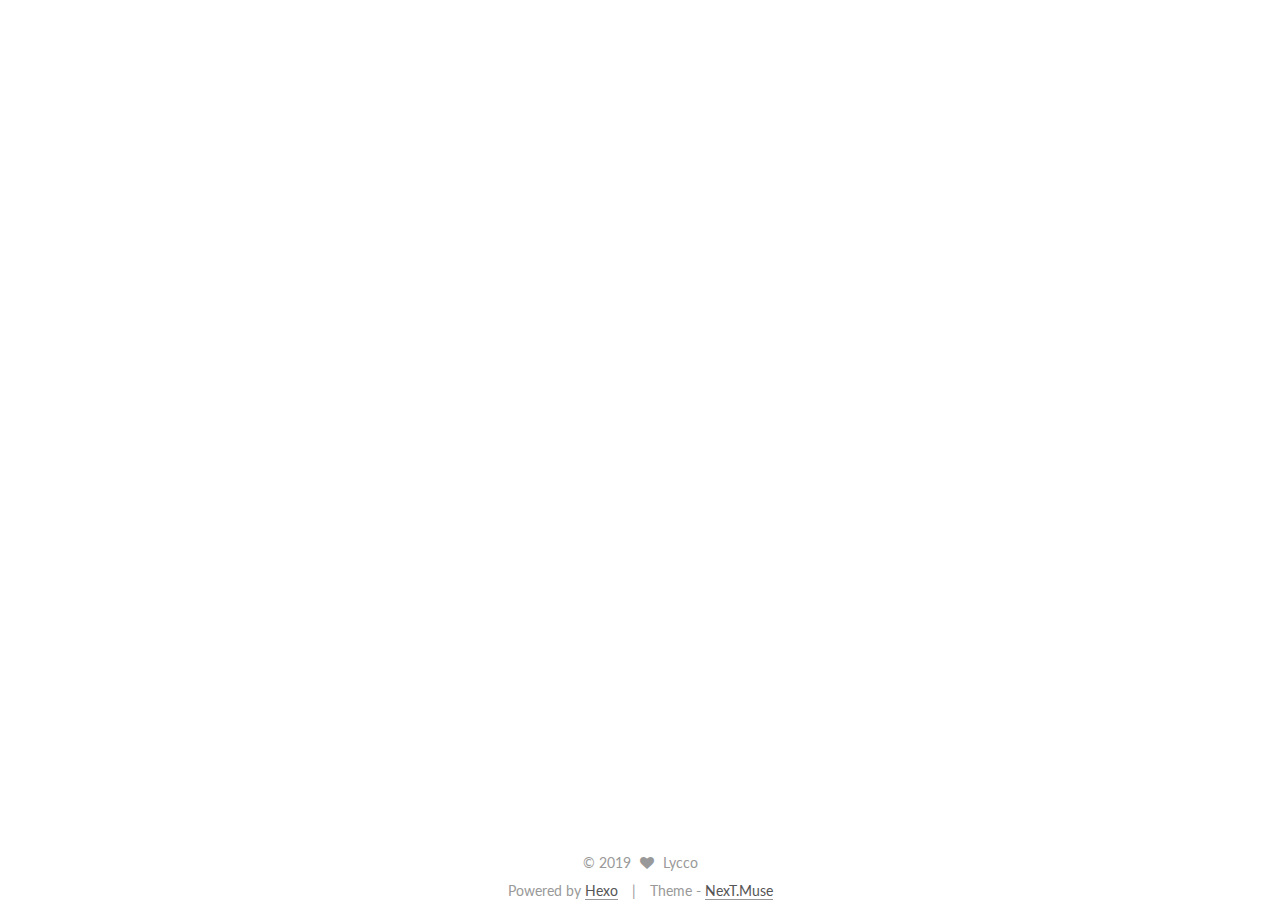
<file: 2019/01/05/MIT6-824-Lab1-part1/index.html>
<!DOCTYPE html>



  


<html class="theme-next muse use-motion" lang="">
<head><meta name="generator" content="Hexo 3.8.0">
  <meta charset="UTF-8">
<meta http-equiv="X-UA-Compatible" content="IE=edge">
<meta name="viewport" content="width=device-width, initial-scale=1, maximum-scale=1">
<meta name="theme-color" content="#222">









<meta http-equiv="Cache-Control" content="no-transform">
<meta http-equiv="Cache-Control" content="no-siteapp">















  
  
  <link href="/lib/fancybox/source/jquery.fancybox.css?v=2.1.5" rel="stylesheet" type="text/css">




  
  
  
  

  
    
    
  

  

  

  

  

  
    
    
    <link href="//fonts.googleapis.com/css?family=Lato:300,300italic,400,400italic,700,700italic&subset=latin,latin-ext" rel="stylesheet" type="text/css">
  






<link href="/lib/font-awesome/css/font-awesome.min.css?v=4.6.2" rel="stylesheet" type="text/css">

<link href="/css/main.css?v=5.1.2" rel="stylesheet" type="text/css">


  <meta name="keywords" content="golang,MIT6.824,">








  <link rel="shortcut icon" type="image/x-icon" href="/favicon.ico?v=5.1.2">






<meta name="description" content="主要是实现 mapreduce/common_map.go 中的 doMap() 函数以及 mapreduce/common_reduce.go 中的 doReduce() 函数。  doMap() 函数首先读取 inFile 文件的内容，然后经过用户定义的 mapF() 函数得到一个 KeyValue 切片。对于每个KeyValue值，经过ihash平均分配给nReduce个中间文件，中间文件可">
<meta name="keywords" content="golang,MIT6.824">
<meta property="og:type" content="article">
<meta property="og:title" content="MIT6.824 Lab1 Part1">
<meta property="og:url" content="http://yoursite.com/2019/01/05/MIT6-824-Lab1-part1/index.html">
<meta property="og:site_name" content="Lycco">
<meta property="og:description" content="主要是实现 mapreduce/common_map.go 中的 doMap() 函数以及 mapreduce/common_reduce.go 中的 doReduce() 函数。  doMap() 函数首先读取 inFile 文件的内容，然后经过用户定义的 mapF() 函数得到一个 KeyValue 切片。对于每个KeyValue值，经过ihash平均分配给nReduce个中间文件，中间文件可">
<meta property="og:locale" content="default">
<meta property="og:updated_time" content="2019-01-07T06:06:19.133Z">
<meta name="twitter:card" content="summary">
<meta name="twitter:title" content="MIT6.824 Lab1 Part1">
<meta name="twitter:description" content="主要是实现 mapreduce/common_map.go 中的 doMap() 函数以及 mapreduce/common_reduce.go 中的 doReduce() 函数。  doMap() 函数首先读取 inFile 文件的内容，然后经过用户定义的 mapF() 函数得到一个 KeyValue 切片。对于每个KeyValue值，经过ihash平均分配给nReduce个中间文件，中间文件可">



<script type="text/javascript" id="hexo.configurations">
  var NexT = window.NexT || {};
  var CONFIG = {
    root: '/',
    scheme: 'Muse',
    sidebar: {"position":"left","display":"post","offset":12,"offset_float":12,"b2t":false,"scrollpercent":false,"onmobile":false},
    fancybox: true,
    tabs: true,
    motion: true,
    duoshuo: {
      userId: '0',
      author: 'Author'
    },
    algolia: {
      applicationID: '',
      apiKey: '',
      indexName: '',
      hits: {"per_page":10},
      labels: {"input_placeholder":"Search for Posts","hits_empty":"We didn't find any results for the search: ${query}","hits_stats":"${hits} results found in ${time} ms"}
    }
  };
</script>



  <link rel="canonical" href="http://yoursite.com/2019/01/05/MIT6-824-Lab1-part1/">





  <title>MIT6.824 Lab1 Part1 | Lycco</title>
  














</head>

<body itemscope="" itemtype="http://schema.org/WebPage" lang="default">

  
  
    
  

  <div class="container sidebar-position-left page-post-detail ">
    <div class="headband"></div>

    <header id="header" class="header" itemscope="" itemtype="http://schema.org/WPHeader">
      <div class="header-inner"><div class="site-brand-wrapper">
  <div class="site-meta ">
    

    <div class="custom-logo-site-title">
      <a href="/" class="brand" rel="start">
        <span class="logo-line-before"><i></i></span>
        <span class="site-title">Lycco</span>
        <span class="logo-line-after"><i></i></span>
      </a>
    </div>
      
        <p class="site-subtitle"></p>
      
  </div>

  <div class="site-nav-toggle">
    <button>
      <span class="btn-bar"></span>
      <span class="btn-bar"></span>
      <span class="btn-bar"></span>
    </button>
  </div>
</div>

<nav class="site-nav">
  

  
    <ul id="menu" class="menu">
      
        
        <li class="menu-item menu-item-home">
          <a href="/" rel="section">
            
              <i class="menu-item-icon fa fa-fw fa-home"></i> <br>
            
            Home
          </a>
        </li>
      
        
        <li class="menu-item menu-item-archives">
          <a href="/archives/" rel="section">
            
              <i class="menu-item-icon fa fa-fw fa-archive"></i> <br>
            
            Archives
          </a>
        </li>
      
        
        <li class="menu-item menu-item-tags">
          <a href="/tags/" rel="section">
            
              <i class="menu-item-icon fa fa-fw fa-tags"></i> <br>
            
            Tags
          </a>
        </li>
      

      
    </ul>
  

  
</nav>



 </div>
    </header>

    <main id="main" class="main">
      <div class="main-inner">
        <div class="content-wrap">
          <div id="content" class="content">
            

  <div id="posts" class="posts-expand">
    

  

  
  
  

  <article class="post post-type-normal" itemscope="" itemtype="http://schema.org/Article">
  
  
  
  <div class="post-block">
    <link itemprop="mainEntityOfPage" href="http://yoursite.com/2019/01/05/MIT6-824-Lab1-part1/">

    <span hidden itemprop="author" itemscope="" itemtype="http://schema.org/Person">
      <meta itemprop="name" content="Lycco">
      <meta itemprop="description" content="">
      <meta itemprop="image" content="/images/avatar.jpg">
    </span>

    <span hidden itemprop="publisher" itemscope="" itemtype="http://schema.org/Organization">
      <meta itemprop="name" content="Lycco">
    </span>

    
      <header class="post-header">

        
        
          <h1 class="post-title" itemprop="name headline">MIT6.824 Lab1 Part1</h1>
        

        <div class="post-meta">
          <span class="post-time">
            
              <span class="post-meta-item-icon">
                <i class="fa fa-calendar-o"></i>
              </span>
              
                <span class="post-meta-item-text">Posted on</span>
              
              <time title="Post created" itemprop="dateCreated datePublished" datetime="2019-01-05T21:36:37+08:00">
                2019-01-05
              </time>
            

            

            
          </span>

          

          
            
              <span class="post-comments-count">
                <span class="post-meta-divider">|</span>
                <span class="post-meta-item-icon">
                  <i class="fa fa-comment-o"></i>
                </span>
                <a href="/2019/01/05/MIT6-824-Lab1-part1/#comments" itemprop="discussionUrl">
                  <span class="post-comments-count disqus-comment-count" data-disqus-identifier="2019/01/05/MIT6-824-Lab1-part1/" itemprop="commentCount"></span>
                </a>
              </span>
            
          

          
          

          

          

          

        </div>
      </header>
    

    
    
    
    <div class="post-body" itemprop="articleBody">

      
      

      
        <p>主要是实现 <code>mapreduce/common_map.go</code> 中的 <code>doMap()</code> 函数以及 <code>mapreduce/common_reduce.go</code> 中的 <code>doReduce()</code> 函数。</p>
<ul>
<li><code>doMap()</code> 函数首先读取 <code>inFile</code> 文件的内容，然后经过用户定义的 <code>mapF()</code> 函数得到一个 <code>KeyValue</code> 切片。对于每个<code>KeyValue</code>值，经过<code>ihash</code>平均分配给<code>nReduce</code>个中间文件，中间文件可由<code>reduceName()</code> 得到名字，注意读写文件需要用json来序列化</li>
</ul>
<figure class="highlight go"><table><tr><td class="gutter"><pre><span class="line">1</span><br><span class="line">2</span><br><span class="line">3</span><br><span class="line">4</span><br><span class="line">5</span><br><span class="line">6</span><br><span class="line">7</span><br><span class="line">8</span><br><span class="line">9</span><br><span class="line">10</span><br><span class="line">11</span><br><span class="line">12</span><br><span class="line">13</span><br><span class="line">14</span><br><span class="line">15</span><br><span class="line">16</span><br><span class="line">17</span><br><span class="line">18</span><br><span class="line">19</span><br><span class="line">20</span><br><span class="line">21</span><br><span class="line">22</span><br><span class="line">23</span><br><span class="line">24</span><br></pre></td><td class="code"><pre><span class="line">contents, err := ioutil.ReadFile(inFile)</span><br><span class="line"><span class="keyword">if</span> err != <span class="literal">nil</span> &#123;</span><br><span class="line">	log.Printf(<span class="string">"read file %s failed"</span>, inFile)</span><br><span class="line">	<span class="keyword">return</span></span><br><span class="line">&#125;</span><br><span class="line">kvs := mapF(inFile, <span class="keyword">string</span>(contents))</span><br><span class="line">enconders := <span class="built_in">make</span>([]*json.Encoder, nReduce)</span><br><span class="line"><span class="keyword">for</span> reduceTaskNumber := <span class="number">0</span>; reduceTaskNumber &lt; nReduce; reduceTaskNumber++ &#123;</span><br><span class="line">	fileName := reduceName(jobName, mapTask, reduceTaskNumber)</span><br><span class="line">	filePtr, err := os.Create(fileName)</span><br><span class="line">	<span class="keyword">defer</span> filePtr.Close()</span><br><span class="line">	<span class="keyword">if</span> err != <span class="literal">nil</span> &#123;</span><br><span class="line">		log.Printf(<span class="string">"can't create file %s"</span>, fileName)</span><br><span class="line">	&#125;</span><br><span class="line">	enconders[reduceTaskNumber] = json.NewEncoder(filePtr)</span><br><span class="line">&#125;</span><br><span class="line"><span class="keyword">for</span> _, kv := <span class="keyword">range</span> kvs &#123;</span><br><span class="line">	key := kv.Key</span><br><span class="line">	HashedKey := ihash(key) % nReduce</span><br><span class="line">	err := enconders[HashedKey].Encode(&amp;kv)</span><br><span class="line">	<span class="keyword">if</span> err != <span class="literal">nil</span> &#123;</span><br><span class="line">		fmt.Println(err)</span><br><span class="line">	&#125;</span><br><span class="line">&#125;</span><br></pre></td></tr></table></figure>
<ul>
<li><code>doReduce()</code> 函数读取中间文件，读出<code>KeyValue</code>值后将相同key的value合并，这里可以使用map。然后按照key进行排序，对新的key-value使用 <code>reduceF()</code> 函数，即可得到例如 <code>hello: 2, word: 3</code> 的词频结果，写入新的merge文件，merge文件可由<code>mergeName()</code>得到名字</li>
</ul>
<figure class="highlight go"><table><tr><td class="gutter"><pre><span class="line">1</span><br><span class="line">2</span><br><span class="line">3</span><br><span class="line">4</span><br><span class="line">5</span><br><span class="line">6</span><br><span class="line">7</span><br><span class="line">8</span><br><span class="line">9</span><br><span class="line">10</span><br><span class="line">11</span><br><span class="line">12</span><br><span class="line">13</span><br><span class="line">14</span><br><span class="line">15</span><br><span class="line">16</span><br><span class="line">17</span><br><span class="line">18</span><br><span class="line">19</span><br><span class="line">20</span><br><span class="line">21</span><br><span class="line">22</span><br><span class="line">23</span><br><span class="line">24</span><br><span class="line">25</span><br><span class="line">26</span><br><span class="line">27</span><br><span class="line">28</span><br><span class="line">29</span><br><span class="line">30</span><br><span class="line">31</span><br><span class="line">32</span><br><span class="line">33</span><br><span class="line">34</span><br></pre></td><td class="code"><pre><span class="line">kvMap := <span class="built_in">make</span>(<span class="keyword">map</span>[<span class="keyword">string</span>][]<span class="keyword">string</span>)</span><br><span class="line"><span class="keyword">for</span> mapNumber := <span class="number">0</span>; mapNumber &lt; nMap; mapNumber++ &#123;</span><br><span class="line">	fileName := reduceName(jobName, mapNumber, reduceTask)</span><br><span class="line">	filePtr, err := os.Open(fileName)</span><br><span class="line">	<span class="keyword">if</span> err != <span class="literal">nil</span> &#123;</span><br><span class="line">		log.Printf(<span class="string">"can't open file %s"</span>, fileName)</span><br><span class="line">	&#125;</span><br><span class="line">	<span class="keyword">defer</span> filePtr.Close()</span><br><span class="line">	decoder := json.NewDecoder(filePtr)</span><br><span class="line">	<span class="keyword">for</span> &#123;</span><br><span class="line">		<span class="keyword">var</span> kv KeyValue</span><br><span class="line">		<span class="keyword">if</span> err := decoder.Decode(&amp;kv); err == io.EOF &#123;</span><br><span class="line">			<span class="keyword">break</span></span><br><span class="line">		&#125; <span class="keyword">else</span> <span class="keyword">if</span> err != <span class="literal">nil</span> &#123;</span><br><span class="line">			log.Fatal(err)</span><br><span class="line">		&#125;</span><br><span class="line">		kvMap[kv.Key] = <span class="built_in">append</span>(kvMap[kv.Key], kv.Value)</span><br><span class="line">	&#125;</span><br><span class="line">&#125;</span><br><span class="line">keys := <span class="built_in">make</span>([]<span class="keyword">string</span>, <span class="number">0</span>, <span class="built_in">len</span>(kvMap))</span><br><span class="line"><span class="keyword">for</span> key := <span class="keyword">range</span> kvMap &#123;</span><br><span class="line">	keys = <span class="built_in">append</span>(keys, key)</span><br><span class="line">&#125;</span><br><span class="line">sort.Strings(keys)</span><br><span class="line">mergeFile, err := os.Create(mergeName(jobName, reduceTask))</span><br><span class="line"><span class="keyword">if</span> err != <span class="literal">nil</span> &#123;</span><br><span class="line">	log.Printf(<span class="string">"merge file %s can't open"</span>, mergeName(jobName, reduceTask))</span><br><span class="line">	<span class="keyword">return</span></span><br><span class="line">&#125;</span><br><span class="line"><span class="keyword">defer</span> mergeFile.Close()</span><br><span class="line">enc := json.NewEncoder(mergeFile)</span><br><span class="line"><span class="keyword">for</span> _, k := <span class="keyword">range</span> keys &#123;</span><br><span class="line">	enc.Encode(KeyValue&#123;k, reduceF(k, kvMap[k])&#125;)</span><br><span class="line">&#125;</span><br></pre></td></tr></table></figure>
<p>最后在终端输入 <code>go test -run Sequential</code> 进行测试，如果出现</p>
<p><code>.\master_rpc.go:48: debug call has arguments but no formatting directives</code><br><code>FAIL    6.824/src/mapreduce [build failed]</code></p>
<p>注释掉 <code>master_rpc.go</code> 的48行 <code>debug(&quot;RegistrationServer: accept error&quot;, err)</code> 即可</p>

      
    </div>
    
    
    

    

    

    

    <footer class="post-footer">
      
        <div class="post-tags">
          
            <a href="/tags/golang/" rel="tag"># golang</a>
          
            <a href="/tags/MIT6-824/" rel="tag"># MIT6.824</a>
          
        </div>
      

      
      
      

      
        <div class="post-nav">
          <div class="post-nav-next post-nav-item">
            
              <a href="/2019/01/05/hello-world/" rel="next" title="Hello World">
                <i class="fa fa-chevron-left"></i> Hello World
              </a>
            
          </div>

          <span class="post-nav-divider"></span>

          <div class="post-nav-prev post-nav-item">
            
              <a href="/2019/01/06/MIT6-824-Lab1-part2/" rel="prev" title="MIT6.824 Lab1 Part2">
                MIT6.824 Lab1 Part2 <i class="fa fa-chevron-right"></i>
              </a>
            
          </div>
        </div>
      

      
      
    </footer>
  </div>
  
  
  
  </article>



    <div class="post-spread">
      
    </div>
  </div>


          </div>
          


          
  <div class="comments" id="comments">
    
      <div id="disqus_thread">
        <noscript>
          Please enable JavaScript to view the
          <a href="https://disqus.com/?ref_noscript">comments powered by Disqus.</a>
        </noscript>
      </div>
    
  </div>


        </div>
        
          
  
  <div class="sidebar-toggle">
    <div class="sidebar-toggle-line-wrap">
      <span class="sidebar-toggle-line sidebar-toggle-line-first"></span>
      <span class="sidebar-toggle-line sidebar-toggle-line-middle"></span>
      <span class="sidebar-toggle-line sidebar-toggle-line-last"></span>
    </div>
  </div>

  <aside id="sidebar" class="sidebar">
    
    <div class="sidebar-inner">

      

      

      <section class="site-overview sidebar-panel sidebar-panel-active">
        <div class="site-author motion-element" itemprop="author" itemscope="" itemtype="http://schema.org/Person">
          <img class="site-author-image" itemprop="image" src="/images/avatar.jpg" alt="Lycco">
          <p class="site-author-name" itemprop="name">Lycco</p>
           
              <p class="site-description motion-element" itemprop="description"></p>
          
        </div>
        <nav class="site-state motion-element">

          
            <div class="site-state-item site-state-posts">
              <a href="/archives/">
                <span class="site-state-item-count">4</span>
                <span class="site-state-item-name">posts</span>
              </a>
            </div>
          

          

          
            
            
            <div class="site-state-item site-state-tags">
              <a href="/tags/index.html">
                <span class="site-state-item-count">2</span>
                <span class="site-state-item-name">tags</span>
              </a>
            </div>
          

        </nav>

        

        <div class="links-of-author motion-element">
          
        </div>

        
        

        
        

        


      </section>

      

      

    </div>
  </aside>


        
      </div>
    </main>

    <footer id="footer" class="footer">
      <div class="footer-inner">
        <div class="copyright">
  
  &copy; 
  <span itemprop="copyrightYear">2019</span>
  <span class="with-love">
    <i class="fa fa-heart"></i>
  </span>
  <span class="author" itemprop="copyrightHolder">Lycco</span>
</div>


<div class="powered-by">
  Powered by <a class="theme-link" href="https://hexo.io">Hexo</a>
</div>

<div class="theme-info">
  Theme -
  <a class="theme-link" href="https://github.com/iissnan/hexo-theme-next">
    NexT.Muse
  </a>
</div>


        

        
      </div>
    </footer>

    
      <div class="back-to-top">
        <i class="fa fa-arrow-up"></i>
        
      </div>
    

  </div>

  

<script type="text/javascript">
  if (Object.prototype.toString.call(window.Promise) !== '[object Function]') {
    window.Promise = null;
  }
</script>









  












  
  <script type="text/javascript" src="/lib/jquery/index.js?v=2.1.3"></script>

  
  <script type="text/javascript" src="/lib/fastclick/lib/fastclick.min.js?v=1.0.6"></script>

  
  <script type="text/javascript" src="/lib/jquery_lazyload/jquery.lazyload.js?v=1.9.7"></script>

  
  <script type="text/javascript" src="/lib/velocity/velocity.min.js?v=1.2.1"></script>

  
  <script type="text/javascript" src="/lib/velocity/velocity.ui.min.js?v=1.2.1"></script>

  
  <script type="text/javascript" src="/lib/fancybox/source/jquery.fancybox.pack.js?v=2.1.5"></script>


  


  <script type="text/javascript" src="/js/src/utils.js?v=5.1.2"></script>

  <script type="text/javascript" src="/js/src/motion.js?v=5.1.2"></script>



  
  

  
  <script type="text/javascript" src="/js/src/scrollspy.js?v=5.1.2"></script>
<script type="text/javascript" src="/js/src/post-details.js?v=5.1.2"></script>



  


  <script type="text/javascript" src="/js/src/bootstrap.js?v=5.1.2"></script>



  


  

    
      <script id="dsq-count-scr" src="https://mikarrors.disqus.com/count.js" async></script>
    

    
      <script type="text/javascript">
        var disqus_config = function () {
          this.page.url = 'http://yoursite.com/2019/01/05/MIT6-824-Lab1-part1/';
          this.page.identifier = '2019/01/05/MIT6-824-Lab1-part1/';
          this.page.title = 'MIT6.824 Lab1 Part1';
        };
        var d = document, s = d.createElement('script');
        s.src = 'https://mikarrors.disqus.com/embed.js';
        s.setAttribute('data-timestamp', '' + +new Date());
        (d.head || d.body).appendChild(s);
      </script>
    

  




	





  








  





  

  

  

  

  

  

</body>
</html>
</file>
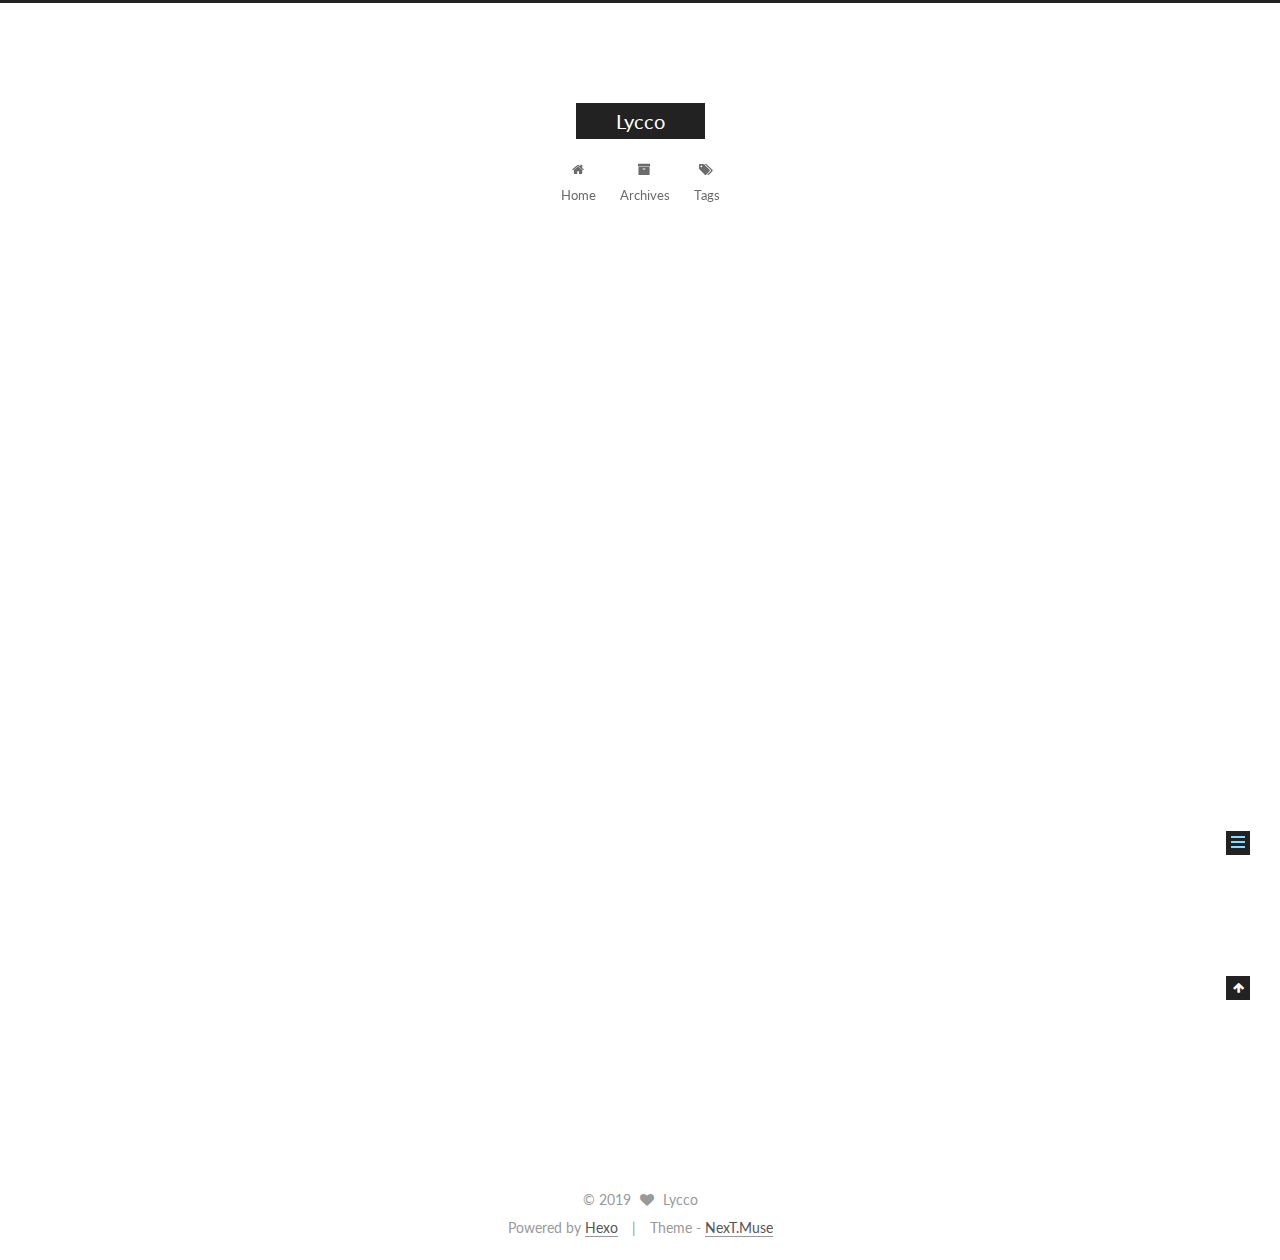
<file: 2019/01/06/MIT6-824-Lab1-part2/index.html>
<!DOCTYPE html>



  


<html class="theme-next muse use-motion" lang="">
<head><meta name="generator" content="Hexo 3.8.0">
  <meta charset="UTF-8">
<meta http-equiv="X-UA-Compatible" content="IE=edge">
<meta name="viewport" content="width=device-width, initial-scale=1, maximum-scale=1">
<meta name="theme-color" content="#222">









<meta http-equiv="Cache-Control" content="no-transform">
<meta http-equiv="Cache-Control" content="no-siteapp">















  
  
  <link href="/lib/fancybox/source/jquery.fancybox.css?v=2.1.5" rel="stylesheet" type="text/css">




  
  
  
  

  
    
    
  

  

  

  

  

  
    
    
    <link href="//fonts.googleapis.com/css?family=Lato:300,300italic,400,400italic,700,700italic&subset=latin,latin-ext" rel="stylesheet" type="text/css">
  






<link href="/lib/font-awesome/css/font-awesome.min.css?v=4.6.2" rel="stylesheet" type="text/css">

<link href="/css/main.css?v=5.1.2" rel="stylesheet" type="text/css">


  <meta name="keywords" content="golang,MIT6.824,">








  <link rel="shortcut icon" type="image/x-icon" href="/favicon.ico?v=5.1.2">






<meta name="description" content="part2主要是实现main/wc.go中的mapF()和 reduceF()函数，具体来说mapF()是对文件内容进行分词，每个词频默认为1；然后在reduceF()中统计key对应的value个数 123456789101112func mapF(filename string, contents string) []mapreduce.KeyValue &amp;#123;	// Your code">
<meta name="keywords" content="golang,MIT6.824">
<meta property="og:type" content="article">
<meta property="og:title" content="MIT6.824 Lab1 Part2">
<meta property="og:url" content="http://yoursite.com/2019/01/06/MIT6-824-Lab1-part2/index.html">
<meta property="og:site_name" content="Lycco">
<meta property="og:description" content="part2主要是实现main/wc.go中的mapF()和 reduceF()函数，具体来说mapF()是对文件内容进行分词，每个词频默认为1；然后在reduceF()中统计key对应的value个数 123456789101112func mapF(filename string, contents string) []mapreduce.KeyValue &amp;#123;	// Your code">
<meta property="og:locale" content="default">
<meta property="og:updated_time" content="2019-01-07T06:06:19.931Z">
<meta name="twitter:card" content="summary">
<meta name="twitter:title" content="MIT6.824 Lab1 Part2">
<meta name="twitter:description" content="part2主要是实现main/wc.go中的mapF()和 reduceF()函数，具体来说mapF()是对文件内容进行分词，每个词频默认为1；然后在reduceF()中统计key对应的value个数 123456789101112func mapF(filename string, contents string) []mapreduce.KeyValue &amp;#123;	// Your code">



<script type="text/javascript" id="hexo.configurations">
  var NexT = window.NexT || {};
  var CONFIG = {
    root: '/',
    scheme: 'Muse',
    sidebar: {"position":"left","display":"post","offset":12,"offset_float":12,"b2t":false,"scrollpercent":false,"onmobile":false},
    fancybox: true,
    tabs: true,
    motion: true,
    duoshuo: {
      userId: '0',
      author: 'Author'
    },
    algolia: {
      applicationID: '',
      apiKey: '',
      indexName: '',
      hits: {"per_page":10},
      labels: {"input_placeholder":"Search for Posts","hits_empty":"We didn't find any results for the search: ${query}","hits_stats":"${hits} results found in ${time} ms"}
    }
  };
</script>



  <link rel="canonical" href="http://yoursite.com/2019/01/06/MIT6-824-Lab1-part2/">





  <title>MIT6.824 Lab1 Part2 | Lycco</title>
  














</head>

<body itemscope="" itemtype="http://schema.org/WebPage" lang="default">

  
  
    
  

  <div class="container sidebar-position-left page-post-detail ">
    <div class="headband"></div>

    <header id="header" class="header" itemscope="" itemtype="http://schema.org/WPHeader">
      <div class="header-inner"><div class="site-brand-wrapper">
  <div class="site-meta ">
    

    <div class="custom-logo-site-title">
      <a href="/" class="brand" rel="start">
        <span class="logo-line-before"><i></i></span>
        <span class="site-title">Lycco</span>
        <span class="logo-line-after"><i></i></span>
      </a>
    </div>
      
        <p class="site-subtitle"></p>
      
  </div>

  <div class="site-nav-toggle">
    <button>
      <span class="btn-bar"></span>
      <span class="btn-bar"></span>
      <span class="btn-bar"></span>
    </button>
  </div>
</div>

<nav class="site-nav">
  

  
    <ul id="menu" class="menu">
      
        
        <li class="menu-item menu-item-home">
          <a href="/" rel="section">
            
              <i class="menu-item-icon fa fa-fw fa-home"></i> <br>
            
            Home
          </a>
        </li>
      
        
        <li class="menu-item menu-item-archives">
          <a href="/archives/" rel="section">
            
              <i class="menu-item-icon fa fa-fw fa-archive"></i> <br>
            
            Archives
          </a>
        </li>
      
        
        <li class="menu-item menu-item-tags">
          <a href="/tags/" rel="section">
            
              <i class="menu-item-icon fa fa-fw fa-tags"></i> <br>
            
            Tags
          </a>
        </li>
      

      
    </ul>
  

  
</nav>



 </div>
    </header>

    <main id="main" class="main">
      <div class="main-inner">
        <div class="content-wrap">
          <div id="content" class="content">
            

  <div id="posts" class="posts-expand">
    

  

  
  
  

  <article class="post post-type-normal" itemscope="" itemtype="http://schema.org/Article">
  
  
  
  <div class="post-block">
    <link itemprop="mainEntityOfPage" href="http://yoursite.com/2019/01/06/MIT6-824-Lab1-part2/">

    <span hidden itemprop="author" itemscope="" itemtype="http://schema.org/Person">
      <meta itemprop="name" content="Lycco">
      <meta itemprop="description" content="">
      <meta itemprop="image" content="/images/avatar.jpg">
    </span>

    <span hidden itemprop="publisher" itemscope="" itemtype="http://schema.org/Organization">
      <meta itemprop="name" content="Lycco">
    </span>

    
      <header class="post-header">

        
        
          <h1 class="post-title" itemprop="name headline">MIT6.824 Lab1 Part2</h1>
        

        <div class="post-meta">
          <span class="post-time">
            
              <span class="post-meta-item-icon">
                <i class="fa fa-calendar-o"></i>
              </span>
              
                <span class="post-meta-item-text">Posted on</span>
              
              <time title="Post created" itemprop="dateCreated datePublished" datetime="2019-01-06T21:37:09+08:00">
                2019-01-06
              </time>
            

            

            
          </span>

          

          
            
              <span class="post-comments-count">
                <span class="post-meta-divider">|</span>
                <span class="post-meta-item-icon">
                  <i class="fa fa-comment-o"></i>
                </span>
                <a href="/2019/01/06/MIT6-824-Lab1-part2/#comments" itemprop="discussionUrl">
                  <span class="post-comments-count disqus-comment-count" data-disqus-identifier="2019/01/06/MIT6-824-Lab1-part2/" itemprop="commentCount"></span>
                </a>
              </span>
            
          

          
          

          

          

          

        </div>
      </header>
    

    
    
    
    <div class="post-body" itemprop="articleBody">

      
      

      
        <p>part2主要是实现<code>main/wc.go</code>中的<code>mapF()</code>和 <code>reduceF()</code>函数，具体来说<code>mapF()</code>是对文件内容进行分词，每个词频默认为1；然后在<code>reduceF()</code>中统计key对应的value个数</p>
<figure class="highlight go"><table><tr><td class="gutter"><pre><span class="line">1</span><br><span class="line">2</span><br><span class="line">3</span><br><span class="line">4</span><br><span class="line">5</span><br><span class="line">6</span><br><span class="line">7</span><br><span class="line">8</span><br><span class="line">9</span><br><span class="line">10</span><br><span class="line">11</span><br><span class="line">12</span><br></pre></td><td class="code"><pre><span class="line"><span class="function"><span class="keyword">func</span> <span class="title">mapF</span><span class="params">(filename <span class="keyword">string</span>, contents <span class="keyword">string</span>)</span> []<span class="title">mapreduce</span>.<span class="title">KeyValue</span></span> &#123;</span><br><span class="line">	<span class="comment">// Your code here (Part II).</span></span><br><span class="line">	<span class="comment">//strings.FieldsFunc()按照传入的func来切割字符串，传入的func遍历传入字符串的每个rune，若返回true则略过，返回false则保留，连续保留的rune合并为一个字符串</span></span><br><span class="line">	words := strings.FieldsFunc(contents, <span class="function"><span class="keyword">func</span><span class="params">(r <span class="keyword">rune</span>)</span> <span class="title">bool</span></span> &#123;</span><br><span class="line">		<span class="keyword">return</span> !unicode.IsLetter(r)</span><br><span class="line">	&#125;)</span><br><span class="line">	<span class="keyword">var</span> kvs []mapreduce.KeyValue</span><br><span class="line">	<span class="keyword">for</span> _, word := <span class="keyword">range</span> words &#123;</span><br><span class="line">		kvs = <span class="built_in">append</span>(kvs, mapreduce.KeyValue&#123;Key: word, Value: <span class="string">"1"</span>&#125;)</span><br><span class="line">	&#125;</span><br><span class="line">	<span class="keyword">return</span> kvs</span><br><span class="line">&#125;</span><br></pre></td></tr></table></figure>
<figure class="highlight go"><table><tr><td class="gutter"><pre><span class="line">1</span><br><span class="line">2</span><br><span class="line">3</span><br><span class="line">4</span><br></pre></td><td class="code"><pre><span class="line"><span class="function"><span class="keyword">func</span> <span class="title">reduceF</span><span class="params">(key <span class="keyword">string</span>, values []<span class="keyword">string</span>)</span> <span class="title">string</span></span> &#123;</span><br><span class="line">	<span class="comment">// Your code here (Part II).</span></span><br><span class="line">	<span class="keyword">return</span> strconv.Itoa(<span class="built_in">len</span>(values))</span><br><span class="line">&#125;</span><br></pre></td></tr></table></figure>

      
    </div>
    
    
    

    

    

    

    <footer class="post-footer">
      
        <div class="post-tags">
          
            <a href="/tags/golang/" rel="tag"># golang</a>
          
            <a href="/tags/MIT6-824/" rel="tag"># MIT6.824</a>
          
        </div>
      

      
      
      

      
        <div class="post-nav">
          <div class="post-nav-next post-nav-item">
            
              <a href="/2019/01/05/MIT6-824-Lab1-part1/" rel="next" title="MIT6.824 Lab1 Part1">
                <i class="fa fa-chevron-left"></i> MIT6.824 Lab1 Part1
              </a>
            
          </div>

          <span class="post-nav-divider"></span>

          <div class="post-nav-prev post-nav-item">
            
              <a href="/2019/01/07/MIT6-824-Lab1-part3-4-5/" rel="prev" title="MIT6.824 Lab1 Part3,4,5">
                MIT6.824 Lab1 Part3,4,5 <i class="fa fa-chevron-right"></i>
              </a>
            
          </div>
        </div>
      

      
      
    </footer>
  </div>
  
  
  
  </article>



    <div class="post-spread">
      
    </div>
  </div>


          </div>
          


          
  <div class="comments" id="comments">
    
      <div id="disqus_thread">
        <noscript>
          Please enable JavaScript to view the
          <a href="https://disqus.com/?ref_noscript">comments powered by Disqus.</a>
        </noscript>
      </div>
    
  </div>


        </div>
        
          
  
  <div class="sidebar-toggle">
    <div class="sidebar-toggle-line-wrap">
      <span class="sidebar-toggle-line sidebar-toggle-line-first"></span>
      <span class="sidebar-toggle-line sidebar-toggle-line-middle"></span>
      <span class="sidebar-toggle-line sidebar-toggle-line-last"></span>
    </div>
  </div>

  <aside id="sidebar" class="sidebar">
    
    <div class="sidebar-inner">

      

      

      <section class="site-overview sidebar-panel sidebar-panel-active">
        <div class="site-author motion-element" itemprop="author" itemscope="" itemtype="http://schema.org/Person">
          <img class="site-author-image" itemprop="image" src="/images/avatar.jpg" alt="Lycco">
          <p class="site-author-name" itemprop="name">Lycco</p>
           
              <p class="site-description motion-element" itemprop="description"></p>
          
        </div>
        <nav class="site-state motion-element">

          
            <div class="site-state-item site-state-posts">
              <a href="/archives/">
                <span class="site-state-item-count">4</span>
                <span class="site-state-item-name">posts</span>
              </a>
            </div>
          

          

          
            
            
            <div class="site-state-item site-state-tags">
              <a href="/tags/index.html">
                <span class="site-state-item-count">2</span>
                <span class="site-state-item-name">tags</span>
              </a>
            </div>
          

        </nav>

        

        <div class="links-of-author motion-element">
          
        </div>

        
        

        
        

        


      </section>

      

      

    </div>
  </aside>


        
      </div>
    </main>

    <footer id="footer" class="footer">
      <div class="footer-inner">
        <div class="copyright">
  
  &copy; 
  <span itemprop="copyrightYear">2019</span>
  <span class="with-love">
    <i class="fa fa-heart"></i>
  </span>
  <span class="author" itemprop="copyrightHolder">Lycco</span>
</div>


<div class="powered-by">
  Powered by <a class="theme-link" href="https://hexo.io">Hexo</a>
</div>

<div class="theme-info">
  Theme -
  <a class="theme-link" href="https://github.com/iissnan/hexo-theme-next">
    NexT.Muse
  </a>
</div>


        

        
      </div>
    </footer>

    
      <div class="back-to-top">
        <i class="fa fa-arrow-up"></i>
        
      </div>
    

  </div>

  

<script type="text/javascript">
  if (Object.prototype.toString.call(window.Promise) !== '[object Function]') {
    window.Promise = null;
  }
</script>









  












  
  <script type="text/javascript" src="/lib/jquery/index.js?v=2.1.3"></script>

  
  <script type="text/javascript" src="/lib/fastclick/lib/fastclick.min.js?v=1.0.6"></script>

  
  <script type="text/javascript" src="/lib/jquery_lazyload/jquery.lazyload.js?v=1.9.7"></script>

  
  <script type="text/javascript" src="/lib/velocity/velocity.min.js?v=1.2.1"></script>

  
  <script type="text/javascript" src="/lib/velocity/velocity.ui.min.js?v=1.2.1"></script>

  
  <script type="text/javascript" src="/lib/fancybox/source/jquery.fancybox.pack.js?v=2.1.5"></script>


  


  <script type="text/javascript" src="/js/src/utils.js?v=5.1.2"></script>

  <script type="text/javascript" src="/js/src/motion.js?v=5.1.2"></script>



  
  

  
  <script type="text/javascript" src="/js/src/scrollspy.js?v=5.1.2"></script>
<script type="text/javascript" src="/js/src/post-details.js?v=5.1.2"></script>



  


  <script type="text/javascript" src="/js/src/bootstrap.js?v=5.1.2"></script>



  


  

    
      <script id="dsq-count-scr" src="https://mikarrors.disqus.com/count.js" async></script>
    

    
      <script type="text/javascript">
        var disqus_config = function () {
          this.page.url = 'http://yoursite.com/2019/01/06/MIT6-824-Lab1-part2/';
          this.page.identifier = '2019/01/06/MIT6-824-Lab1-part2/';
          this.page.title = 'MIT6.824 Lab1 Part2';
        };
        var d = document, s = d.createElement('script');
        s.src = 'https://mikarrors.disqus.com/embed.js';
        s.setAttribute('data-timestamp', '' + +new Date());
        (d.head || d.body).appendChild(s);
      </script>
    

  




	





  








  





  

  

  

  

  

  

</body>
</html>
</file>
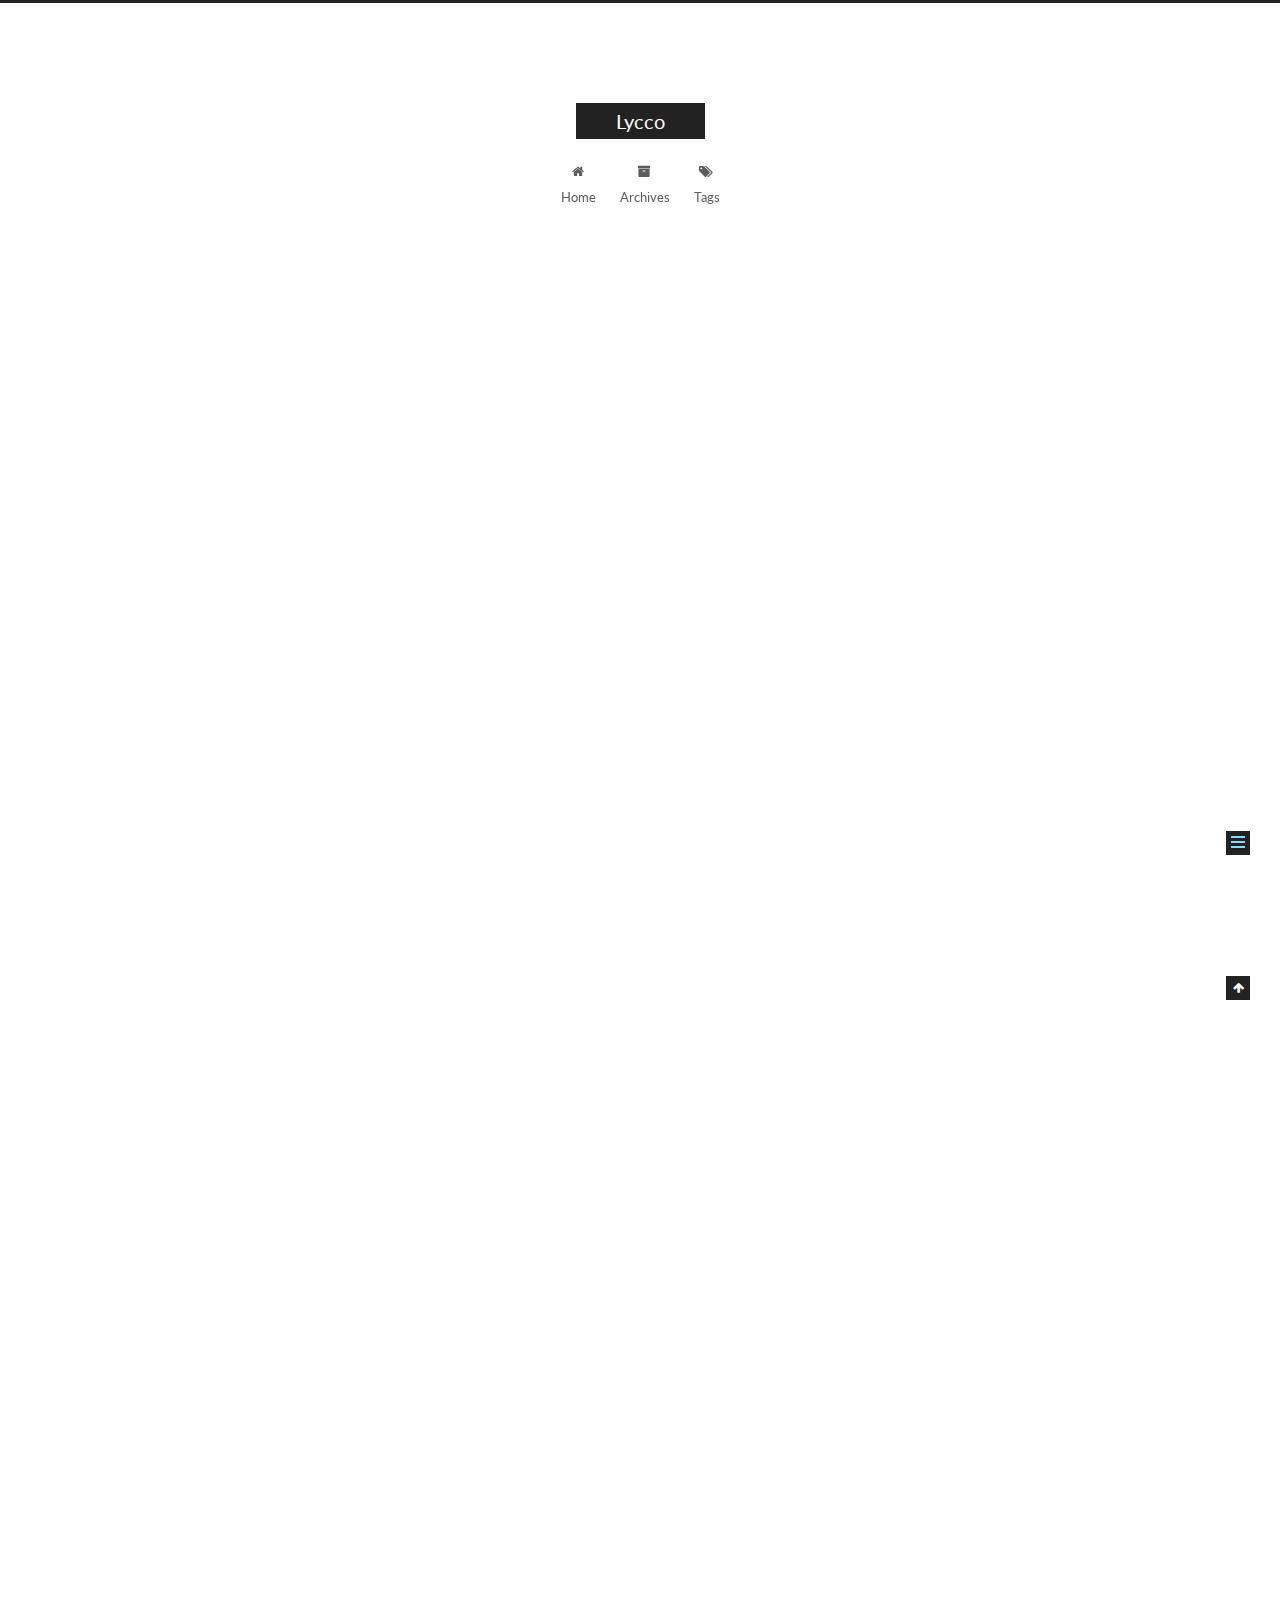
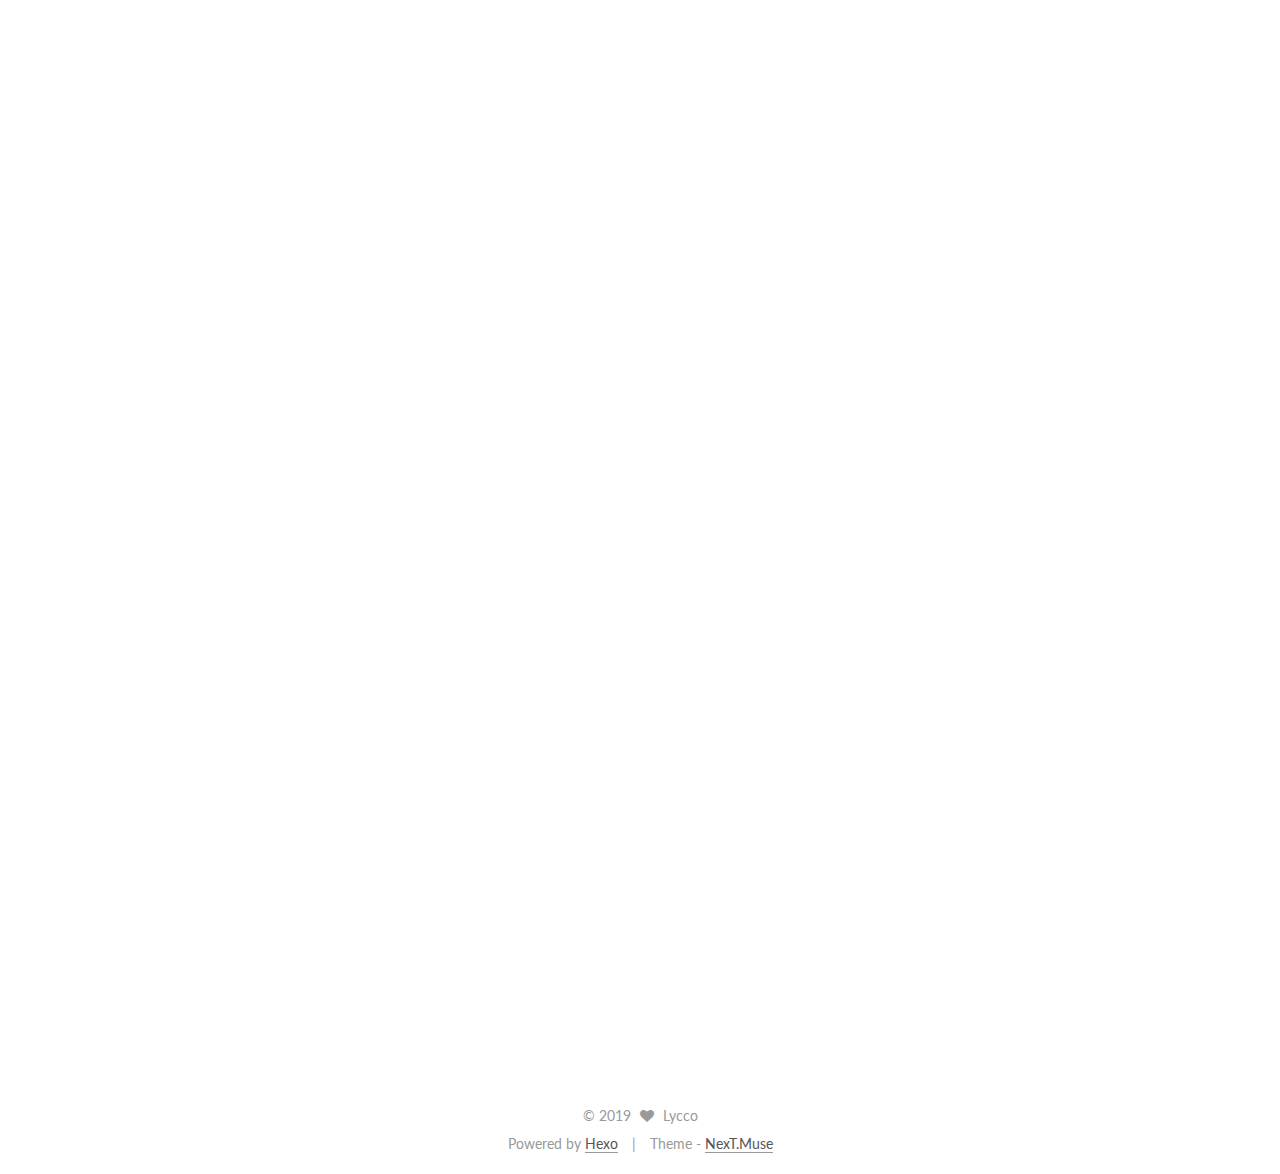
<file: 2019/01/07/MIT6-824-Lab1-part3-4-5/index.html>
<!DOCTYPE html>



  


<html class="theme-next muse use-motion" lang="">
<head><meta name="generator" content="Hexo 3.8.0">
  <meta charset="UTF-8">
<meta http-equiv="X-UA-Compatible" content="IE=edge">
<meta name="viewport" content="width=device-width, initial-scale=1, maximum-scale=1">
<meta name="theme-color" content="#222">









<meta http-equiv="Cache-Control" content="no-transform">
<meta http-equiv="Cache-Control" content="no-siteapp">















  
  
  <link href="/lib/fancybox/source/jquery.fancybox.css?v=2.1.5" rel="stylesheet" type="text/css">




  
  
  
  

  
    
    
  

  

  

  

  

  
    
    
    <link href="//fonts.googleapis.com/css?family=Lato:300,300italic,400,400italic,700,700italic&subset=latin,latin-ext" rel="stylesheet" type="text/css">
  






<link href="/lib/font-awesome/css/font-awesome.min.css?v=4.6.2" rel="stylesheet" type="text/css">

<link href="/css/main.css?v=5.1.2" rel="stylesheet" type="text/css">


  <meta name="keywords" content="golang,MIT6.824,">








  <link rel="shortcut icon" type="image/x-icon" href="/favicon.ico?v=5.1.2">






<meta name="description" content="Part3part3实现 mapreduce/schedule.go来对多个worker进行RPC调度。这里使用sync.WaitGroup等待goroutine完成 123456789101112131415161718192021var waitGroup sync.WaitGroupfor i := 0; i &amp;lt; ntasks; i++ &amp;#123;	waitGroup.Add(1)">
<meta name="keywords" content="golang,MIT6.824">
<meta property="og:type" content="article">
<meta property="og:title" content="MIT6.824 Lab1 Part3,4,5">
<meta property="og:url" content="http://yoursite.com/2019/01/07/MIT6-824-Lab1-part3-4-5/index.html">
<meta property="og:site_name" content="Lycco">
<meta property="og:description" content="Part3part3实现 mapreduce/schedule.go来对多个worker进行RPC调度。这里使用sync.WaitGroup等待goroutine完成 123456789101112131415161718192021var waitGroup sync.WaitGroupfor i := 0; i &amp;lt; ntasks; i++ &amp;#123;	waitGroup.Add(1)">
<meta property="og:locale" content="default">
<meta property="og:updated_time" content="2019-01-07T06:06:18.226Z">
<meta name="twitter:card" content="summary">
<meta name="twitter:title" content="MIT6.824 Lab1 Part3,4,5">
<meta name="twitter:description" content="Part3part3实现 mapreduce/schedule.go来对多个worker进行RPC调度。这里使用sync.WaitGroup等待goroutine完成 123456789101112131415161718192021var waitGroup sync.WaitGroupfor i := 0; i &amp;lt; ntasks; i++ &amp;#123;	waitGroup.Add(1)">



<script type="text/javascript" id="hexo.configurations">
  var NexT = window.NexT || {};
  var CONFIG = {
    root: '/',
    scheme: 'Muse',
    sidebar: {"position":"left","display":"post","offset":12,"offset_float":12,"b2t":false,"scrollpercent":false,"onmobile":false},
    fancybox: true,
    tabs: true,
    motion: true,
    duoshuo: {
      userId: '0',
      author: 'Author'
    },
    algolia: {
      applicationID: '',
      apiKey: '',
      indexName: '',
      hits: {"per_page":10},
      labels: {"input_placeholder":"Search for Posts","hits_empty":"We didn't find any results for the search: ${query}","hits_stats":"${hits} results found in ${time} ms"}
    }
  };
</script>



  <link rel="canonical" href="http://yoursite.com/2019/01/07/MIT6-824-Lab1-part3-4-5/">





  <title>MIT6.824 Lab1 Part3,4,5 | Lycco</title>
  














</head>

<body itemscope="" itemtype="http://schema.org/WebPage" lang="default">

  
  
    
  

  <div class="container sidebar-position-left page-post-detail ">
    <div class="headband"></div>

    <header id="header" class="header" itemscope="" itemtype="http://schema.org/WPHeader">
      <div class="header-inner"><div class="site-brand-wrapper">
  <div class="site-meta ">
    

    <div class="custom-logo-site-title">
      <a href="/" class="brand" rel="start">
        <span class="logo-line-before"><i></i></span>
        <span class="site-title">Lycco</span>
        <span class="logo-line-after"><i></i></span>
      </a>
    </div>
      
        <p class="site-subtitle"></p>
      
  </div>

  <div class="site-nav-toggle">
    <button>
      <span class="btn-bar"></span>
      <span class="btn-bar"></span>
      <span class="btn-bar"></span>
    </button>
  </div>
</div>

<nav class="site-nav">
  

  
    <ul id="menu" class="menu">
      
        
        <li class="menu-item menu-item-home">
          <a href="/" rel="section">
            
              <i class="menu-item-icon fa fa-fw fa-home"></i> <br>
            
            Home
          </a>
        </li>
      
        
        <li class="menu-item menu-item-archives">
          <a href="/archives/" rel="section">
            
              <i class="menu-item-icon fa fa-fw fa-archive"></i> <br>
            
            Archives
          </a>
        </li>
      
        
        <li class="menu-item menu-item-tags">
          <a href="/tags/" rel="section">
            
              <i class="menu-item-icon fa fa-fw fa-tags"></i> <br>
            
            Tags
          </a>
        </li>
      

      
    </ul>
  

  
</nav>



 </div>
    </header>

    <main id="main" class="main">
      <div class="main-inner">
        <div class="content-wrap">
          <div id="content" class="content">
            

  <div id="posts" class="posts-expand">
    

  

  
  
  

  <article class="post post-type-normal" itemscope="" itemtype="http://schema.org/Article">
  
  
  
  <div class="post-block">
    <link itemprop="mainEntityOfPage" href="http://yoursite.com/2019/01/07/MIT6-824-Lab1-part3-4-5/">

    <span hidden itemprop="author" itemscope="" itemtype="http://schema.org/Person">
      <meta itemprop="name" content="Lycco">
      <meta itemprop="description" content="">
      <meta itemprop="image" content="/images/avatar.jpg">
    </span>

    <span hidden itemprop="publisher" itemscope="" itemtype="http://schema.org/Organization">
      <meta itemprop="name" content="Lycco">
    </span>

    
      <header class="post-header">

        
        
          <h1 class="post-title" itemprop="name headline">MIT6.824 Lab1 Part3,4,5</h1>
        

        <div class="post-meta">
          <span class="post-time">
            
              <span class="post-meta-item-icon">
                <i class="fa fa-calendar-o"></i>
              </span>
              
                <span class="post-meta-item-text">Posted on</span>
              
              <time title="Post created" itemprop="dateCreated datePublished" datetime="2019-01-07T13:09:50+08:00">
                2019-01-07
              </time>
            

            

            
          </span>

          

          
            
              <span class="post-comments-count">
                <span class="post-meta-divider">|</span>
                <span class="post-meta-item-icon">
                  <i class="fa fa-comment-o"></i>
                </span>
                <a href="/2019/01/07/MIT6-824-Lab1-part3-4-5/#comments" itemprop="discussionUrl">
                  <span class="post-comments-count disqus-comment-count" data-disqus-identifier="2019/01/07/MIT6-824-Lab1-part3-4-5/" itemprop="commentCount"></span>
                </a>
              </span>
            
          

          
          

          

          

          

        </div>
      </header>
    

    
    
    
    <div class="post-body" itemprop="articleBody">

      
      

      
        <h2 id="Part3"><a href="#Part3" class="headerlink" title="Part3"></a>Part3</h2><p>part3实现 <code>mapreduce/schedule.go</code>来对多个worker进行RPC调度。这里使用<code>sync.WaitGroup</code>等待goroutine完成</p>
<figure class="highlight go"><table><tr><td class="gutter"><pre><span class="line">1</span><br><span class="line">2</span><br><span class="line">3</span><br><span class="line">4</span><br><span class="line">5</span><br><span class="line">6</span><br><span class="line">7</span><br><span class="line">8</span><br><span class="line">9</span><br><span class="line">10</span><br><span class="line">11</span><br><span class="line">12</span><br><span class="line">13</span><br><span class="line">14</span><br><span class="line">15</span><br><span class="line">16</span><br><span class="line">17</span><br><span class="line">18</span><br><span class="line">19</span><br><span class="line">20</span><br><span class="line">21</span><br></pre></td><td class="code"><pre><span class="line"><span class="keyword">var</span> waitGroup sync.WaitGroup</span><br><span class="line"><span class="keyword">for</span> i := <span class="number">0</span>; i &lt; ntasks; i++ &#123;</span><br><span class="line">	waitGroup.Add(<span class="number">1</span>)</span><br><span class="line">	<span class="keyword">var</span> taskArgs DoTaskArgs</span><br><span class="line">	taskArgs.JobName = jobName</span><br><span class="line">	taskArgs.Phase = phase</span><br><span class="line">	taskArgs.TaskNumber = i</span><br><span class="line">	taskArgs.NumOtherPhase = n_other</span><br><span class="line">	<span class="keyword">if</span> phase == mapPhase &#123;</span><br><span class="line">		taskArgs.File = mapFiles[i]</span><br><span class="line">	&#125;</span><br><span class="line">	<span class="keyword">go</span> <span class="function"><span class="keyword">func</span><span class="params">()</span></span> &#123;</span><br><span class="line">		<span class="keyword">defer</span> waitGroup.Done()</span><br><span class="line">		worker := &lt;-registerChan</span><br><span class="line">		<span class="keyword">if</span> !call(worker, <span class="string">"Worker.DoTask"</span>, &amp;taskArgs, <span class="literal">nil</span>) &#123;</span><br><span class="line">			log.Fatal(<span class="string">"call RPC failed"</span>)</span><br><span class="line">		&#125;</span><br><span class="line">		<span class="keyword">go</span> <span class="function"><span class="keyword">func</span><span class="params">()</span></span> &#123;registerChan &lt;- worker&#125;()</span><br><span class="line">	&#125;()</span><br><span class="line">&#125;</span><br><span class="line">waitGroup.Wait()</span><br></pre></td></tr></table></figure>
<h2 id="Part4"><a href="#Part4" class="headerlink" title="Part4"></a>Part4</h2><p>part4考虑某个worker fails之后应当把任务交给另外的worker，加入<code>for</code>循环直至成功调用即可</p>
<figure class="highlight go"><table><tr><td class="gutter"><pre><span class="line">1</span><br><span class="line">2</span><br><span class="line">3</span><br><span class="line">4</span><br><span class="line">5</span><br><span class="line">6</span><br><span class="line">7</span><br><span class="line">8</span><br><span class="line">9</span><br><span class="line">10</span><br><span class="line">11</span><br><span class="line">12</span><br><span class="line">13</span><br><span class="line">14</span><br><span class="line">15</span><br><span class="line">16</span><br><span class="line">17</span><br><span class="line">18</span><br><span class="line">19</span><br><span class="line">20</span><br><span class="line">21</span><br><span class="line">22</span><br><span class="line">23</span><br><span class="line">24</span><br><span class="line">25</span><br><span class="line">26</span><br></pre></td><td class="code"><pre><span class="line"><span class="keyword">var</span> waitGroup sync.WaitGroup</span><br><span class="line"><span class="keyword">for</span> i := <span class="number">0</span>; i &lt; ntasks; i++ &#123;</span><br><span class="line">	waitGroup.Add(<span class="number">1</span>)</span><br><span class="line">	<span class="keyword">var</span> taskArgs DoTaskArgs</span><br><span class="line">	taskArgs.JobName = jobName</span><br><span class="line">	taskArgs.Phase = phase</span><br><span class="line">	taskArgs.TaskNumber = i</span><br><span class="line">	taskArgs.NumOtherPhase = n_other</span><br><span class="line">	<span class="keyword">if</span> phase == mapPhase &#123;</span><br><span class="line">		taskArgs.File = mapFiles[i]</span><br><span class="line">	&#125;</span><br><span class="line">	<span class="keyword">go</span> <span class="function"><span class="keyword">func</span><span class="params">()</span></span> &#123;</span><br><span class="line">		<span class="keyword">defer</span> waitGroup.Done()</span><br><span class="line">		<span class="keyword">for</span> &#123;</span><br><span class="line">			worker := &lt;-registerChan</span><br><span class="line">			<span class="keyword">if</span> call(worker, <span class="string">"Worker.DoTask"</span>, taskArgs, <span class="literal">nil</span>) &#123;</span><br><span class="line">				<span class="keyword">go</span> <span class="function"><span class="keyword">func</span><span class="params">()</span></span> &#123;</span><br><span class="line">					registerChan &lt;- worker</span><br><span class="line">				&#125;()</span><br><span class="line">				<span class="keyword">break</span></span><br><span class="line">			&#125;</span><br><span class="line"></span><br><span class="line">		&#125;</span><br><span class="line">	&#125;()</span><br><span class="line">&#125;</span><br><span class="line">waitGroup.Wait()</span><br></pre></td></tr></table></figure>
<h2 id="Part5"><a href="#Part5" class="headerlink" title="Part5"></a>Part5</h2><p>part5与part2类似，实现<code>main/ii.go</code>中的<code>mapF()</code>和<code>reduceF()</code>，统计词在所有文件中出现的次数以及所在的文件，输出<code>word: num pg-xx.txt,pg-xxx.txt</code></p>
<figure class="highlight go"><table><tr><td class="gutter"><pre><span class="line">1</span><br><span class="line">2</span><br><span class="line">3</span><br><span class="line">4</span><br><span class="line">5</span><br><span class="line">6</span><br><span class="line">7</span><br><span class="line">8</span><br><span class="line">9</span><br><span class="line">10</span><br><span class="line">11</span><br><span class="line">12</span><br><span class="line">13</span><br><span class="line">14</span><br><span class="line">15</span><br><span class="line">16</span><br><span class="line">17</span><br><span class="line">18</span><br><span class="line">19</span><br><span class="line">20</span><br><span class="line">21</span><br><span class="line">22</span><br><span class="line">23</span><br><span class="line">24</span><br><span class="line">25</span><br><span class="line">26</span><br></pre></td><td class="code"><pre><span class="line"><span class="function"><span class="keyword">func</span> <span class="title">mapF</span><span class="params">(document <span class="keyword">string</span>, value <span class="keyword">string</span>)</span> <span class="params">(res []mapreduce.KeyValue)</span></span> &#123;</span><br><span class="line">	<span class="comment">// Your code here (Part V).</span></span><br><span class="line">	words := strings.FieldsFunc(value, <span class="function"><span class="keyword">func</span><span class="params">(r <span class="keyword">rune</span>)</span> <span class="title">bool</span></span> &#123;</span><br><span class="line">		<span class="keyword">return</span> !unicode.IsLetter(r)</span><br><span class="line">	&#125;)</span><br><span class="line">	DocMaps := <span class="built_in">make</span>(<span class="keyword">map</span>[<span class="keyword">string</span>]<span class="keyword">string</span>)</span><br><span class="line">	<span class="keyword">var</span> kv []mapreduce.KeyValue</span><br><span class="line">	<span class="keyword">for</span> _, word := <span class="keyword">range</span> words &#123;</span><br><span class="line">		DocMaps[word] = document</span><br><span class="line">	&#125;</span><br><span class="line">	<span class="keyword">for</span> k, doc := <span class="keyword">range</span> DocMaps &#123;</span><br><span class="line">		kv = <span class="built_in">append</span>(kv, mapreduce.KeyValue&#123;Key: k, Value: doc&#125;)</span><br><span class="line">	&#125;</span><br><span class="line">	<span class="keyword">return</span> kv</span><br><span class="line">&#125;</span><br><span class="line"></span><br><span class="line"><span class="function"><span class="keyword">func</span> <span class="title">reduceF</span><span class="params">(key <span class="keyword">string</span>, values []<span class="keyword">string</span>)</span> <span class="title">string</span></span> &#123;</span><br><span class="line">	<span class="comment">// Your code here (Part V).</span></span><br><span class="line">	nDoc := <span class="built_in">len</span>(values)</span><br><span class="line">	sort.Strings(values)</span><br><span class="line">	resString := strconv.Itoa(nDoc) + <span class="string">" "</span></span><br><span class="line">	<span class="keyword">for</span> _, v := <span class="keyword">range</span> values &#123;</span><br><span class="line">		resString = resString + v + <span class="string">","</span></span><br><span class="line">	&#125;</span><br><span class="line">	<span class="keyword">return</span> resString[:(<span class="built_in">len</span>(resString)<span class="number">-1</span>)]</span><br><span class="line">&#125;</span><br></pre></td></tr></table></figure>

      
    </div>
    
    
    

    

    

    

    <footer class="post-footer">
      
        <div class="post-tags">
          
            <a href="/tags/golang/" rel="tag"># golang</a>
          
            <a href="/tags/MIT6-824/" rel="tag"># MIT6.824</a>
          
        </div>
      

      
      
      

      
        <div class="post-nav">
          <div class="post-nav-next post-nav-item">
            
              <a href="/2019/01/06/MIT6-824-Lab1-part2/" rel="next" title="MIT6.824 Lab1 Part2">
                <i class="fa fa-chevron-left"></i> MIT6.824 Lab1 Part2
              </a>
            
          </div>

          <span class="post-nav-divider"></span>

          <div class="post-nav-prev post-nav-item">
            
          </div>
        </div>
      

      
      
    </footer>
  </div>
  
  
  
  </article>



    <div class="post-spread">
      
    </div>
  </div>


          </div>
          


          
  <div class="comments" id="comments">
    
      <div id="disqus_thread">
        <noscript>
          Please enable JavaScript to view the
          <a href="https://disqus.com/?ref_noscript">comments powered by Disqus.</a>
        </noscript>
      </div>
    
  </div>


        </div>
        
          
  
  <div class="sidebar-toggle">
    <div class="sidebar-toggle-line-wrap">
      <span class="sidebar-toggle-line sidebar-toggle-line-first"></span>
      <span class="sidebar-toggle-line sidebar-toggle-line-middle"></span>
      <span class="sidebar-toggle-line sidebar-toggle-line-last"></span>
    </div>
  </div>

  <aside id="sidebar" class="sidebar">
    
    <div class="sidebar-inner">

      

      
        <ul class="sidebar-nav motion-element">
          <li class="sidebar-nav-toc sidebar-nav-active" data-target="post-toc-wrap">
            Table of Contents
          </li>
          <li class="sidebar-nav-overview" data-target="site-overview">
            Overview
          </li>
        </ul>
      

      <section class="site-overview sidebar-panel">
        <div class="site-author motion-element" itemprop="author" itemscope="" itemtype="http://schema.org/Person">
          <img class="site-author-image" itemprop="image" src="/images/avatar.jpg" alt="Lycco">
          <p class="site-author-name" itemprop="name">Lycco</p>
           
              <p class="site-description motion-element" itemprop="description"></p>
          
        </div>
        <nav class="site-state motion-element">

          
            <div class="site-state-item site-state-posts">
              <a href="/archives/">
                <span class="site-state-item-count">4</span>
                <span class="site-state-item-name">posts</span>
              </a>
            </div>
          

          

          
            
            
            <div class="site-state-item site-state-tags">
              <a href="/tags/index.html">
                <span class="site-state-item-count">2</span>
                <span class="site-state-item-name">tags</span>
              </a>
            </div>
          

        </nav>

        

        <div class="links-of-author motion-element">
          
        </div>

        
        

        
        

        


      </section>

      
      <!--noindex-->
        <section class="post-toc-wrap motion-element sidebar-panel sidebar-panel-active">
          <div class="post-toc">

            
              
            

            
              <div class="post-toc-content"><ol class="nav"><li class="nav-item nav-level-2"><a class="nav-link" href="#Part3"><span class="nav-number">1.</span> <span class="nav-text">Part3</span></a></li><li class="nav-item nav-level-2"><a class="nav-link" href="#Part4"><span class="nav-number">2.</span> <span class="nav-text">Part4</span></a></li><li class="nav-item nav-level-2"><a class="nav-link" href="#Part5"><span class="nav-number">3.</span> <span class="nav-text">Part5</span></a></li></ol></div>
            

          </div>
        </section>
      <!--/noindex-->
      

      

    </div>
  </aside>


        
      </div>
    </main>

    <footer id="footer" class="footer">
      <div class="footer-inner">
        <div class="copyright">
  
  &copy; 
  <span itemprop="copyrightYear">2019</span>
  <span class="with-love">
    <i class="fa fa-heart"></i>
  </span>
  <span class="author" itemprop="copyrightHolder">Lycco</span>
</div>


<div class="powered-by">
  Powered by <a class="theme-link" href="https://hexo.io">Hexo</a>
</div>

<div class="theme-info">
  Theme -
  <a class="theme-link" href="https://github.com/iissnan/hexo-theme-next">
    NexT.Muse
  </a>
</div>


        

        
      </div>
    </footer>

    
      <div class="back-to-top">
        <i class="fa fa-arrow-up"></i>
        
      </div>
    

  </div>

  

<script type="text/javascript">
  if (Object.prototype.toString.call(window.Promise) !== '[object Function]') {
    window.Promise = null;
  }
</script>









  












  
  <script type="text/javascript" src="/lib/jquery/index.js?v=2.1.3"></script>

  
  <script type="text/javascript" src="/lib/fastclick/lib/fastclick.min.js?v=1.0.6"></script>

  
  <script type="text/javascript" src="/lib/jquery_lazyload/jquery.lazyload.js?v=1.9.7"></script>

  
  <script type="text/javascript" src="/lib/velocity/velocity.min.js?v=1.2.1"></script>

  
  <script type="text/javascript" src="/lib/velocity/velocity.ui.min.js?v=1.2.1"></script>

  
  <script type="text/javascript" src="/lib/fancybox/source/jquery.fancybox.pack.js?v=2.1.5"></script>


  


  <script type="text/javascript" src="/js/src/utils.js?v=5.1.2"></script>

  <script type="text/javascript" src="/js/src/motion.js?v=5.1.2"></script>



  
  

  
  <script type="text/javascript" src="/js/src/scrollspy.js?v=5.1.2"></script>
<script type="text/javascript" src="/js/src/post-details.js?v=5.1.2"></script>



  


  <script type="text/javascript" src="/js/src/bootstrap.js?v=5.1.2"></script>



  


  

    
      <script id="dsq-count-scr" src="https://mikarrors.disqus.com/count.js" async></script>
    

    
      <script type="text/javascript">
        var disqus_config = function () {
          this.page.url = 'http://yoursite.com/2019/01/07/MIT6-824-Lab1-part3-4-5/';
          this.page.identifier = '2019/01/07/MIT6-824-Lab1-part3-4-5/';
          this.page.title = 'MIT6.824 Lab1 Part3,4,5';
        };
        var d = document, s = d.createElement('script');
        s.src = 'https://mikarrors.disqus.com/embed.js';
        s.setAttribute('data-timestamp', '' + +new Date());
        (d.head || d.body).appendChild(s);
      </script>
    

  




	





  








  





  

  

  

  

  

  

</body>
</html>
</file>
<file: css/main.css>
/* normalize.css v3.0.2 | MIT License | git.io/normalize */
html {
  font-family: sans-serif; /* 1 */
  -ms-text-size-adjust: 100%; /* 2 */
  -webkit-text-size-adjust: 100%; /* 2 */
}
body {
  margin: 0;
}
article,
aside,
details,
figcaption,
figure,
footer,
header,
hgroup,
main,
menu,
nav,
section,
summary {
  display: block;
}
audio,
canvas,
progress,
video {
  display: inline-block; /* 1 */
  vertical-align: baseline; /* 2 */
}
audio:not([controls]) {
  display: none;
  height: 0;
}
[hidden],
template {
  display: none;
}
a {
  background-color: transparent;
}
a:active,
a:hover {
  outline: 0;
}
abbr[title] {
  border-bottom: 1px dotted;
}
b,
strong {
  font-weight: bold;
}
dfn {
  font-style: italic;
}
h1 {
  font-size: 2em;
  margin: 0.67em 0;
}
mark {
  background: #ff0;
  color: #000;
}
small {
  font-size: 80%;
}
sub,
sup {
  font-size: 75%;
  line-height: 0;
  position: relative;
  vertical-align: baseline;
}
sup {
  top: -0.5em;
}
sub {
  bottom: -0.25em;
}
img {
  border: 0;
}
svg:not(:root) {
  overflow: hidden;
}
figure {
  margin: 1em 40px;
}
hr {
  -moz-box-sizing: content-box;
  box-sizing: content-box;
  height: 0;
}
pre {
  overflow: auto;
}
code,
kbd,
pre,
samp {
  font-family: monospace, monospace;
  font-size: 1em;
}
button,
input,
optgroup,
select,
textarea {
  color: inherit; /* 1 */
  font: inherit; /* 2 */
  margin: 0; /* 3 */
}
button {
  overflow: visible;
}
button,
select {
  text-transform: none;
}
button,
html input[type="button"],
input[type="reset"],
input[type="submit"] {
  -webkit-appearance: button; /* 2 */
  cursor: pointer; /* 3 */
}
button[disabled],
html input[disabled] {
  cursor: default;
}
button::-moz-focus-inner,
input::-moz-focus-inner {
  border: 0;
  padding: 0;
}
input {
  line-height: normal;
}
input[type="checkbox"],
input[type="radio"] {
  box-sizing: border-box; /* 1 */
  padding: 0; /* 2 */
}
input[type="number"]::-webkit-inner-spin-button,
input[type="number"]::-webkit-outer-spin-button {
  height: auto;
}
input[type="search"] {
  -webkit-appearance: textfield; /* 1 */
  -moz-box-sizing: content-box;
  -webkit-box-sizing: content-box; /* 2 */
  box-sizing: content-box;
}
input[type="search"]::-webkit-search-cancel-button,
input[type="search"]::-webkit-search-decoration {
  -webkit-appearance: none;
}
fieldset {
  border: 1px solid #c0c0c0;
  margin: 0 2px;
  padding: 0.35em 0.625em 0.75em;
}
legend {
  border: 0; /* 1 */
  padding: 0; /* 2 */
}
textarea {
  overflow: auto;
}
optgroup {
  font-weight: bold;
}
table {
  border-collapse: collapse;
  border-spacing: 0;
}
td,
th {
  padding: 0;
}
::selection {
  background: #262a30;
  color: #fff;
}
body {
  position: relative;
  font-family: 'Lato', "PingFang SC", "Microsoft YaHei", sans-serif;
  font-size: 14px;
  line-height: 2;
  color: #555;
  background: #fff;
}
@media (max-width: 767px) {
  body {
    padding-right: 0 !important;
  }
}
@media (min-width: 768px) and (max-width: 991px) {
  body {
    padding-right: 0 !important;
  }
}
@media (min-width: 1600px) {
  body {
    font-size: 16px;
  }
}
h1,
h2,
h3,
h4,
h5,
h6 {
  margin: 0;
  padding: 0;
  font-weight: bold;
  line-height: 1.5;
  font-family: 'Lato', "PingFang SC", "Microsoft YaHei", sans-serif;
}
h2,
h3,
h4,
h5,
h6 {
  margin: 20px 0 15px;
}
h1 {
  font-size: 22px;
}
@media (max-width: 767px) {
  h1 {
    font-size: 18px;
  }
}
h2 {
  font-size: 20px;
}
@media (max-width: 767px) {
  h2 {
    font-size: 16px;
  }
}
h3 {
  font-size: 18px;
}
@media (max-width: 767px) {
  h3 {
    font-size: 14px;
  }
}
h4 {
  font-size: 16px;
}
@media (max-width: 767px) {
  h4 {
    font-size: 12px;
  }
}
h5 {
  font-size: 14px;
}
@media (max-width: 767px) {
  h5 {
    font-size: 10px;
  }
}
h6 {
  font-size: 12px;
}
@media (max-width: 767px) {
  h6 {
    font-size: 8px;
  }
}
p {
  margin: 0 0 20px 0;
}
a {
  color: #555;
  text-decoration: none;
  border-bottom: 1px solid #999;
  word-wrap: break-word;
}
a:hover {
  color: #222;
  border-bottom-color: #222;
}
blockquote {
  margin: 0;
  padding: 0;
}
img {
  display: block;
  margin: auto;
  max-width: 100%;
  height: auto;
}
hr {
  margin: 40px 0;
  height: 3px;
  border: none;
  background-color: #ddd;
  background-image: repeating-linear-gradient(-45deg, #fff, #fff 4px, transparent 4px, transparent 8px);
}
blockquote {
  padding: 0 15px;
  color: #666;
  border-left: 4px solid #ddd;
}
blockquote cite::before {
  content: "-";
  padding: 0 5px;
}
dt {
  font-weight: 700;
}
dd {
  margin: 0;
  padding: 0;
}
.text-left {
  text-align: left;
}
.text-center {
  text-align: center;
}
.text-right {
  text-align: right;
}
.text-justify {
  text-align: justify;
}
.text-nowrap {
  white-space: nowrap;
}
.text-lowercase {
  text-transform: lowercase;
}
.text-uppercase {
  text-transform: uppercase;
}
.text-capitalize {
  text-transform: capitalize;
}
.center-block {
  display: block;
  margin-left: auto;
  margin-right: auto;
}
.clearfix:before,
.clearfix:after {
  content: " ";
  display: table;
}
.clearfix:after {
  clear: both;
}
.pullquote {
  width: 45%;
}
.pullquote.left {
  float: left;
  margin-left: 5px;
  margin-right: 10px;
}
.pullquote.right {
  float: right;
  margin-left: 10px;
  margin-right: 5px;
}
.affix.affix.affix {
  position: fixed;
}
.translation {
  margin-top: -20px;
  font-size: 14px;
  color: #999;
}
.scrollbar-measure {
  width: 100px;
  height: 100px;
  overflow: scroll;
  position: absolute;
  top: -9999px;
}
.use-motion .motion-element {
  opacity: 0;
}
table {
  margin: 20px 0;
  width: 100%;
  border-collapse: collapse;
  border-spacing: 0;
  border: 1px solid #ddd;
  font-size: 14px;
  table-layout: fixed;
  word-wrap: break-all;
}
table>tbody>tr:nth-of-type(odd) {
  background-color: #f9f9f9;
}
table>tbody>tr:hover {
  background-color: #f5f5f5;
}
caption,
th,
td {
  padding: 8px;
  text-align: left;
  vertical-align: middle;
  font-weight: normal;
}
th,
td {
  border-bottom: 3px solid #ddd;
  border-right: 1px solid #eee;
}
th {
  padding-bottom: 10px;
  font-weight: 700;
}
td {
  border-bottom-width: 1px;
}
html,
body {
  height: 100%;
}
.container {
  position: relative;
  min-height: 100%;
}
.header-inner {
  margin: 0 auto;
  padding: 100px 0 70px;
  width: 700px;
}
@media (min-width: 1600px) {
  .container .header-inner {
    width: 900px;
  }
}
.main {
  padding-bottom: 150px;
}
.main-inner {
  margin: 0 auto;
  width: 700px;
}
@media (min-width: 1600px) {
  .container .main-inner {
    width: 900px;
  }
}
.footer {
  position: absolute;
  left: 0;
  bottom: 0;
  width: 100%;
  min-height: 50px;
}
.footer-inner {
  box-sizing: border-box;
  margin: 20px auto;
  width: 700px;
}
@media (min-width: 1600px) {
  .container .footer-inner {
    width: 900px;
  }
}
pre,
.highlight {
  overflow: auto;
  margin: 20px 0;
  padding: 0;
  font-size: 13px;
  color: #4d4d4c;
  background: #f7f7f7;
  line-height: 1.6;
}
pre,
code {
  font-family: consolas, Menlo, "PingFang SC", "Microsoft YaHei", monospace;
}
code {
  padding: 2px 4px;
  word-wrap: break-word;
  color: #555;
  background: #eee;
  border-radius: 3px;
  font-size: 13px;
}
pre code {
  padding: 0;
  color: #4d4d4c;
  background: none;
  text-shadow: none;
}
.highlight {
  border-radius: 1px;
}
.highlight pre {
  border: none;
  margin: 0;
  padding: 10px 0;
}
.highlight table {
  margin: 0;
  width: auto;
  border: none;
}
.highlight td {
  border: none;
  padding: 0;
}
.highlight figcaption {
  font-size: 1em;
  color: #4d4d4c;
  line-height: 1em;
  margin-bottom: 1em;
}
.highlight figcaption:before,
.highlight figcaption:after {
  content: " ";
  display: table;
}
.highlight figcaption:after {
  clear: both;
}
.highlight figcaption a {
  float: right;
  color: #4d4d4c;
}
.highlight figcaption a:hover {
  border-bottom-color: #4d4d4c;
}
.highlight .gutter pre {
  padding-left: 10px;
  padding-right: 10px;
  color: #869194;
  text-align: right;
  background-color: #eff2f3;
}
.highlight .code pre {
  width: 100%;
  padding-left: 10px;
  padding-right: 10px;
  background-color: #f7f7f7;
}
.highlight .line {
  height: 20px;
}
.gutter {
  -webkit-user-select: none;
  -moz-user-select: none;
  -ms-user-select: none;
  user-select: none;
}
.gist table {
  width: auto;
}
.gist table td {
  border: none;
}
pre .deletion {
  background: #fdd;
}
pre .addition {
  background: #dfd;
}
pre .meta {
  color: #8959a8;
}
pre .comment {
  color: #8e908c;
}
pre .variable,
pre .attribute,
pre .tag,
pre .regexp,
pre .ruby .constant,
pre .xml .tag .title,
pre .xml .pi,
pre .xml .doctype,
pre .html .doctype,
pre .css .id,
pre .css .class,
pre .css .pseudo {
  color: #c82829;
}
pre .number,
pre .preprocessor,
pre .built_in,
pre .literal,
pre .params,
pre .constant,
pre .command {
  color: #f5871f;
}
pre .ruby .class .title,
pre .css .rules .attribute,
pre .string,
pre .value,
pre .inheritance,
pre .header,
pre .ruby .symbol,
pre .xml .cdata,
pre .special,
pre .number,
pre .formula {
  color: #718c00;
}
pre .title,
pre .css .hexcolor {
  color: #3e999f;
}
pre .function,
pre .python .decorator,
pre .python .title,
pre .ruby .function .title,
pre .ruby .title .keyword,
pre .perl .sub,
pre .javascript .title,
pre .coffeescript .title {
  color: #4271ae;
}
pre .keyword,
pre .javascript .function {
  color: #8959a8;
}
.full-image.full-image.full-image {
  border: none;
  max-width: 100%;
  width: auto;
  margin: 20px auto;
}
@media (min-width: 992px) {
  .full-image.full-image.full-image {
    max-width: none;
    width: 110%;
    margin: 25px -5%;
  }
}
.blockquote-center,
.page-home .post-type-quote blockquote,
.page-post-detail .post-type-quote blockquote {
  position: relative;
  margin: 40px 0;
  padding: 0;
  border-left: none;
  text-align: center;
}
.blockquote-center::before,
.page-home .post-type-quote blockquote::before,
.page-post-detail .post-type-quote blockquote::before,
.blockquote-center::after,
.page-home .post-type-quote blockquote::after,
.page-post-detail .post-type-quote blockquote::after {
  position: absolute;
  content: ' ';
  display: block;
  width: 100%;
  height: 24px;
  opacity: 0.2;
  background-repeat: no-repeat;
  background-position: 0 -6px;
  background-size: 22px 22px;
}
.blockquote-center::before,
.page-home .post-type-quote blockquote::before,
.page-post-detail .post-type-quote blockquote::before {
  top: -20px;
  background-image: url("../images/quote-l.svg");
  border-top: 1px solid #ccc;
}
.blockquote-center::after,
.page-home .post-type-quote blockquote::after,
.page-post-detail .post-type-quote blockquote::after {
  bottom: -20px;
  background-image: url("../images/quote-r.svg");
  border-bottom: 1px solid #ccc;
  background-position: 100% 8px;
}
.blockquote-center p,
.page-home .post-type-quote blockquote p,
.page-post-detail .post-type-quote blockquote p,
.blockquote-center div,
.page-home .post-type-quote blockquote div,
.page-post-detail .post-type-quote blockquote div {
  text-align: center;
}
.post .post-body .group-picture img {
  box-sizing: border-box;
  padding: 0 3px;
  border: none;
}
.post .group-picture-row {
  overflow: hidden;
  margin-top: 6px;
}
.post .group-picture-row:first-child {
  margin-top: 0;
}
.post .group-picture-column {
  float: left;
}
.page-post-detail .post-body .group-picture-column {
  float: none;
  margin-top: 10px;
  width: auto !important;
}
.page-post-detail .post-body .group-picture-column img {
  margin: 0 auto;
}
.page-archive .group-picture-container {
  overflow: hidden;
}
.page-archive .group-picture-row {
  float: left;
}
.page-archive .group-picture-row:first-child {
  margin-top: 6px;
}
.page-archive .group-picture-column {
  max-width: 150px;
  max-height: 150px;
}
.post-body .note {
  position: relative;
  padding: 15px;
  margin-bottom: 20px;
  border: 1px solid #eee;
  border-left-width: 5px;
  border-radius: 3px;
}
.post-body .note h2,
.post-body .note h3,
.post-body .note h4,
.post-body .note h5,
.post-body .note h6 {
  margin-top: 0;
  margin-bottom: 0;
  border-bottom: initial;
  padding-top: 0 !important;
}
.post-body .note p:first-child,
.post-body .note ul:first-child,
.post-body .note ol:first-child,
.post-body .note table:first-child,
.post-body .note pre:first-child,
.post-body .note blockquote:first-child {
  margin-top: 0;
}
.post-body .note p:last-child,
.post-body .note ul:last-child,
.post-body .note ol:last-child,
.post-body .note table:last-child,
.post-body .note pre:last-child,
.post-body .note blockquote:last-child {
  margin-bottom: 0;
}
.post-body .note.default {
  border-left-color: #777;
}
.post-body .note.default h2,
.post-body .note.default h3,
.post-body .note.default h4,
.post-body .note.default h5,
.post-body .note.default h6 {
  color: #777;
}
.post-body .note.primary {
  border-left-color: #6f42c1;
}
.post-body .note.primary h2,
.post-body .note.primary h3,
.post-body .note.primary h4,
.post-body .note.primary h5,
.post-body .note.primary h6 {
  color: #6f42c1;
}
.post-body .note.info {
  border-left-color: #428bca;
}
.post-body .note.info h2,
.post-body .note.info h3,
.post-body .note.info h4,
.post-body .note.info h5,
.post-body .note.info h6 {
  color: #428bca;
}
.post-body .note.success {
  border-left-color: #5cb85c;
}
.post-body .note.success h2,
.post-body .note.success h3,
.post-body .note.success h4,
.post-body .note.success h5,
.post-body .note.success h6 {
  color: #5cb85c;
}
.post-body .note.warning {
  border-left-color: #f0ad4e;
}
.post-body .note.warning h2,
.post-body .note.warning h3,
.post-body .note.warning h4,
.post-body .note.warning h5,
.post-body .note.warning h6 {
  color: #f0ad4e;
}
.post-body .note.danger {
  border-left-color: #d9534f;
}
.post-body .note.danger h2,
.post-body .note.danger h3,
.post-body .note.danger h4,
.post-body .note.danger h5,
.post-body .note.danger h6 {
  color: #d9534f;
}
.post-body .label {
  display: inline;
  padding: 0 2px;
  white-space: nowrap;
}
.post-body .label.default {
  background-color: #f0f0f0;
}
.post-body .label.primary {
  background-color: #efe6f7;
}
.post-body .label.info {
  background-color: #e5f2f8;
}
.post-body .label.success {
  background-color: #e7f4e9;
}
.post-body .label.warning {
  background-color: #fcf6e1;
}
.post-body .label.danger {
  background-color: #fae8eb;
}
.post-body .tabs {
  position: relative;
  display: block;
  margin-bottom: 20px;
  padding-top: 10px;
}
.post-body .tabs ul.nav-tabs {
  margin: 0;
  padding: 0;
  display: flex;
  margin-bottom: -1px;
}
@media (max-width: 413px) {
  .post-body .tabs ul.nav-tabs {
    display: block;
    margin-bottom: 5px;
  }
}
.post-body .tabs ul.nav-tabs li.tab {
  list-style-type: none !important;
  margin: 0 0.25em 0 0;
  border-top: 3px solid transparent;
  border-left: 1px solid transparent;
  border-right: 1px solid transparent;
}
@media (max-width: 413px) {
  .post-body .tabs ul.nav-tabs li.tab {
    margin: initial;
    border-top: 1px solid transparent;
    border-left: 3px solid transparent;
    border-right: 1px solid transparent;
    border-bottom: 1px solid transparent;
  }
}
.post-body .tabs ul.nav-tabs li.tab a {
  outline: 0;
  border-bottom: initial;
  display: block;
  line-height: 1.8em;
  padding: 0.25em 0.75em;
  transition-duration: 0.2s;
  transition-timing-function: ease-out;
  transition-delay: 0s;
}
.post-body .tabs ul.nav-tabs li.tab a i {
  width: 1.285714285714286em;
}
.post-body .tabs ul.nav-tabs li.tab.active {
  border-top: 3px solid #fc6423;
  border-left: 1px solid #ddd;
  border-right: 1px solid #ddd;
  background-color: #fff;
}
@media (max-width: 413px) {
  .post-body .tabs ul.nav-tabs li.tab.active {
    border-top: 1px solid #ddd;
    border-left: 3px solid #fc6423;
    border-right: 1px solid #ddd;
    border-bottom: 1px solid #ddd;
  }
}
.post-body .tabs ul.nav-tabs li.tab.active a {
  cursor: default;
  color: #555;
}
.post-body .tabs .tab-content {
  background-color: #fff;
}
.post-body .tabs .tab-content .tab-pane {
  border: 1px solid #ddd;
  padding: 20px 20px 0 20px;
}
.post-body .tabs .tab-content .tab-pane:not(.active) {
  display: none !important;
}
.post-body .tabs .tab-content .tab-pane.active {
  display: block !important;
}
.btn {
  display: inline-block;
  padding: 0 20px;
  font-size: 14px;
  color: #fff;
  background: #222;
  border: 2px solid #222;
  text-decoration: none;
  border-radius: 0;
  transition-property: background-color;
  transition-duration: 0.2s;
  transition-timing-function: ease-in-out;
  transition-delay: 0s;
}
.btn:hover,
.post-button .btn:hover {
  border-color: #222;
  color: #222;
  background: #fff;
}
.btn-bar {
  display: block;
  width: 22px;
  height: 2px;
  background: #555;
  border-radius: 1px;
}
.btn-bar+.btn-bar {
  margin-top: 4px;
}
.pagination {
  margin: 120px 0 40px;
  text-align: center;
  border-top: 1px solid #eee;
}
.page-number-basic,
.pagination .prev,
.pagination .next,
.pagination .page-number,
.pagination .space {
  display: inline-block;
  position: relative;
  top: -1px;
  margin: 0 10px;
  padding: 0 10px;
  line-height: 30px;
}
@media (max-width: 767px) {
  .page-number-basic,
  .pagination .prev,
  .pagination .next,
  .pagination .page-number,
  .pagination .space {
    margin: 0 5px;
  }
}
.pagination .prev,
.pagination .next,
.pagination .page-number {
  border-bottom: 0;
  border-top: 1px solid #eee;
  transition-property: border-color;
  transition-duration: 0.2s;
  transition-timing-function: ease-in-out;
  transition-delay: 0s;
}
.pagination .prev:hover,
.pagination .next:hover,
.pagination .page-number:hover {
  border-top-color: #222;
}
.pagination .space {
  padding: 0;
  margin: 0;
}
.pagination .prev {
  margin-left: 0;
}
.pagination .next {
  margin-right: 0;
}
.pagination .page-number.current {
  color: #fff;
  background: #ccc;
  border-top-color: #ccc;
}
@media (max-width: 767px) {
  .pagination {
    border-top: none;
  }
  .pagination .prev,
  .pagination .next,
  .pagination .page-number {
    margin-bottom: 10px;
    border-top: 0;
    border-bottom: 1px solid #eee;
  }
  .pagination .prev:hover,
  .pagination .next:hover,
  .pagination .page-number:hover {
    border-bottom-color: #222;
  }
}
.comments {
  margin: 60px 20px 0;
}
.tag-cloud {
  text-align: center;
}
.tag-cloud a {
  display: inline-block;
  margin: 10px;
}
.back-to-top {
  box-sizing: border-box;
  position: fixed;
  bottom: -100px;
  right: 30px;
  z-index: 1050;
  padding: 0 6px;
  width: 24px;
  background: #222;
  font-size: 12px;
  opacity: 1;
  color: #fff;
  cursor: pointer;
  text-align: center;
  -webkit-transform: translateZ(0);
  transition-property: bottom;
  transition-duration: 0.2s;
  transition-timing-function: ease-in-out;
  transition-delay: 0s;
}
@media (min-width: 768px) and (max-width: 991px) {
  .back-to-top {
    display: none !important;
  }
}
@media (max-width: 767px) {
  .back-to-top {
    display: none !important;
  }
}
.back-to-top.back-to-top-on {
  bottom: 19px;
}
.header {
  background: transparent;
}
.header-inner {
  position: relative;
}
.headband {
  height: 3px;
  background: #222;
}
.site-meta {
  margin: 0;
  text-align: center;
}
@media (max-width: 767px) {
  .site-meta {
    text-align: center;
  }
}
.brand {
  position: relative;
  display: inline-block;
  padding: 0 40px;
  color: #fff;
  background: #222;
  border-bottom: none;
}
.brand:hover {
  color: #fff;
}
.logo {
  display: inline-block;
  margin-right: 5px;
  line-height: 36px;
  vertical-align: top;
}
.site-title {
  display: inline-block;
  vertical-align: top;
  line-height: 36px;
  font-size: 20px;
  font-weight: normal;
  font-family: 'Lato', "PingFang SC", "Microsoft YaHei", sans-serif;
}
.site-subtitle {
  margin-top: 10px;
  font-size: 13px;
  color: #999;
}
.use-motion .brand {
  opacity: 0;
}
.use-motion .logo,
.use-motion .site-title,
.use-motion .site-subtitle {
  opacity: 0;
  position: relative;
  top: -10px;
}
.site-nav-toggle {
  display: none;
  position: absolute;
  top: 10px;
  left: 10px;
}
@media (max-width: 767px) {
  .site-nav-toggle {
    display: block;
  }
}
.site-nav-toggle button {
  margin-top: 2px;
  padding: 9px 10px;
  background: transparent;
  border: none;
}
@media (max-width: 767px) {
  .site-nav {
    display: none;
    margin: 0 -10px;
    padding: 0 10px;
    clear: both;
    border-top: 1px solid #ddd;
  }
}
@media (min-width: 768px) and (max-width: 991px) {
  .site-nav {
    display: block !important;
  }
}
@media (min-width: 992px) {
  .site-nav {
    display: block !important;
  }
}
.menu {
  margin-top: 20px;
  padding-left: 0;
  text-align: center;
}
.menu .menu-item {
  display: inline-block;
  margin: 0 10px;
  list-style: none;
}
@media screen and (max-width: 767px) {
  .menu .menu-item {
    margin-top: 10px;
  }
}
.menu .menu-item a {
  display: block;
  font-size: 13px;
  line-height: inherit;
  border-bottom: 1px solid transparent;
  transition-property: border-color;
  transition-duration: 0.2s;
  transition-timing-function: ease-in-out;
  transition-delay: 0s;
}
.menu .menu-item a:hover {
  border-bottom-color: #222;
}
.menu .menu-item .fa {
  margin-right: 5px;
}
.use-motion .menu-item {
  opacity: 0;
}
.post-body {
  font-family: 'Lato', "PingFang SC", "Microsoft YaHei", sans-serif;
}
@media (max-width: 767px) {
  .post-body {
    word-break: break-word;
  }
}
.post-body .fancybox img {
  display: block !important;
  margin: 0 auto;
  cursor: pointer;
  cursor: zoom-in;
  cursor: -webkit-zoom-in;
}
.post-body .image-caption,
.post-body .figure .caption {
  margin: 10px auto 15px;
  text-align: center;
  font-size: 14px;
  color: #999;
  font-weight: bold;
  line-height: 1;
}
.post-sticky-flag {
  display: inline-block;
  font-size: 16px;
  -ms-transform: rotate(30deg);
  -webkit-transform: rotate(30deg);
  -moz-transform: rotate(30deg);
  -ms-transform: rotate(30deg);
  -o-transform: rotate(30deg);
  transform: rotate(30deg);
}
.posts-expand {
  padding-top: 40px;
}
@media (max-width: 767px) {
  .posts-expand {
    margin: 0 20px;
  }
  .post-body pre {
    padding: 10px;
  }
  .post-body pre .gutter pre {
    padding-right: 10px;
  }
  .post-body .highlight {
    margin-left: 0px;
    margin-right: 0px;
    padding: 0;
  }
  .post-body .highlight .gutter pre {
    padding-right: 10px;
  }
}
@media (min-width: 992px) {
  .posts-expand .post-body {
    text-align: justify;
  }
}
.posts-expand .post-body h2,
.posts-expand .post-body h3,
.posts-expand .post-body h4,
.posts-expand .post-body h5,
.posts-expand .post-body h6 {
  padding-top: 10px;
}
.posts-expand .post-body h2 .header-anchor,
.posts-expand .post-body h3 .header-anchor,
.posts-expand .post-body h4 .header-anchor,
.posts-expand .post-body h5 .header-anchor,
.posts-expand .post-body h6 .header-anchor {
  float: right;
  margin-left: 10px;
  color: #ccc;
  border-bottom-style: none;
  visibility: hidden;
}
.posts-expand .post-body h2 .header-anchor:hover,
.posts-expand .post-body h3 .header-anchor:hover,
.posts-expand .post-body h4 .header-anchor:hover,
.posts-expand .post-body h5 .header-anchor:hover,
.posts-expand .post-body h6 .header-anchor:hover {
  color: inherit;
}
.posts-expand .post-body h2:hover .header-anchor,
.posts-expand .post-body h3:hover .header-anchor,
.posts-expand .post-body h4:hover .header-anchor,
.posts-expand .post-body h5:hover .header-anchor,
.posts-expand .post-body h6:hover .header-anchor {
  visibility: visible;
}
.posts-expand .post-body ul li {
  list-style: circle;
}
.posts-expand .post-body img {
  box-sizing: border-box;
  margin: auto;
  padding: 3px;
  border: 1px solid #ddd;
}
.posts-expand .fancybox img {
  margin: 0 auto;
}
@media (max-width: 767px) {
  .posts-collapse {
    margin: 0 20px;
  }
  .posts-collapse .post-title,
  .posts-collapse .post-meta {
    display: block;
    width: auto;
    text-align: left;
  }
}
.posts-collapse {
  position: relative;
  z-index: 1010;
  margin-left: 55px;
}
.posts-collapse::after {
  content: " ";
  position: absolute;
  top: 20px;
  left: 0;
  margin-left: -2px;
  width: 4px;
  height: 100%;
  background: #f5f5f5;
  z-index: -1;
}
@media (max-width: 767px) {
  .posts-collapse {
    margin: 0 20px;
  }
}
.posts-collapse .collection-title {
  position: relative;
  margin: 60px 0;
}
.posts-collapse .collection-title h1,
.posts-collapse .collection-title h2 {
  margin-left: 20px;
}
.posts-collapse .collection-title small {
  color: #bbb;
  margin-left: 5px;
}
.posts-collapse .collection-title::before {
  content: " ";
  position: absolute;
  left: 0;
  top: 50%;
  margin-left: -4px;
  margin-top: -4px;
  width: 8px;
  height: 8px;
  background: #bbb;
  border-radius: 50%;
}
.posts-collapse .post {
  margin: 30px 0;
}
.posts-collapse .post-header {
  position: relative;
  transition-duration: 0.2s;
  transition-timing-function: ease-in-out;
  transition-delay: 0s;
  transition-property: border;
  border-bottom: 1px dashed #ccc;
}
.posts-collapse .post-header::before {
  content: " ";
  position: absolute;
  left: 0;
  top: 12px;
  width: 6px;
  height: 6px;
  margin-left: -4px;
  background: #bbb;
  border-radius: 50%;
  border: 1px solid #fff;
  transition-duration: 0.2s;
  transition-timing-function: ease-in-out;
  transition-delay: 0s;
  transition-property: background;
}
.posts-collapse .post-header:hover {
  border-bottom-color: #666;
}
.posts-collapse .post-header:hover::before {
  background: #222;
}
.posts-collapse .post-meta {
  position: absolute;
  font-size: 12px;
  left: 20px;
  top: 5px;
}
.posts-collapse .post-comments-count {
  display: none;
}
.posts-collapse .post-title {
  margin-left: 60px;
  font-size: 16px;
  font-weight: normal;
  line-height: inherit;
}
.posts-collapse .post-title::after {
  margin-left: 3px;
  opacity: 0.6;
}
.posts-collapse .post-title a {
  color: #666;
  border-bottom: none;
}
.page-home .post-type-quote .post-header,
.page-post-detail .post-type-quote .post-header,
.page-home .post-type-quote .post-tags,
.page-post-detail .post-type-quote .post-tags {
  display: none;
}
.posts-expand .post-title {
  font-size: 26px;
  text-align: center;
  word-break: break-word;
  font-weight: 400;
}
@media (max-width: 767px) {
  .posts-expand .post-title {
    font-size: 22px;
  }
}
.posts-expand .post-title-link {
  display: inline-block;
  position: relative;
  color: #555;
  border-bottom: none;
  line-height: 1.2;
  vertical-align: top;
}
.posts-expand .post-title-link::before {
  content: "";
  position: absolute;
  width: 100%;
  height: 2px;
  bottom: 0;
  left: 0;
  background-color: #000;
  visibility: hidden;
  -webkit-transform: scaleX(0);
  -moz-transform: scaleX(0);
  -ms-transform: scaleX(0);
  -o-transform: scaleX(0);
  transform: scaleX(0);
  transition-duration: 0.2s;
  transition-timing-function: ease-in-out;
  transition-delay: 0s;
}
.posts-expand .post-title-link:hover::before {
  visibility: visible;
  -webkit-transform: scaleX(1);
  -moz-transform: scaleX(1);
  -ms-transform: scaleX(1);
  -o-transform: scaleX(1);
  transform: scaleX(1);
}
.posts-expand .post-title-link .fa {
  font-size: 16px;
}
.posts-expand .post-meta {
  margin: 3px 0 60px 0;
  color: #999;
  font-family: 'Lato', "PingFang SC", "Microsoft YaHei", sans-serif;
  font-size: 12px;
  text-align: center;
}
.posts-expand .post-meta .post-category-list {
  display: inline-block;
  margin: 0;
  padding: 3px;
}
.posts-expand .post-meta .post-category-list-link {
  color: #999;
}
.posts-expand .post-meta .post-description {
  font-size: 14px;
  margin-top: 2px;
}
.post-wordcount {
  display: inline-block;
}
.post-meta-divider {
  margin: 0 0.5em;
}
.post-meta-item-icon {
  margin-right: 3px;
}
@media (min-width: 768px) and (max-width: 991px) {
  .post-meta-item-icon {
    display: inline-block;
  }
}
@media (max-width: 767px) {
  .post-meta-item-icon {
    display: inline-block;
  }
}
@media (min-width: 768px) and (max-width: 991px) {
  .post-meta-item-text {
    display: none;
  }
}
@media (max-width: 767px) {
  .post-meta-item-text {
    display: none;
  }
}
@media (max-width: 767px) {
  .posts-expand .post-comments-count {
    display: none;
  }
}
.post-button {
  margin-top: 50px;
}
.post-button .btn {
  color: #fff;
  font-size: 14px;
  background: #222;
  border-radius: 0;
  line-height: 2;
  margin: 0 4px 8px 4px;
}
.post-button .fa-fw {
  width: 1.285714285714286em;
  text-align: left;
}
.posts-expand .post-tags {
  margin-top: 40px;
  text-align: center;
}
.posts-expand .post-tags a {
  display: inline-block;
  margin-right: 10px;
  font-size: 13px;
}
.post-nav {
  display: table;
  margin-top: 15px;
  width: 100%;
  border-top: 1px solid #eee;
}
.post-nav-divider {
  display: table-cell;
  width: 10%;
}
.post-nav-item {
  display: table-cell;
  padding: 10px 0 0 0;
  width: 45%;
  vertical-align: top;
}
.post-nav-item a {
  position: relative;
  display: block;
  line-height: 25px;
  font-size: 14px;
  color: #555;
  border-bottom: none;
}
.post-nav-item a:hover {
  color: #222;
  border-bottom: none;
}
.post-nav-item a:active {
  top: 2px;
}
.post-nav-item .fa {
  position: absolute;
  top: 8px;
  left: 0;
  font-size: 12px;
}
.post-nav-next a {
  padding-left: 15px;
}
.post-nav-prev {
  text-align: right;
}
.post-nav-prev a {
  padding-right: 15px;
}
.post-nav-prev .fa {
  right: 0;
  left: auto;
}
.posts-expand .post-eof {
  display: block;
  margin: 80px auto 60px;
  width: 8%;
  height: 1px;
  background: #ccc;
  text-align: center;
}
.post:last-child .post-eof.post-eof.post-eof {
  display: none;
}
.post-gallery {
  display: table;
  table-layout: fixed;
  width: 100%;
  border-collapse: separate;
}
.post-gallery-row {
  display: table-row;
}
.post-gallery .post-gallery-img {
  display: table-cell;
  text-align: center;
  vertical-align: middle;
  border: none;
}
.post-gallery .post-gallery-img img {
  max-width: 100%;
  max-height: 100%;
  border: none;
}
.fancybox-close,
.fancybox-close:hover {
  border: none;
}
.rtl.post-body p,
.rtl.post-body a,
.rtl.post-body h1,
.rtl.post-body h2,
.rtl.post-body h3,
.rtl.post-body h4,
.rtl.post-body h5,
.rtl.post-body h6,
.rtl.post-body li,
.rtl.post-body ul,
.rtl.post-body ol {
  direction: rtl;
  font-family: UKIJ Ekran;
}
.rtl.post-title {
  font-family: UKIJ Ekran;
}
.sidebar {
  position: fixed;
  right: 0;
  top: 0;
  bottom: 0;
  width: 0;
  z-index: 1040;
  box-shadow: inset 0 2px 6px #000;
  background: #222;
  -webkit-transform: translateZ(0);
}
.sidebar a {
  color: #999;
  border-bottom-color: #555;
}
.sidebar a:hover {
  color: #eee;
}
@media (min-width: 768px) and (max-width: 991px) {
  .sidebar {
    display: none !important;
  }
}
@media (max-width: 767px) {
  .sidebar {
    display: none !important;
  }
}
.sidebar-inner {
  position: relative;
  padding: 20px 10px;
  color: #999;
  text-align: center;
}
.sidebar-toggle {
  position: fixed;
  right: 30px;
  bottom: 45px;
  width: 14px;
  height: 14px;
  padding: 5px;
  background: #222;
  line-height: 0;
  z-index: 1050;
  cursor: pointer;
  -webkit-transform: translateZ(0);
}
@media (min-width: 768px) and (max-width: 991px) {
  .sidebar-toggle {
    display: none !important;
  }
}
@media (max-width: 767px) {
  .sidebar-toggle {
    display: none !important;
  }
}
.sidebar-toggle-line {
  position: relative;
  display: inline-block;
  vertical-align: top;
  height: 2px;
  width: 100%;
  background: #fff;
  margin-top: 3px;
}
.sidebar-toggle-line:first-child {
  margin-top: 0;
}
.site-author-image {
  display: block;
  margin: 0 auto;
  padding: 2px;
  max-width: 96px;
  height: auto;
  border: 2px solid #333;
}
.site-author-name {
  margin: 5px 0 0;
  text-align: center;
  color: #f5f5f5;
  font-weight: normal;
}
.site-description {
  margin-top: 5px;
  text-align: center;
  font-size: 14px;
  color: #999;
}
.site-state {
  overflow: hidden;
  line-height: 1.4;
  white-space: nowrap;
  text-align: center;
}
.site-state-item {
  display: inline-block;
  padding: 0 15px;
  border-left: 1px solid #333;
}
.site-state-item:first-child {
  border-left: none;
}
.site-state-item a {
  border-bottom: none;
}
.site-state-item-count {
  display: block;
  text-align: center;
  color: inherit;
  font-weight: 600;
  font-size: 18px;
}
.site-state-item-name {
  font-size: 13px;
  color: inherit;
}
.feed-link {
  margin-top: 20px;
}
.feed-link a {
  display: inline-block;
  padding: 0 15px;
  color: #fc6423;
  border: 1px solid #fc6423;
  border-radius: 4px;
}
.feed-link a i {
  color: #fc6423;
  font-size: 14px;
}
.feed-link a:hover {
  color: #fff;
  background: #fc6423;
}
.feed-link a:hover i {
  color: #fff;
}
.links-of-author {
  margin-top: 20px;
  display: flex;
  flex-wrap: wrap;
  justify-content: center;
}
.links-of-author a {
  display: inline-block;
  vertical-align: middle;
  margin-right: 10px;
  margin-bottom: 10px;
  border-bottom-color: #555;
  font-size: 13px;
}
.links-of-author a:before {
  display: inline-block;
  vertical-align: middle;
  margin-right: 3px;
  content: " ";
  width: 4px;
  height: 4px;
  border-radius: 50%;
  background: #a8e36a;
}
.links-of-blogroll {
  font-size: 13px;
}
.links-of-blogroll-title {
  margin-top: 20px;
  font-size: 14px;
  font-weight: 600;
}
.links-of-blogroll-list {
  margin: 0;
  padding: 0;
  list-style: none;
}
.links-of-blogroll-item {
  padding: 2px 10px;
}
.sidebar-nav {
  margin: 0 0 20px;
  padding-left: 0;
}
.sidebar-nav li {
  display: inline-block;
  cursor: pointer;
  border-bottom: 1px solid transparent;
  font-size: 14px;
  color: #555;
}
.sidebar-nav li:hover {
  color: #f5f5f5;
}
.page-post-detail .sidebar-nav-toc {
  padding: 0 5px;
}
.page-post-detail .sidebar-nav-overview {
  margin-left: 10px;
}
.sidebar-nav .sidebar-nav-active {
  color: #87daff;
  border-bottom-color: #87daff;
}
.sidebar-nav .sidebar-nav-active:hover {
  color: #87daff;
}
.sidebar-panel {
  display: none;
}
.sidebar-panel-active {
  display: block;
}
.post-toc-empty {
  font-size: 14px;
  color: #666;
}
.post-toc-wrap {
  overflow: hidden;
}
.post-toc {
  overflow: auto;
}
.post-toc ol {
  margin: 0;
  padding: 0 2px 5px 10px;
  text-align: left;
  list-style: none;
  font-size: 14px;
}
.post-toc ol > ol {
  padding-left: 0;
}
.post-toc ol a {
  transition-duration: 0.2s;
  transition-timing-function: ease-in-out;
  transition-delay: 0s;
  transition-property: all;
  color: #999;
  border-bottom-color: #555;
}
.post-toc ol a:hover {
  color: #ccc;
  border-bottom-color: #ccc;
}
.post-toc .nav-item {
  overflow: hidden;
  text-overflow: ellipsis;
  white-space: nowrap;
  line-height: 1.8;
}
.post-toc .nav .nav-child {
  display: none;
}
.post-toc .nav .active > .nav-child {
  display: block;
}
.post-toc .nav .active-current > .nav-child {
  display: block;
}
.post-toc .nav .active-current > .nav-child > .nav-item {
  display: block;
}
.post-toc .nav .active > a {
  color: #87daff;
  border-bottom-color: #87daff;
}
.post-toc .nav .active-current > a {
  color: #87daff;
}
.post-toc .nav .active-current > a:hover {
  color: #87daff;
}
.footer {
  font-size: 14px;
  color: #999;
}
.footer img {
  border: none;
}
.footer-inner {
  text-align: center;
}
.with-love {
  display: inline-block;
  margin: 0 5px;
}
.powered-by,
.theme-info {
  display: inline-block;
}
.powered-by {
  margin-right: 10px;
}
.powered-by::after {
  content: "|";
  padding-left: 10px;
}
.cc-license {
  margin-top: 10px;
  text-align: center;
}
.cc-license .cc-opacity {
  opacity: 0.7;
  border-bottom: none;
}
.cc-license .cc-opacity:hover {
  opacity: 0.9;
}
.cc-license img {
  display: inline-block;
}
.theme-next #ds-thread #ds-reset {
  color: #555;
}
.theme-next #ds-thread #ds-reset .ds-replybox {
  margin-bottom: 30px;
}
.theme-next #ds-thread #ds-reset .ds-replybox .ds-avatar,
.theme-next #ds-reset .ds-avatar img {
  box-shadow: none;
}
.theme-next #ds-thread #ds-reset .ds-textarea-wrapper {
  border-color: #c7d4e1;
  background: none;
  border-top-right-radius: 3px;
  border-top-left-radius: 3px;
}
.theme-next #ds-thread #ds-reset .ds-textarea-wrapper textarea {
  height: 60px;
}
.theme-next #ds-reset .ds-rounded-top {
  border-radius: 0;
}
.theme-next #ds-thread #ds-reset .ds-post-toolbar {
  box-sizing: border-box;
  border: 1px solid #c7d4e1;
  background: #f6f8fa;
}
.theme-next #ds-thread #ds-reset .ds-post-options {
  height: 40px;
  border: none;
  background: none;
}
.theme-next #ds-thread #ds-reset .ds-toolbar-buttons {
  top: 11px;
}
.theme-next #ds-thread #ds-reset .ds-sync {
  top: 5px;
}
.theme-next #ds-thread #ds-reset .ds-post-button {
  top: 4px;
  right: 5px;
  width: 90px;
  height: 30px;
  border: 1px solid #c5ced7;
  border-radius: 3px;
  background-image: linear-gradient(#fbfbfc, #f5f7f9);
  color: #60676d;
}
.theme-next #ds-thread #ds-reset .ds-post-button:hover {
  background-position: 0 -30px;
  color: #60676d;
}
.theme-next #ds-thread #ds-reset .ds-comments-info {
  padding: 10px 0;
}
.theme-next #ds-thread #ds-reset .ds-sort {
  display: none;
}
.theme-next #ds-thread #ds-reset li.ds-tab a.ds-current {
  border: none;
  background: #f6f8fa;
  color: #60676d;
}
.theme-next #ds-thread #ds-reset li.ds-tab a.ds-current:hover {
  background-color: #e9f0f7;
  color: #60676d;
}
.theme-next #ds-thread #ds-reset li.ds-tab a {
  border-radius: 2px;
  padding: 5px;
}
.theme-next #ds-thread #ds-reset .ds-login-buttons p {
  color: #999;
  line-height: 36px;
}
.theme-next #ds-thread #ds-reset .ds-login-buttons .ds-service-list li {
  height: 28px;
}
.theme-next #ds-thread #ds-reset .ds-service-list a {
  background: none;
  padding: 5px;
  border: 1px solid;
  border-radius: 3px;
  text-align: center;
}
.theme-next #ds-thread #ds-reset .ds-service-list a:hover {
  color: #fff;
  background: #666;
}
.theme-next #ds-thread #ds-reset .ds-service-list .ds-weibo {
  color: #fc9b00;
  border-color: #fc9b00;
}
.theme-next #ds-thread #ds-reset .ds-service-list .ds-weibo:hover {
  background: #fc9b00;
}
.theme-next #ds-thread #ds-reset .ds-service-list .ds-qq {
  color: #60a3ec;
  border-color: #60a3ec;
}
.theme-next #ds-thread #ds-reset .ds-service-list .ds-qq:hover {
  background: #60a3ec;
}
.theme-next #ds-thread #ds-reset .ds-service-list .ds-renren {
  color: #2e7ac4;
  border-color: #2e7ac4;
}
.theme-next #ds-thread #ds-reset .ds-service-list .ds-renren:hover {
  background: #2e7ac4;
}
.theme-next #ds-thread #ds-reset .ds-service-list .ds-douban {
  color: #37994c;
  border-color: #37994c;
}
.theme-next #ds-thread #ds-reset .ds-service-list .ds-douban:hover {
  background: #37994c;
}
.theme-next #ds-thread #ds-reset .ds-service-list .ds-kaixin {
  color: #fef20d;
  border-color: #fef20d;
}
.theme-next #ds-thread #ds-reset .ds-service-list .ds-kaixin:hover {
  background: #fef20d;
}
.theme-next #ds-thread #ds-reset .ds-service-list .ds-netease {
  color: #f00;
  border-color: #f00;
}
.theme-next #ds-thread #ds-reset .ds-service-list .ds-netease:hover {
  background: #f00;
}
.theme-next #ds-thread #ds-reset .ds-service-list .ds-sohu {
  color: #ffcb05;
  border-color: #ffcb05;
}
.theme-next #ds-thread #ds-reset .ds-service-list .ds-sohu:hover {
  background: #ffcb05;
}
.theme-next #ds-thread #ds-reset .ds-service-list .ds-baidu {
  color: #2831e0;
  border-color: #2831e0;
}
.theme-next #ds-thread #ds-reset .ds-service-list .ds-baidu:hover {
  background: #2831e0;
}
.theme-next #ds-thread #ds-reset .ds-service-list .ds-google {
  color: #166bec;
  border-color: #166bec;
}
.theme-next #ds-thread #ds-reset .ds-service-list .ds-google:hover {
  background: #166bec;
}
.theme-next #ds-thread #ds-reset .ds-service-list .ds-weixin {
  color: #00ce0d;
  border-color: #00ce0d;
}
.theme-next #ds-thread #ds-reset .ds-service-list .ds-weixin:hover {
  background: #00ce0d;
}
.theme-next #ds-thread #ds-reset .ds-service-list .ds-more-services {
  border: none;
}
.theme-next #ds-thread #ds-reset .ds-service-list .ds-more-services:hover {
  background: none;
}
.theme-next #ds-reset .duoshuo-ua-admin {
  display: inline-block;
  color: #f00;
}
.theme-next #ds-reset .duoshuo-ua-platform,
.theme-next #ds-reset .duoshuo-ua-browser {
  color: #ccc;
}
.theme-next #ds-reset .duoshuo-ua-platform .fa,
.theme-next #ds-reset .duoshuo-ua-browser .fa {
  display: inline-block;
  margin-right: 3px;
}
.theme-next #ds-reset .duoshuo-ua-separator {
  display: inline-block;
  margin-left: 5px;
}
.theme-next .this_ua {
  background-color: #ccc !important;
  border-radius: 4px;
  padding: 0 5px !important;
  margin: 1px 1px !important;
  border: 1px solid #bbb !important;
  color: #fff;
  display: inline-block !important;
}
.theme-next .this_ua.admin {
  background-color: #d9534f !important;
  border-color: #d9534f !important;
}
.theme-next .this_ua.platform.iOS,
.theme-next .this_ua.platform.Mac,
.theme-next .this_ua.platform.Windows {
  background-color: #39b3d7 !important;
  border-color: #46b8da !important;
}
.theme-next .this_ua.platform.Linux {
  background-color: #3a3a3a !important;
  border-color: #1f1f1f !important;
}
.theme-next .this_ua.platform.Android {
  background-color: #00c47d !important;
  border-color: #01b171 !important;
}
.theme-next .this_ua.browser.Mobile,
.theme-next .this_ua.browser.Chrome {
  background-color: #5cb85c !important;
  border-color: #4cae4c !important;
}
.theme-next .this_ua.browser.Firefox {
  background-color: #f0ad4e !important;
  border-color: #eea236 !important;
}
.theme-next .this_ua.browser.Maxthon,
.theme-next .this_ua.browser.IE {
  background-color: #428bca !important;
  border-color: #357ebd !important;
}
.theme-next .this_ua.browser.baidu,
.theme-next .this_ua.browser.UCBrowser,
.theme-next .this_ua.browser.Opera {
  background-color: #d9534f !important;
  border-color: #d43f3a !important;
}
.theme-next .this_ua.browser.Android,
.theme-next .this_ua.browser.QQBrowser {
  background-color: #78ace9 !important;
  border-color: #4cae4c !important;
}
.post-spread {
  margin-top: 20px;
  text-align: center;
}
.jiathis_style {
  display: inline-block;
}
.jiathis_style a {
  border: none;
}
.fa {
  font-family: FontAwesome !important;
}
.post-spread {
  margin-top: 20px;
  text-align: center;
}
.bdshare-slide-button-box a {
  border: none;
}
.bdsharebuttonbox {
  display: inline-block;
}
.bdsharebuttonbox a {
  border: none;
}
.local-search-pop-overlay {
  position: fixed;
  width: 100%;
  height: 100%;
  top: 0;
  left: 0;
  z-index: 2080;
  background-color: rgba(0,0,0,0.3);
}
.local-search-popup {
  display: none;
  position: fixed;
  top: 10%;
  left: 50%;
  margin-left: -350px;
  width: 700px;
  height: 80%;
  padding: 0;
  background: #fff;
  color: #333;
  z-index: 9999;
  border-radius: 5px;
}
@media (max-width: 767px) {
  .local-search-popup {
    padding: 0;
    top: 0;
    left: 0;
    margin: 0;
    width: 100%;
    height: 100%;
    border-radius: 0;
  }
}
.local-search-popup ul.search-result-list {
  padding: 0;
  margin: 0 5px;
}
.local-search-popup p.search-result {
  border-bottom: 1px dashed #ccc;
  padding: 5px 0;
}
.local-search-popup a.search-result-title {
  font-weight: bold;
  font-size: 16px;
}
.local-search-popup .search-keyword {
  border-bottom: 1px dashed #f00;
  font-weight: bold;
  color: #f00;
}
.local-search-popup .local-search-header {
  padding: 5px;
  height: 36px;
  background: #f5f5f5;
  border-top-left-radius: 5px;
  border-top-right-radius: 5px;
}
.local-search-popup #local-search-result {
  overflow: auto;
  position: relative;
  padding: 5px 25px;
  height: calc(100% - 55px);
}
.local-search-popup .local-search-input-wrapper {
  display: inline-block;
  width: calc(100% - 90px);
  height: 36px;
  line-height: 36px;
  padding: 0 5px;
}
.local-search-popup .local-search-input-wrapper input {
  padding: 8px 0;
  height: 20px;
  display: block;
  width: 100%;
  outline: none;
  border: none;
  background: transparent;
  vertical-align: middle;
}
.local-search-popup .search-icon,
.local-search-popup .popup-btn-close {
  display: inline-block;
  font-size: 18px;
  color: #999;
  height: 36px;
  width: 18px;
  padding-left: 10px;
  padding-right: 10px;
}
.local-search-popup .search-icon {
  float: left;
}
.local-search-popup .popup-btn-close {
  border-left: 1px solid #eee;
  float: right;
  cursor: pointer;
}
.local-search-popup #no-result {
  position: absolute;
  left: 50%;
  top: 50%;
  -webkit-transform: translate(-50%, -50%);
  -webkit-transform: translate(-50%, -50%);
  -moz-transform: translate(-50%, -50%);
  -ms-transform: translate(-50%, -50%);
  -o-transform: translate(-50%, -50%);
  transform: translate(-50%, -50%);
  color: #ccc;
}
.site-uv,
.site-pv,
.page-pv {
  display: inline-block;
}
.site-uv .busuanzi-value,
.site-pv .busuanzi-value,
.page-pv .busuanzi-value {
  margin: 0 5px;
}
.site-uv {
  margin-right: 10px;
}
.site-uv::after {
  content: "|";
  padding-left: 10px;
}
.use-motion .post {
  opacity: 0;
}
.page-archive .archive-page-counter {
  position: relative;
  top: 3px;
  left: 20px;
}
@media (max-width: 767px) {
  .page-archive .archive-page-counter {
    top: 5px;
  }
}
.page-archive .posts-collapse .archive-move-on {
  position: absolute;
  top: 11px;
  left: 0;
  margin-left: -6px;
  width: 10px;
  height: 10px;
  opacity: 0.5;
  background: #555;
  border: 1px solid #fff;
  border-radius: 50%;
}
.category-all-page .category-all-title {
  text-align: center;
}
.category-all-page .category-all {
  margin-top: 20px;
}
.category-all-page .category-list {
  margin: 0;
  padding: 0;
  list-style: none;
}
.category-all-page .category-list-item {
  margin: 5px 10px;
}
.category-all-page .category-list-count {
  color: #bbb;
}
.category-all-page .category-list-count:before {
  display: inline;
  content: " (";
}
.category-all-page .category-list-count:after {
  display: inline;
  content: ") ";
}
.category-all-page .category-list-child {
  padding-left: 10px;
}
#schedule ul#event-list {
  padding-left: 30px;
}
#schedule ul#event-list hr {
  margin: 20px 0 45px 0 !important;
  background: #222;
}
#schedule ul#event-list hr:after {
  display: inline-block;
  content: 'NOW';
  background: #222;
  color: #fff;
  font-weight: bold;
  text-align: right;
  padding: 0 5px;
}
#schedule ul#event-list li.event {
  margin: 20px 0px;
  background: #f9f9f9;
  padding-left: 10px;
  min-height: 40px;
}
#schedule ul#event-list li.event h2.event-summary {
  margin: 0;
  padding-bottom: 3px;
}
#schedule ul#event-list li.event h2.event-summary:before {
  display: inline-block;
  font-family: FontAwesome;
  font-size: 8px;
  content: '\f111';
  vertical-align: middle;
  margin-right: 25px;
  color: #bbb;
}
#schedule ul#event-list li.event span.event-relative-time {
  display: inline-block;
  font-size: 12px;
  font-weight: 400;
  padding-left: 12px;
  color: #bbb;
}
#schedule ul#event-list li.event span.event-details {
  display: block;
  color: #bbb;
  margin-left: 56px;
  padding-top: 3px;
  padding-bottom: 6px;
  text-indent: -24px;
  line-height: 18px;
}
#schedule ul#event-list li.event span.event-details:before {
  text-indent: 0;
  display: inline-block;
  width: 14px;
  font-family: FontAwesome;
  text-align: center;
  margin-right: 9px;
  color: #bbb;
}
#schedule ul#event-list li.event span.event-details.event-location:before {
  content: '\f041';
}
#schedule ul#event-list li.event span.event-details.event-duration:before {
  content: '\f017';
}
#schedule ul#event-list li.event-past {
  background: #fcfcfc;
}
#schedule ul#event-list li.event-past > * {
  opacity: 0.6;
}
#schedule ul#event-list li.event-past h2.event-summary {
  color: #bbb;
}
#schedule ul#event-list li.event-past h2.event-summary:before {
  color: #dfdfdf;
}
#schedule ul#event-list li.event-now {
  background: #222;
  color: #fff;
  padding: 15px 0 15px 10px;
}
#schedule ul#event-list li.event-now h2.event-summary:before {
  -webkit-transform: scale(1.2);
  -moz-transform: scale(1.2);
  -ms-transform: scale(1.2);
  -o-transform: scale(1.2);
  transform: scale(1.2);
  color: #fff;
  animation: dot-flash 1s alternate infinite ease-in-out;
}
#schedule ul#event-list li.event-now * {
  color: #fff !important;
}
@-moz-keyframes dot-flash {
  from {
    opacity: 1;
    -webkit-transform: scale(1.1);
    -moz-transform: scale(1.1);
    -ms-transform: scale(1.1);
    -o-transform: scale(1.1);
    transform: scale(1.1);
  }
  to {
    opacity: 0;
    -webkit-transform: scale(1);
    -moz-transform: scale(1);
    -ms-transform: scale(1);
    -o-transform: scale(1);
    transform: scale(1);
  }
}
@-webkit-keyframes dot-flash {
  from {
    opacity: 1;
    -webkit-transform: scale(1.1);
    -moz-transform: scale(1.1);
    -ms-transform: scale(1.1);
    -o-transform: scale(1.1);
    transform: scale(1.1);
  }
  to {
    opacity: 0;
    -webkit-transform: scale(1);
    -moz-transform: scale(1);
    -ms-transform: scale(1);
    -o-transform: scale(1);
    transform: scale(1);
  }
}
@-o-keyframes dot-flash {
  from {
    opacity: 1;
    -webkit-transform: scale(1.1);
    -moz-transform: scale(1.1);
    -ms-transform: scale(1.1);
    -o-transform: scale(1.1);
    transform: scale(1.1);
  }
  to {
    opacity: 0;
    -webkit-transform: scale(1);
    -moz-transform: scale(1);
    -ms-transform: scale(1);
    -o-transform: scale(1);
    transform: scale(1);
  }
}
@keyframes dot-flash {
  from {
    opacity: 1;
    -webkit-transform: scale(1.1);
    -moz-transform: scale(1.1);
    -ms-transform: scale(1.1);
    -o-transform: scale(1.1);
    transform: scale(1.1);
  }
  to {
    opacity: 0;
    -webkit-transform: scale(1);
    -moz-transform: scale(1);
    -ms-transform: scale(1);
    -o-transform: scale(1);
    transform: scale(1);
  }
}
.page-post-detail .sidebar-toggle-line {
  background: #87daff;
}
.page-post-detail .comments {
  overflow: hidden;
}
@media (max-width: 767px) {
  .header-inner,
  .container .main-inner,
  .footer-inner {
    width: auto;
  }
}
embed {
  display: block;
  margin: 0px auto 25px auto;
}
.custom-logo .site-meta-headline {
  text-align: center;
}
.custom-logo .brand {
  background: none;
}
.custom-logo .site-title {
  margin: 10px auto 0;
  font-size: 24px;
  color: #222;
}
.custom-logo .site-title a {
  border: none;
}
.custom-logo-image {
  margin: 0 auto;
  padding: 5px;
  max-width: 150px;
  background: #fff;
}
@media (max-width: 767px) {
  .site-nav {
    position: absolute;
    left: 0;
    top: 52px;
    margin: 0;
    width: 100%;
    padding: 0;
    background: #fff;
    border-bottom: 1px solid #ddd;
    z-index: 1;
  }
}
@media (max-width: 767px) {
  .menu {
    text-align: left;
  }
}
@media (max-width: 767px) {
  .menu .menu-item {
    display: block;
    margin: 0 10px;
    vertical-align: top;
  }
}
@media (max-width: 767px) {
  .menu .menu-item br {
    display: none;
  }
}
@media (max-width: 767px) {
  .menu .menu-item a {
    padding: 5px 10px;
  }
}
.menu .menu-item .fa {
  margin-right: 0;
}
.site-search form {
  display: none;
}
.links-of-blogroll-inline .links-of-blogroll-item {
  display: inline-block;
}
</file>
